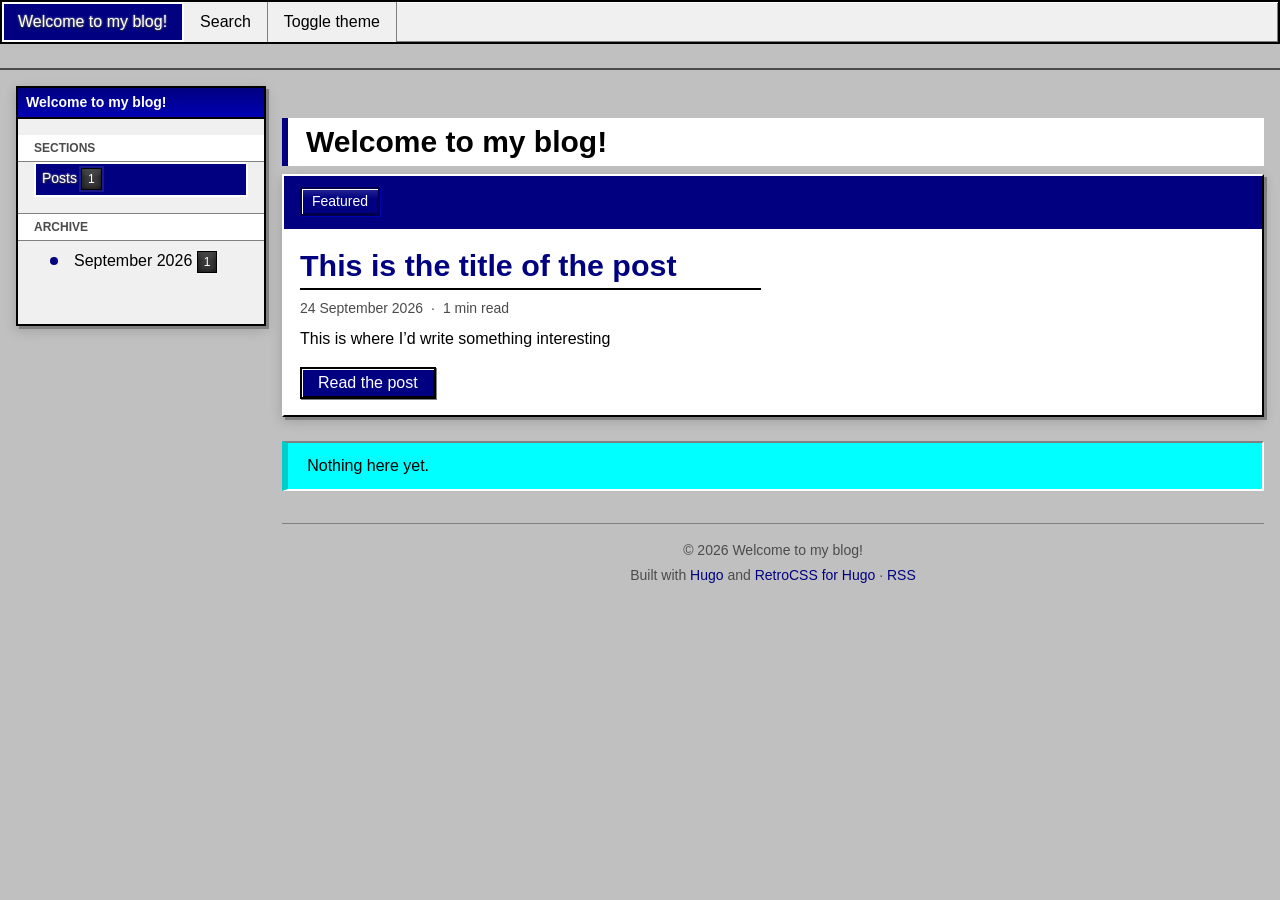
<file: index.html>
<!DOCTYPE html>
<html lang="en-us">
<head>
	<meta name="generator" content="Hugo 0.166.0"><script>
  try {
    var retroTheme = localStorage.getItem('retro-theme');
    if (retroTheme) document.documentElement.setAttribute('data-theme', retroTheme);
  } catch (e) {   }
</script>
<meta charset="utf-8">
<meta name="viewport" content="width=device-width, initial-scale=1.0">
<title>Welcome to my blog!</title>
<link rel="canonical" href="https://joshuacalcagno.github.io/">

<meta property="og:type" content="website">
<meta property="og:site_name" content="Welcome to my blog!">
<meta property="og:url" content="https://joshuacalcagno.github.io/">
<meta property="og:title" content="Welcome to my blog!">
<meta name="twitter:card" content="summary">


<link rel="alternate" type="application/rss&#43;xml" href="https://joshuacalcagno.github.io/index.xml" title="Welcome to my blog!">

<link rel="stylesheet" href="/css/site.min.0afd98d5ec64f7cb6bde3ba8f529d0e121956183163fcbf41f82a564f9a56270ea7d8389e20ad5e24bd22587b42c5f24.css" integrity="sha384-Cv2Y1exk98tr3juo9SnQ4SGVYYMWP8v0H4KlZPmlYnDqfYOJ4grV4kvSJYe0LF8k">
<script type="application/ld+json">{
  "@context": "https://schema.org",
  "@type": "WebSite",
  "name": "Welcome to my blog!",
  "potentialAction": {
    "@type": "SearchAction",
    "query-input": "required name=search_term_string",
    "target": {
      "@type": "EntryPoint",
      "urlTemplate": "https://joshuacalcagno.github.io/search/?q={search_term_string}"
    }
  },
  "url": "https://joshuacalcagno.github.io/"
}</script></head>
<body class="retro-body-bg"><a class="retro-sr-only-focusable" href="#main">Skip to content</a>
<div class="retro-container">
  <nav class="retro-nav" aria-label="Main">
    <a class="retro-nav-item" href="/" aria-current="page">Welcome to my blog!</a>
    <a class="retro-nav-item" href="/search/" data-retro-tooltip="Search">Search</a>

    <button class="retro-nav-item retro-theme-toggle" type="button"
            data-retro-tooltip="Toggle theme">
      Toggle theme
    </button>
  </nav>
</div>
<hr class="retro-mt-5 retro-border-muted">

  <div class="retro-main-layout retro-gap-4">
    <aside class="retro-sidebar retro-bg-light retro-border-right retro-shadow-lg"><div class="retro-sidebar-header">Welcome to my blog!</div>
<nav class="retro-nav-vertical retro-w-full sidebar-widget" aria-label="Sections">
  <div class="retro-sidebar-section">
    <div class="retro-sidebar-group">Sections</div>
    <ul>
      <li>
        <a class="retro-nav-item" href="/posts/" aria-current="page">
          Posts
          <span class="retro-badge retro-badge-sm">1</span>
        </a>
      </li>
    </ul>
  </div>
</nav>
<div class="sidebar-widget">
  <div class="retro-sidebar-group">Archive</div>
  <ul class="retro-list retro-list-striped">
    <li>September 2026 <span class="retro-badge retro-badge-sm">1</span></li>
  </ul>
</div></aside>

    <main id="main" class="main-content retro-pb-8">
  <h1>Welcome to my blog!</h1><article class="retro-card retro-mb-5 retro-shadow-lg">
  <div class="retro-card-header retro-flex retro-items-center retro-gap-2">
    <span class="retro-badge retro-badge-primary">Featured</span>
  </div>
  <div class="retro-card-content">
    <div class="featured-body">
      <div>
        <h2><a href="/posts/myfirstpost/">This is the title of the post</a></h2><div class="post-meta">
  <time datetime="2026-09-24">24 September 2026</time>
  <span aria-hidden="true">&middot;</span>
  <span>1 min read</span>
</div>

        <p>This is where I&rsquo;d write something interesting
</p>
        <a class="retro-btn retro-btn-primary" href="/posts/myfirstpost/">
          Read the post<span class="retro-sr-only">: This is the title of the post</span>
        </a>
      </div>
    </div>
  </div>
</article>

  <div class="retro-alert retro-alert-info">
    <div class="retro-alert-body">Nothing here yet.</div>
  </div>
<footer class="site-footer">
  <p>
    &copy; 2026 Welcome to my blog!
  </p>
  <p class="retro-text-sm retro-text-muted">
    Built with
    <a href="https://gohugo.io/">Hugo</a>
    and
    <a href="https://github.com/PhantomPixelDev/hugo-theme-retrocss" rel="noopener">RetroCSS for Hugo</a> &middot; <a href="/index.xml">RSS</a></p>
</footer>

    </main>
  </div><script src="/retrocss/retro.min.2ba00051d1ca4d99d9dc8cfc9bc86573862d96bbec90880861a8d0ce00f5bdd4f799ecc67ba4355986c9f72cf18e0181.js" integrity="sha384-K6AAUdHKTZnZ3Iz8m8hlc4YtlrvskIgIYajQzgD1vdT3mezGe6Q1WYbJ9yzxjgGB" defer></script></body>
</html>
</file>
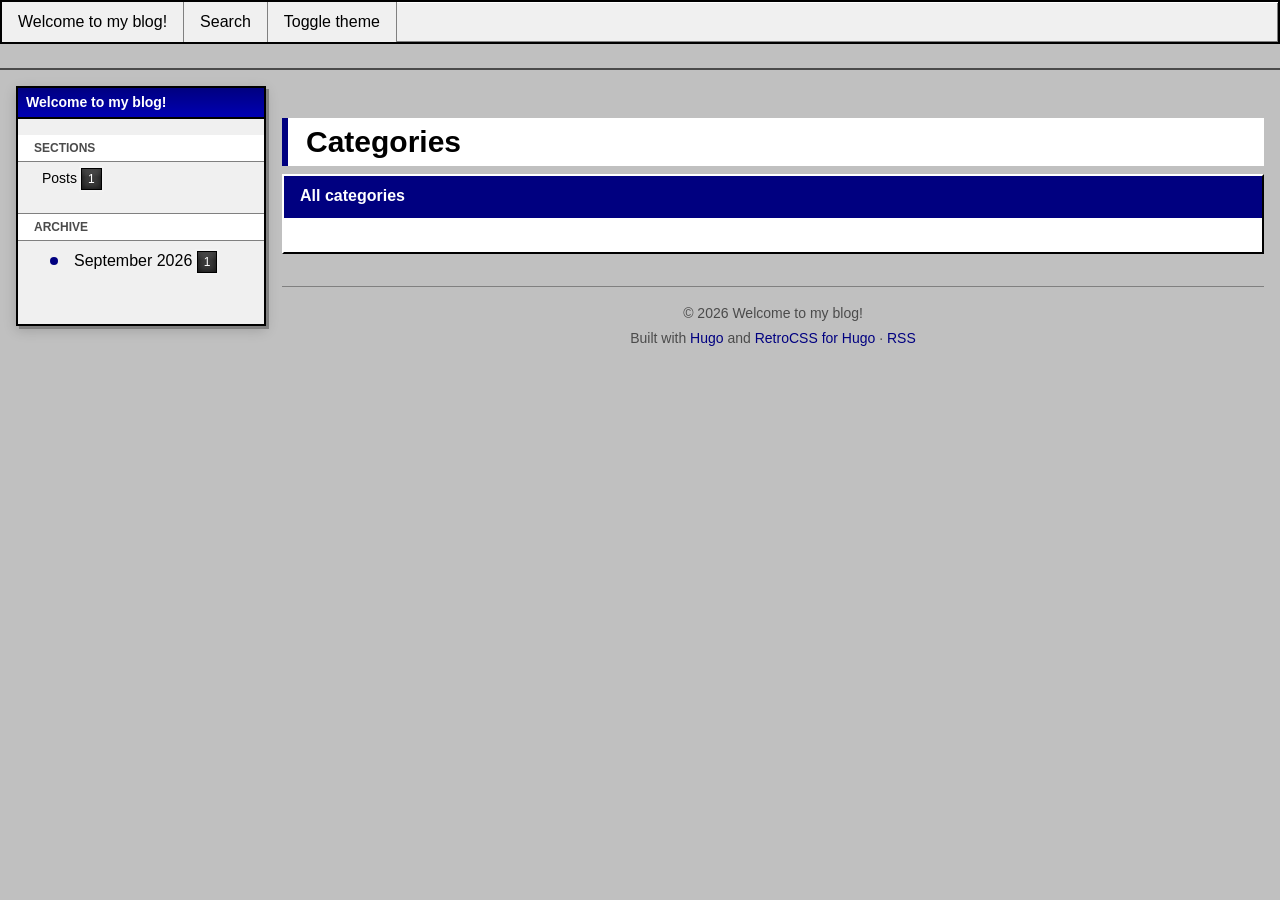
<file: categories/index.html>
<!DOCTYPE html>
<html lang="en-us">
<head><script>
  try {
    var retroTheme = localStorage.getItem('retro-theme');
    if (retroTheme) document.documentElement.setAttribute('data-theme', retroTheme);
  } catch (e) {   }
</script>
<meta charset="utf-8">
<meta name="viewport" content="width=device-width, initial-scale=1.0">
<title>Categories — Welcome to my blog!</title>
<link rel="canonical" href="https://joshuacalcagno.github.io/categories/">

<meta property="og:type" content="website">
<meta property="og:site_name" content="Welcome to my blog!">
<meta property="og:url" content="https://joshuacalcagno.github.io/categories/">
<meta property="og:title" content="Categories">
<meta name="twitter:card" content="summary">


<link rel="alternate" type="application/rss&#43;xml" href="https://joshuacalcagno.github.io/categories/index.xml" title="Welcome to my blog!">

<link rel="stylesheet" href="/css/site.min.0afd98d5ec64f7cb6bde3ba8f529d0e121956183163fcbf41f82a564f9a56270ea7d8389e20ad5e24bd22587b42c5f24.css" integrity="sha384-Cv2Y1exk98tr3juo9SnQ4SGVYYMWP8v0H4KlZPmlYnDqfYOJ4grV4kvSJYe0LF8k"></head>
<body class="retro-body-bg"><a class="retro-sr-only-focusable" href="#main">Skip to content</a>
<div class="retro-container">
  <nav class="retro-nav" aria-label="Main">
    <a class="retro-nav-item" href="/">Welcome to my blog!</a>
    <a class="retro-nav-item" href="/search/" data-retro-tooltip="Search">Search</a>

    <button class="retro-nav-item retro-theme-toggle" type="button"
            data-retro-tooltip="Toggle theme">
      Toggle theme
    </button>
  </nav>
</div>
<hr class="retro-mt-5 retro-border-muted">

  <div class="retro-main-layout retro-gap-4">
    <aside class="retro-sidebar retro-bg-light retro-border-right retro-shadow-lg"><div class="retro-sidebar-header">Welcome to my blog!</div>
<nav class="retro-nav-vertical retro-w-full sidebar-widget" aria-label="Sections">
  <div class="retro-sidebar-section">
    <div class="retro-sidebar-group">Sections</div>
    <ul>
      <li>
        <a class="retro-nav-item" href="/posts/">
          Posts
          <span class="retro-badge retro-badge-sm">1</span>
        </a>
      </li>
    </ul>
  </div>
</nav>
<div class="sidebar-widget">
  <div class="retro-sidebar-group">Archive</div>
  <ul class="retro-list retro-list-striped">
    <li>September 2026 <span class="retro-badge retro-badge-sm">1</span></li>
  </ul>
</div></aside>

    <main id="main" class="main-content retro-pb-8">
  <h1>Categories</h1>
  <div class="retro-card retro-mb-5">
    <div class="retro-card-header">All categories</div>
    <div class="retro-card-content">
      <div class="tag-cloud">
      </div>
    </div>
  </div>
<footer class="site-footer">
  <p>
    &copy; 2026 Welcome to my blog!
  </p>
  <p class="retro-text-sm retro-text-muted">
    Built with
    <a href="https://gohugo.io/">Hugo</a>
    and
    <a href="https://github.com/PhantomPixelDev/hugo-theme-retrocss" rel="noopener">RetroCSS for Hugo</a> &middot; <a href="/categories/index.xml">RSS</a></p>
</footer>

    </main>
  </div><script src="/retrocss/retro.min.2ba00051d1ca4d99d9dc8cfc9bc86573862d96bbec90880861a8d0ce00f5bdd4f799ecc67ba4355986c9f72cf18e0181.js" integrity="sha384-K6AAUdHKTZnZ3Iz8m8hlc4YtlrvskIgIYajQzgD1vdT3mezGe6Q1WYbJ9yzxjgGB" defer></script></body>
</html>
</file>
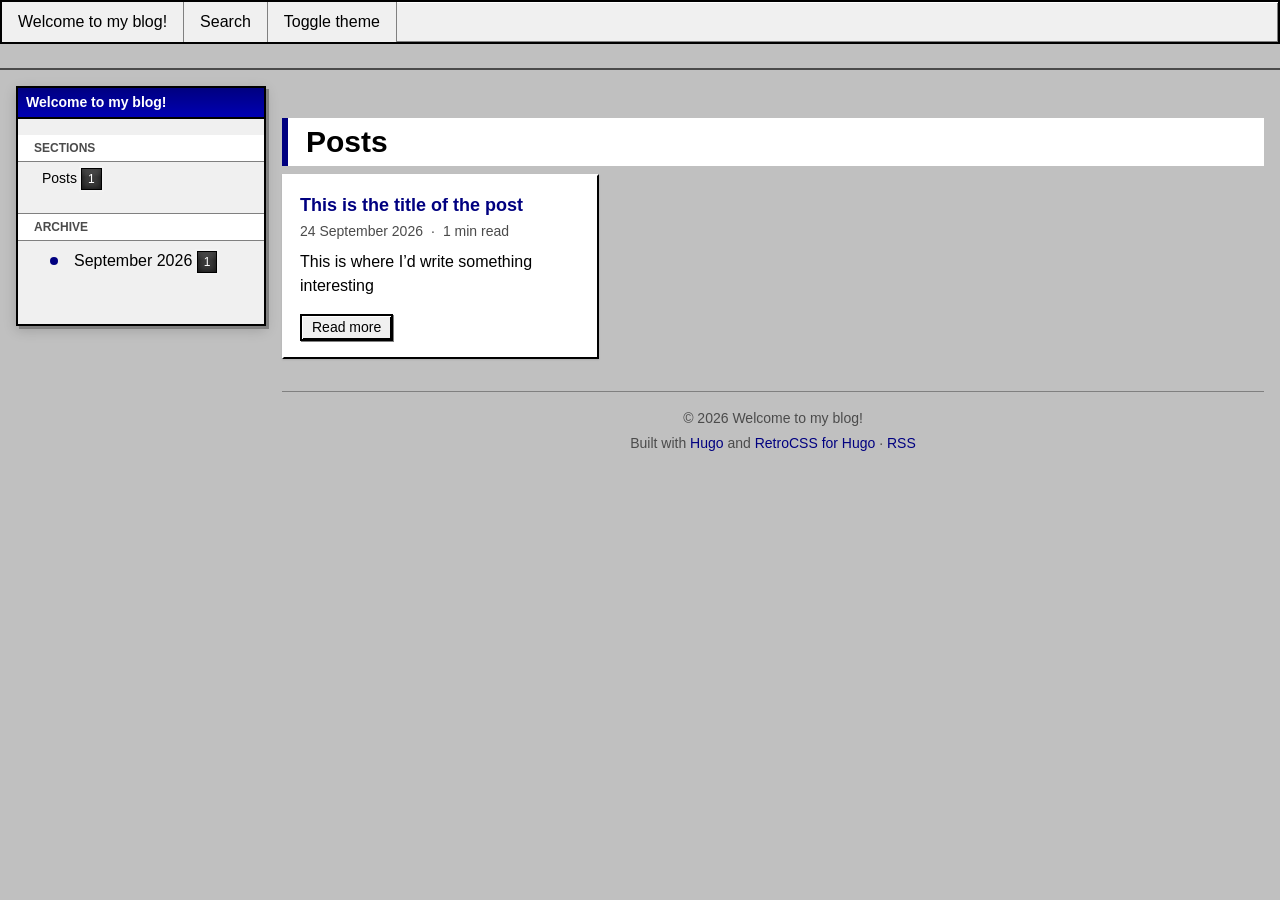
<file: posts/index.html>
<!DOCTYPE html>
<html lang="en-us">
<head><script>
  try {
    var retroTheme = localStorage.getItem('retro-theme');
    if (retroTheme) document.documentElement.setAttribute('data-theme', retroTheme);
  } catch (e) {   }
</script>
<meta charset="utf-8">
<meta name="viewport" content="width=device-width, initial-scale=1.0">
<title>Posts — Welcome to my blog!</title>
<link rel="canonical" href="https://joshuacalcagno.github.io/posts/">

<meta property="og:type" content="website">
<meta property="og:site_name" content="Welcome to my blog!">
<meta property="og:url" content="https://joshuacalcagno.github.io/posts/">
<meta property="og:title" content="Posts">
<meta name="twitter:card" content="summary">


<link rel="alternate" type="application/rss&#43;xml" href="https://joshuacalcagno.github.io/posts/index.xml" title="Welcome to my blog!">

<link rel="stylesheet" href="/css/site.min.0afd98d5ec64f7cb6bde3ba8f529d0e121956183163fcbf41f82a564f9a56270ea7d8389e20ad5e24bd22587b42c5f24.css" integrity="sha384-Cv2Y1exk98tr3juo9SnQ4SGVYYMWP8v0H4KlZPmlYnDqfYOJ4grV4kvSJYe0LF8k"></head>
<body class="retro-body-bg"><a class="retro-sr-only-focusable" href="#main">Skip to content</a>
<div class="retro-container">
  <nav class="retro-nav" aria-label="Main">
    <a class="retro-nav-item" href="/">Welcome to my blog!</a>
    <a class="retro-nav-item" href="/search/" data-retro-tooltip="Search">Search</a>

    <button class="retro-nav-item retro-theme-toggle" type="button"
            data-retro-tooltip="Toggle theme">
      Toggle theme
    </button>
  </nav>
</div>
<hr class="retro-mt-5 retro-border-muted">

  <div class="retro-main-layout retro-gap-4">
    <aside class="retro-sidebar retro-bg-light retro-border-right retro-shadow-lg"><div class="retro-sidebar-header">Welcome to my blog!</div>
<nav class="retro-nav-vertical retro-w-full sidebar-widget" aria-label="Sections">
  <div class="retro-sidebar-section">
    <div class="retro-sidebar-group">Sections</div>
    <ul>
      <li>
        <a class="retro-nav-item" href="/posts/">
          Posts
          <span class="retro-badge retro-badge-sm">1</span>
        </a>
      </li>
    </ul>
  </div>
</nav>
<div class="sidebar-widget">
  <div class="retro-sidebar-group">Archive</div>
  <ul class="retro-list retro-list-striped">
    <li>September 2026 <span class="retro-badge retro-badge-sm">1</span></li>
  </ul>
</div></aside>

    <main id="main" class="main-content retro-pb-8">
  <h1>Posts</h1>
  <div class="post-grid retro-mb-5"><article class="retro-card retro-shadow-sm">
  <div class="retro-card-content">
    <h3 class="post-title"><a href="/posts/myfirstpost/">This is the title of the post</a></h3><div class="post-meta">
  <time datetime="2026-09-24">24 September 2026</time>
  <span aria-hidden="true">&middot;</span>
  <span>1 min read</span>
</div>

    <p class="post-excerpt">This is where I&rsquo;d write something interesting
</p>
    <a class="retro-btn retro-btn-sm" href="/posts/myfirstpost/">
      Read more<span class="retro-sr-only">: This is the title of the post</span>
    </a>
  </div>
</article>

  </div>
<footer class="site-footer">
  <p>
    &copy; 2026 Welcome to my blog!
  </p>
  <p class="retro-text-sm retro-text-muted">
    Built with
    <a href="https://gohugo.io/">Hugo</a>
    and
    <a href="https://github.com/PhantomPixelDev/hugo-theme-retrocss" rel="noopener">RetroCSS for Hugo</a> &middot; <a href="/posts/index.xml">RSS</a></p>
</footer>

    </main>
  </div><script src="/retrocss/retro.min.2ba00051d1ca4d99d9dc8cfc9bc86573862d96bbec90880861a8d0ce00f5bdd4f799ecc67ba4355986c9f72cf18e0181.js" integrity="sha384-K6AAUdHKTZnZ3Iz8m8hlc4YtlrvskIgIYajQzgD1vdT3mezGe6Q1WYbJ9yzxjgGB" defer></script></body>
</html>
</file>
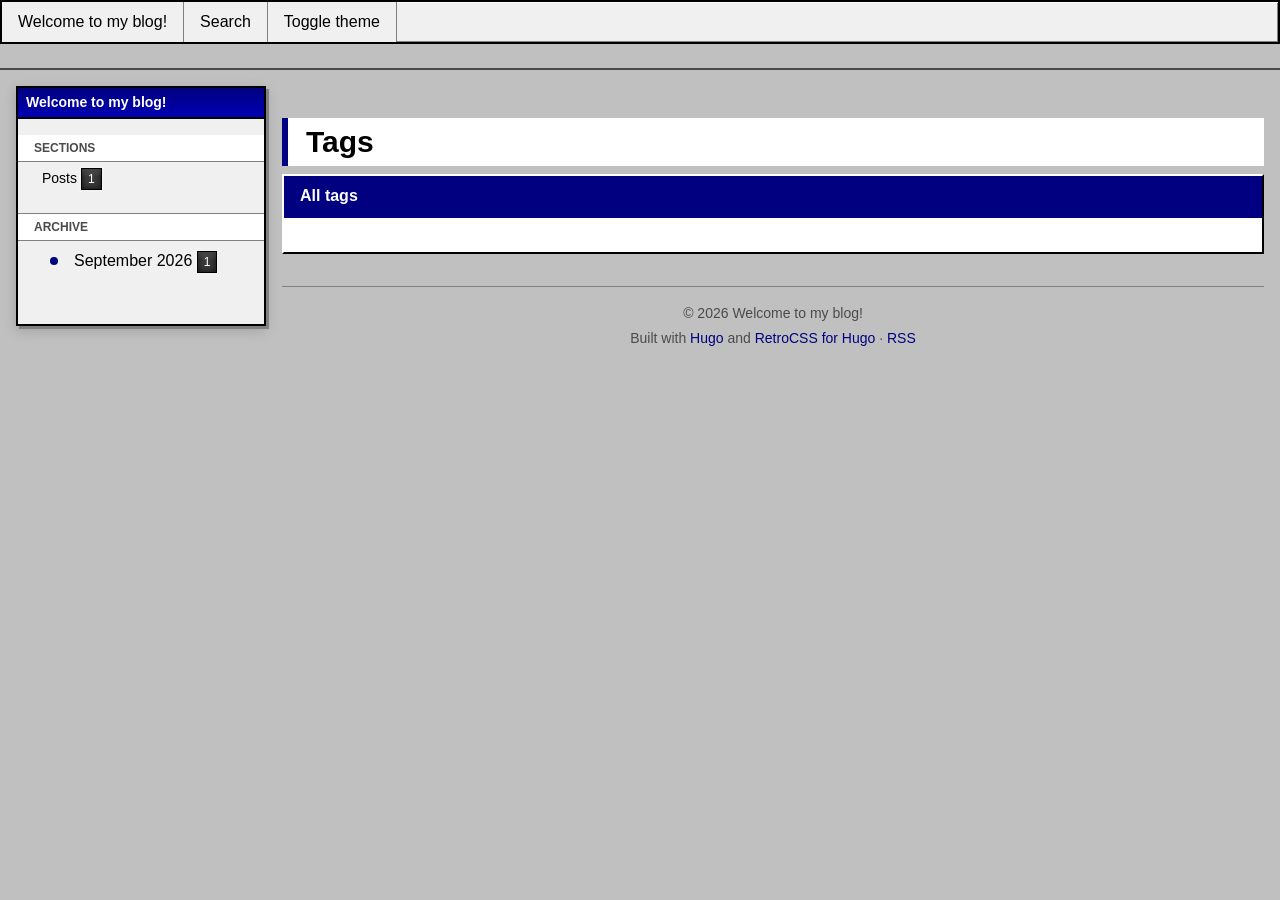
<file: tags/index.html>
<!DOCTYPE html>
<html lang="en-us">
<head><script>
  try {
    var retroTheme = localStorage.getItem('retro-theme');
    if (retroTheme) document.documentElement.setAttribute('data-theme', retroTheme);
  } catch (e) {   }
</script>
<meta charset="utf-8">
<meta name="viewport" content="width=device-width, initial-scale=1.0">
<title>Tags — Welcome to my blog!</title>
<link rel="canonical" href="https://joshuacalcagno.github.io/tags/">

<meta property="og:type" content="website">
<meta property="og:site_name" content="Welcome to my blog!">
<meta property="og:url" content="https://joshuacalcagno.github.io/tags/">
<meta property="og:title" content="Tags">
<meta name="twitter:card" content="summary">


<link rel="alternate" type="application/rss&#43;xml" href="https://joshuacalcagno.github.io/tags/index.xml" title="Welcome to my blog!">

<link rel="stylesheet" href="/css/site.min.0afd98d5ec64f7cb6bde3ba8f529d0e121956183163fcbf41f82a564f9a56270ea7d8389e20ad5e24bd22587b42c5f24.css" integrity="sha384-Cv2Y1exk98tr3juo9SnQ4SGVYYMWP8v0H4KlZPmlYnDqfYOJ4grV4kvSJYe0LF8k"></head>
<body class="retro-body-bg"><a class="retro-sr-only-focusable" href="#main">Skip to content</a>
<div class="retro-container">
  <nav class="retro-nav" aria-label="Main">
    <a class="retro-nav-item" href="/">Welcome to my blog!</a>
    <a class="retro-nav-item" href="/search/" data-retro-tooltip="Search">Search</a>

    <button class="retro-nav-item retro-theme-toggle" type="button"
            data-retro-tooltip="Toggle theme">
      Toggle theme
    </button>
  </nav>
</div>
<hr class="retro-mt-5 retro-border-muted">

  <div class="retro-main-layout retro-gap-4">
    <aside class="retro-sidebar retro-bg-light retro-border-right retro-shadow-lg"><div class="retro-sidebar-header">Welcome to my blog!</div>
<nav class="retro-nav-vertical retro-w-full sidebar-widget" aria-label="Sections">
  <div class="retro-sidebar-section">
    <div class="retro-sidebar-group">Sections</div>
    <ul>
      <li>
        <a class="retro-nav-item" href="/posts/">
          Posts
          <span class="retro-badge retro-badge-sm">1</span>
        </a>
      </li>
    </ul>
  </div>
</nav>
<div class="sidebar-widget">
  <div class="retro-sidebar-group">Archive</div>
  <ul class="retro-list retro-list-striped">
    <li>September 2026 <span class="retro-badge retro-badge-sm">1</span></li>
  </ul>
</div></aside>

    <main id="main" class="main-content retro-pb-8">
  <h1>Tags</h1>
  <div class="retro-card retro-mb-5">
    <div class="retro-card-header">All tags</div>
    <div class="retro-card-content">
      <div class="tag-cloud">
      </div>
    </div>
  </div>
<footer class="site-footer">
  <p>
    &copy; 2026 Welcome to my blog!
  </p>
  <p class="retro-text-sm retro-text-muted">
    Built with
    <a href="https://gohugo.io/">Hugo</a>
    and
    <a href="https://github.com/PhantomPixelDev/hugo-theme-retrocss" rel="noopener">RetroCSS for Hugo</a> &middot; <a href="/tags/index.xml">RSS</a></p>
</footer>

    </main>
  </div><script src="/retrocss/retro.min.2ba00051d1ca4d99d9dc8cfc9bc86573862d96bbec90880861a8d0ce00f5bdd4f799ecc67ba4355986c9f72cf18e0181.js" integrity="sha384-K6AAUdHKTZnZ3Iz8m8hlc4YtlrvskIgIYajQzgD1vdT3mezGe6Q1WYbJ9yzxjgGB" defer></script></body>
</html>
</file>
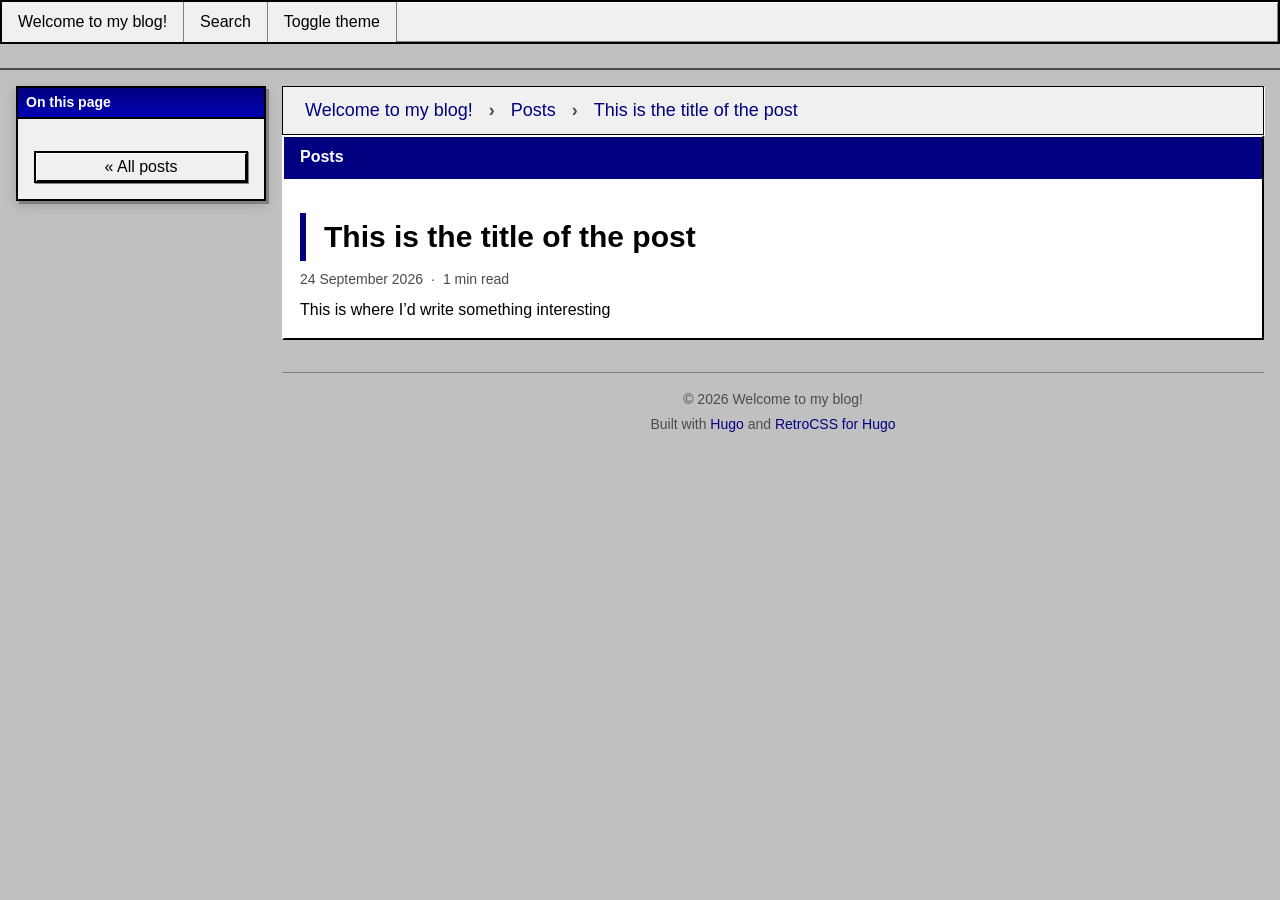
<file: posts/myfirstpost/index.html>
<!DOCTYPE html>
<html lang="en-us">
<head><script>
  try {
    var retroTheme = localStorage.getItem('retro-theme');
    if (retroTheme) document.documentElement.setAttribute('data-theme', retroTheme);
  } catch (e) {   }
</script>
<meta charset="utf-8">
<meta name="viewport" content="width=device-width, initial-scale=1.0">
<title>This is the title of the post — Welcome to my blog!</title>
<meta name="description" content="This is where I&rsquo;d write something interesting">
<link rel="canonical" href="https://joshuacalcagno.github.io/posts/myfirstpost/">

<meta property="og:type" content="article">
<meta property="og:site_name" content="Welcome to my blog!">
<meta property="og:url" content="https://joshuacalcagno.github.io/posts/myfirstpost/">
<meta property="og:title" content="This is the title of the post">
<meta property="og:description" content="This is where I&rsquo;d write something interesting">
<meta name="twitter:card" content="summary"><meta property="article:published_time" content="2026-09-24T19:09:19-03:00"><meta property="article:modified_time" content="2026-09-24T19:09:19-03:00">



<link rel="stylesheet" href="/css/site.min.0afd98d5ec64f7cb6bde3ba8f529d0e121956183163fcbf41f82a564f9a56270ea7d8389e20ad5e24bd22587b42c5f24.css" integrity="sha384-Cv2Y1exk98tr3juo9SnQ4SGVYYMWP8v0H4KlZPmlYnDqfYOJ4grV4kvSJYe0LF8k">
<script type="application/ld+json">{
  "@context": "https://schema.org",
  "@type": "BlogPosting",
  "author": {
    "@type": "Person",
    "name": "Welcome to my blog!"
  },
  "dateModified": "2026-09-24T19:09:19-03:00",
  "datePublished": "2026-09-24T19:09:19-03:00",
  "description": "This is where I\u0026rsquo;d write something interesting\n",
  "headline": "This is the title of the post",
  "mainEntityOfPage": {
    "@id": "https://joshuacalcagno.github.io/posts/myfirstpost/",
    "@type": "WebPage"
  },
  "publisher": {
    "@type": "Organization",
    "name": "Welcome to my blog!",
    "url": "https://joshuacalcagno.github.io/"
  },
  "url": "https://joshuacalcagno.github.io/posts/myfirstpost/",
  "wordCount": 7
}</script>
<script type="application/ld+json">{
  "@context": "https://schema.org",
  "@type": "BreadcrumbList",
  "itemListElement": [
    {
      "@type": "ListItem",
      "item": "https://joshuacalcagno.github.io/",
      "name": "Welcome to my blog!",
      "position": 1
    },
    {
      "@type": "ListItem",
      "item": "https://joshuacalcagno.github.io/posts/",
      "name": "Posts",
      "position": 2
    },
    {
      "@type": "ListItem",
      "item": "https://joshuacalcagno.github.io/posts/myfirstpost/",
      "name": "This is the title of the post",
      "position": 3
    }
  ]
}</script></head>
<body class="retro-body-bg"><a class="retro-sr-only-focusable" href="#main">Skip to content</a>
<div class="retro-container">
  <nav class="retro-nav" aria-label="Main">
    <a class="retro-nav-item" href="/">Welcome to my blog!</a>
    <a class="retro-nav-item" href="/search/" data-retro-tooltip="Search">Search</a>

    <button class="retro-nav-item retro-theme-toggle" type="button"
            data-retro-tooltip="Toggle theme">
      Toggle theme
    </button>
  </nav>
</div>
<hr class="retro-mt-5 retro-border-muted">

  <div class="retro-main-layout retro-gap-4">
    <aside class="retro-sidebar retro-bg-light retro-border-right retro-shadow-lg"><div class="retro-sidebar-header">On this page</div><a class="retro-btn retro-w-full" href="/posts/">&laquo; All posts</a></aside>

    <main id="main" class="main-content retro-pb-8">
<nav class="retro-breadcrumbs" aria-label="Breadcrumb">
  <a class="retro-breadcrumb" href="/">Welcome to my blog!</a>
  <span class="retro-breadcrumb-sep" aria-hidden="true">&rsaquo;</span>
  <a class="retro-breadcrumb" href="/posts/">Posts</a>
  <span class="retro-breadcrumb-sep" aria-hidden="true">&rsaquo;</span>
  <span class="retro-breadcrumb" aria-current="page">This is the title of the post</span>
</nav>
  <article class="retro-card retro-mb-5">
    <div class="retro-card-header">Posts</div>
    <div class="retro-card-content">
      <div class="article-body">
        <h1 class="retro-mt-4">This is the title of the post</h1><div class="post-meta">
  <time datetime="2026-09-24">24 September 2026</time>
  <span aria-hidden="true">&middot;</span>
  <span>1 min read</span>
</div>

        <div class="retro-prose">
          <p>This is where I&rsquo;d write something interesting</p>

        </div>
      </div>
    </div>
  </article>
<footer class="site-footer">
  <p>
    &copy; 2026 Welcome to my blog!
  </p>
  <p class="retro-text-sm retro-text-muted">
    Built with
    <a href="https://gohugo.io/">Hugo</a>
    and
    <a href="https://github.com/PhantomPixelDev/hugo-theme-retrocss" rel="noopener">RetroCSS for Hugo</a></p>
</footer>

    </main>
  </div><script src="/retrocss/retro.min.2ba00051d1ca4d99d9dc8cfc9bc86573862d96bbec90880861a8d0ce00f5bdd4f799ecc67ba4355986c9f72cf18e0181.js" integrity="sha384-K6AAUdHKTZnZ3Iz8m8hlc4YtlrvskIgIYajQzgD1vdT3mezGe6Q1WYbJ9yzxjgGB" defer></script></body>
</html>
</file>
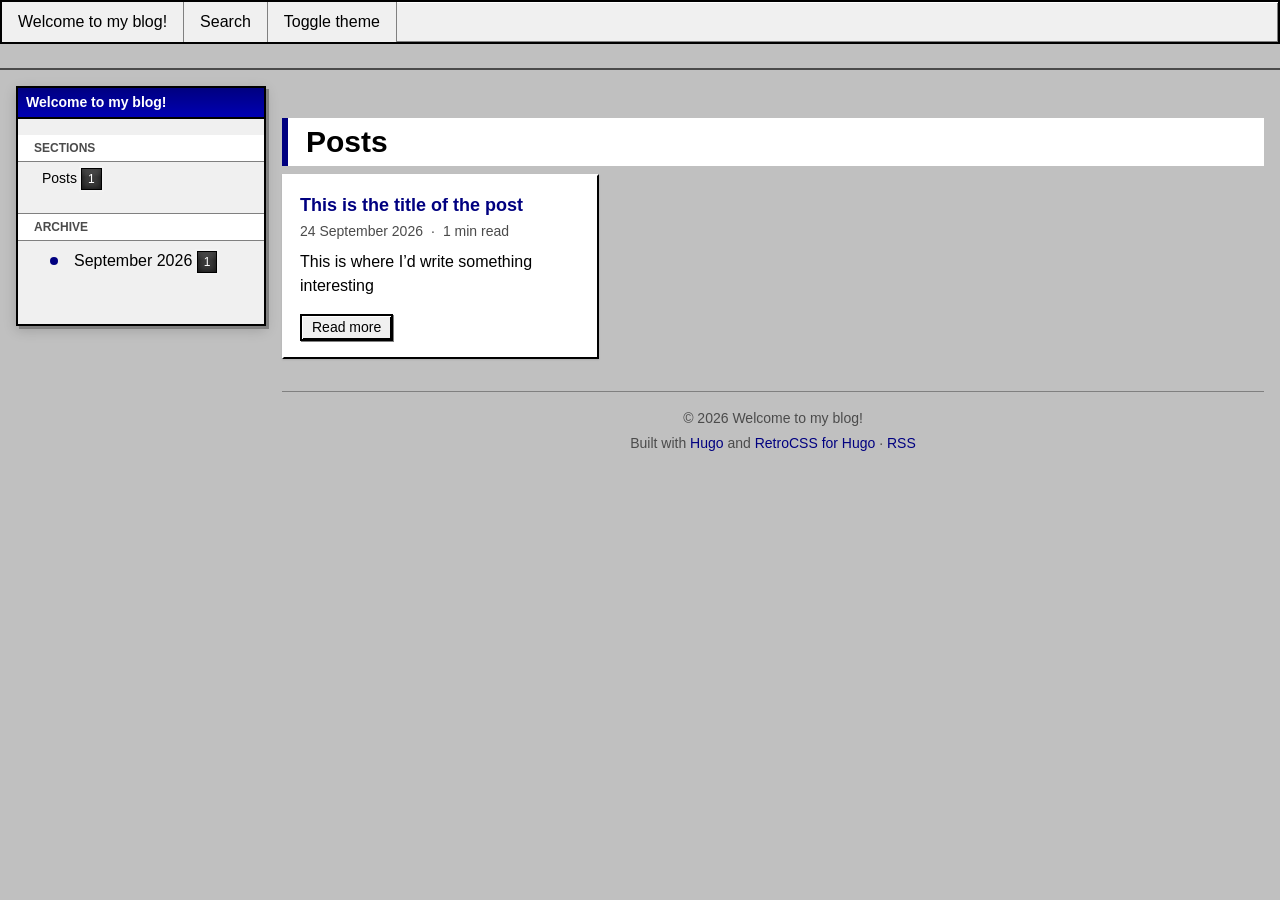
<file: posts/page/1/index.html>
<!DOCTYPE html>
<html lang="en-us">
	<head>
		<title>https://joshuacalcagno.github.io/posts/</title>
		<link rel="canonical" href="https://joshuacalcagno.github.io/posts/">
		<meta charset="utf-8">
		<meta http-equiv="refresh" content="0; url=https://joshuacalcagno.github.io/posts/">
	</head>
</html>
</file>
<file: css/site.min.0afd98d5ec64f7cb6bde3ba8f529d0e121956183163fcbf41f82a564f9a56270ea7d8389e20ad5e24bd22587b42c5f24.css>
﻿:root{color-scheme:light;--retro-body-bg:#c0c0c0;--retro-body-bg-dark:#3a3a3a;--retro-bg:#ffffff;--retro-primary:#000080;--retro-primary-rgb:0, 0, 128;--retro-light:#f0f0f0;--retro-white:#ffffff;--retro-black:#000000;--retro-color-primary:var(--retro-primary-text);--retro-color-success:var(--retro-success-text);--retro-color-danger:var(--retro-danger-text);--retro-color-warning:var(--retro-warning-text);--retro-color-info:var(--retro-info-text);--retro-color-teal:var(--retro-teal-text);--retro-color-pink:var(--retro-pink-text);--retro-color-lime:var(--retro-lime-text);--retro-color-success-rgb:0, 128, 0;--retro-color-danger-rgb:204, 0, 0;--retro-border-light:#ffffff;--retro-border-medium:#808080;--retro-border-dark:#000000;--retro-success:#008000;--retro-success-rgb:0, 128, 0;--retro-warning:#ffa500;--retro-warning-rgb:255, 165, 0;--retro-danger:#cc0000;--retro-danger-rgb:204, 0, 0;--retro-info:#00ffff;--retro-info-rgb:0, 255, 255;--retro-teal:#008080;--retro-teal-rgb:0, 128, 128;--retro-tan:#d2b48c;--retro-tan-rgb:210, 180, 140;--retro-pink:#ff69b4;--retro-pink-rgb:255, 105, 180;--retro-lime:#32cd32;--retro-lime-rgb:50, 205, 50;--retro-cyan:#00e5ee;--retro-cyan-rgb:0, 229, 238;--retro-orange:#ffb347;--retro-orange-rgb:255, 179, 71;--retro-brown:#8b5c2a;--retro-brown-rgb:139, 92, 42;--retro-violet:#7c3aed;--retro-violet-rgb:124, 58, 237;--retro-gray:#b0b0b0;--retro-gray-rgb:176, 176, 176;--retro-maroon:#800000;--retro-maroon-rgb:128, 0, 0;--retro-gold:#ffd700;--retro-gold-rgb:255, 215, 0;--retro-navy:#001f4f;--retro-navy-rgb:0, 31, 79;--retro-olive:#808000;--retro-olive-rgb:128, 128, 0;--retro-silver:#c0c0c0;--retro-silver-rgb:192, 192, 192;--retro-black-rgb:0, 0, 0;--retro-white-rgb:255, 255, 255;--retro-light-rgb:240, 240, 240;--retro-primary-text:#000080;--retro-success-text:#005900;--retro-danger-text:#9c0000;--retro-warning-text:#694400;--retro-info-text:#005454;--retro-teal-text:#005454;--retro-tan-text:#604726;--retro-pink-text:#97004c;--retro-lime-text:#155715;--retro-cyan-text:#005458;--retro-orange-text:#6e4100;--retro-brown-text:#67441f;--retro-violet-text:#5913d0;--retro-gray-text:#4b4b4b;--retro-maroon-text:#800000;--retro-gold-text:#584a00;--retro-navy-text:#001f4f;--retro-olive-text:#4e4e00;--retro-silver-text:#4b4b4b;--retro-primary-fg:#ffffff;--retro-success-fg:#ffffff;--retro-danger-fg:#ffffff;--retro-warning-fg:#000000;--retro-info-fg:#000000;--retro-teal-fg:#ffffff;--retro-tan-fg:#000000;--retro-pink-fg:#000000;--retro-lime-fg:#000000;--retro-cyan-fg:#000000;--retro-orange-fg:#000000;--retro-brown-fg:#ffffff;--retro-violet-fg:#ffffff;--retro-gray-fg:#000000;--retro-maroon-fg:#ffffff;--retro-gold-fg:#000000;--retro-navy-fg:#ffffff;--retro-olive-fg:#000000;--retro-silver-fg:#000000;--retro-text:#000000;--retro-text-muted:#4b4b4b;--retro-text-inverse:#ffffff;--retro-primary-hover:#0000b3;--retro-primary-active:#00004d;--retro-success-hover:#008500;--retro-success-active:#004d00;--retro-danger-hover:#e60000;--retro-danger-active:#990000;--retro-warning-hover:#ffb733;--retro-warning-active:#cc8400;--retro-info-hover:#33ffff;--retro-info-active:#00cccc;--retro-teal-hover:#008080;--retro-teal-active:#004d4d;--retro-tan-hover:#e0ccb1;--retro-tan-active:#c49c67;--retro-pink-hover:#ff9cce;--retro-pink-active:#ff369b;--retro-lime-hover:#5bd75b;--retro-lime-active:#28a428;--retro-cyan-hover:#22f7ff;--retro-cyan-active:#00b4bb;--retro-orange-hover:#ffc87a;--retro-orange-active:#ff9e14;--retro-brown-hover:#9f6930;--retro-brown-active:#64421e;--retro-violet-hover:#8c51ef;--retro-violet-active:#5f14e0;--retro-gray-hover:#cacaca;--retro-gray-active:#979797;--retro-maroon-hover:#b30000;--retro-maroon-active:#4d0000;--retro-gold-hover:#ffdf33;--retro-gold-active:#ccac00;--retro-navy-hover:#003382;--retro-navy-active:#000b1c;--retro-olive-hover:#b3b300;--retro-olive-active:#7b7b00;--retro-silver-hover:#dadada;--retro-silver-active:#a7a7a7;--retro-primary-dark:#00004d;--retro-gray-100:#f0f0f0;--retro-font:MS Sans Serif, Microsoft Sans Serif, Arial, sans-serif;--retro-font-heading:MS Sans Serif, Microsoft Sans Serif, Arial, sans-serif;--retro-font-mono:Courier New, Courier, monospace;--retro-font-size:1rem;--retro-font-size-xs:0.75rem;--retro-font-size-sm:0.875rem;--retro-font-size-lg:1.125rem;--retro-font-size-xl:1.25rem;--retro-font-size-2xl:1.5rem;--retro-font-size-3xl:1.875rem;--retro-line-height:1.5;--retro-line-height-tight:1.25;--retro-font-weight-normal:400;--retro-font-weight-medium:600;--retro-font-weight-bold:700;--retro-measure:70ch;--retro-spacing-xxs:2px;--retro-spacing-xs:4px;--retro-spacing-sm:8px;--retro-spacing-md:16px;--retro-spacing-lg:24px;--retro-spacing-xl:32px;--retro-spacing-xxl:48px;--retro-border-width:1px;--retro-border-width-thick:2px;--retro-border-style:solid;--retro-border-radius:0;--retro-border-radius-sm:0;--retro-border-radius-lg:0;--retro-border-raised:inset -1px -1px 0 #000000, inset 1px 1px 0 #ffffff;--retro-border-sunken:inset -1px -1px 0 #ffffff, inset 1px 1px 0 #000000;--retro-box-shadow-subtle:0 1px 2px rgba(0, 0, 0, 0.1);--retro-box-shadow-medium:0 2px 4px rgba(0, 0, 0, 0.15);--retro-shadow-light:#ffffff;--retro-box-shadow-outset-button:inset -1px -1px 0 #000000, inset 1px 1px 0 #ffffff;--retro-shadow-rgb:0, 0, 0;--retro-scrim-rgb:0, 0, 0;--retro-sheen-rgb:255, 255, 255;--retro-box-shadow-inset:inset -1px -1px 0 #ffffff, inset 1px 1px 0 #000000;--retro-z-index-base:1;--retro-z-index-dropdown:1000;--retro-z-index-sticky:1020;--retro-z-index-fixed:1030;--retro-z-index-modal-backdrop:1040;--retro-z-index-modal:1050;--retro-z-index-popover:1060;--retro-z-index-tooltip:1070;--retro-transition-duration:0.1s;--retro-transition-duration-slow:0.3s;--retro-transition-duration-fast:0.05s;--retro-transition-timing-function:ease;--retro-transition-timing-function-bounce:cubic-bezier(0.175, 0.885, 0.32, 1.275);--retro-transition-base:0.1s ease;--retro-container-sm:540px;--retro-container-md:720px;--retro-container-lg:960px;--retro-container-xl:1140px;--retro-container-xxl:1320px;--retro-container-fluid:100%;--retro-card-bg:#f0f0f0;--retro-card-header-bg:#000080;--retro-card-header-text:#ffffff;--retro-card-content-bg:#ffffff;--retro-card-content-text:#000000;--retro-card-footer-bg:#f0f0f0;--retro-card-footer-text:#000000;--retro-modal-bg:#f0f0f0;--retro-modal-header-bg:#000080;--retro-modal-header-text:#ffffff;--retro-table-bg:#ffffff;--retro-table-header-bg:#f0f0f0;--retro-table-header-text:#000000;--retro-table-striped-bg:#f0f0f0;--retro-input-bg:#ffffff;--retro-input-text:#000000;--retro-sidebar-bg:#f0f0f0;--retro-sidebar-text:#000000;--retro-dropdown-bg:#ffffff;--retro-dropdown-text:#000000;--retro-list-bg:#ffffff;--retro-list-text:#000000;--retro-progress-bg:#f0f0f0;--retro-progress-bar-bg:#000080;--retro-alert-bg:#f0f0f0;--retro-alert-text:#000000;--retro-badge-bg:#3a3a3a;--retro-badge-text:#ffffff;--retro-toast-bg:#ffffcc;--retro-toast-text:#000000;--retro-syntax-keyword:#000080;--retro-syntax-string:#006e00;--retro-syntax-comment:#5f6b5f;--retro-syntax-function:#800080;--retro-syntax-number:#b00000;--retro-syntax-operator:#0000cc;--retro-syntax-variable:#800000;--retro-syntax-class:#006464;--retro-syntax-property:#0000cc;--retro-syntax-tag:#800000;--retro-syntax-attribute:#a03000}[data-theme=dark]{color-scheme:dark;--retro-body-bg:#2b2b2b;--retro-bg:#3a3a3a;--retro-primary:#4a90e2;--retro-primary-rgb:74, 144, 226;--retro-light:#454545;--retro-white:#3a3a3a;--retro-black:#fff;--retro-white-rgb:58, 58, 58;--retro-black-rgb:255, 255, 255;--retro-light-rgb:69, 69, 69;--retro-border-light:#909090;--retro-border-medium:#262626;--retro-border-dark:#151515;--retro-success:#2ecc71;--retro-success-rgb:46, 204, 113;--retro-warning:#f39c12;--retro-warning-rgb:243, 156, 18;--retro-danger:#e74c3c;--retro-danger-rgb:231, 76, 60;--retro-info:#3498db;--retro-info-rgb:52, 152, 219;--retro-teal:#1abc9c;--retro-teal-rgb:26, 188, 156;--retro-tan:#d4b483;--retro-tan-rgb:212, 180, 131;--retro-pink:#e84393;--retro-pink-rgb:232, 67, 147;--retro-lime:#00b894;--retro-lime-rgb:0, 184, 148;--retro-cyan:#00cec9;--retro-cyan-rgb:0, 206, 201;--retro-orange:#e67e22;--retro-orange-rgb:230, 126, 34;--retro-brown:#a67c52;--retro-brown-rgb:166, 124, 82;--retro-violet:#9b59b6;--retro-violet-rgb:155, 89, 182;--retro-gray:#95a5a6;--retro-gray-rgb:149, 165, 166;--retro-maroon:#c0392b;--retro-maroon-rgb:192, 57, 43;--retro-gold:#f1c40f;--retro-gold-rgb:241, 196, 15;--retro-navy:#2c3e50;--retro-navy-rgb:44, 62, 80;--retro-olive:#7f8c8d;--retro-olive-rgb:127, 140, 141;--retro-silver:#bdc3c7;--retro-silver-rgb:189, 195, 199;--retro-box-shadow-subtle:0 1px 2px rgba(0, 0, 0, 0.3);--retro-box-shadow-medium:0 2px 4px rgba(0, 0, 0, 0.4);--retro-card-bg:#3a3a3a;--retro-card-header-bg:var(--retro-primary);--retro-card-header-text:var(--retro-primary-fg);--retro-card-content-bg:#333333;--retro-card-content-text:#f2f2f2;--retro-card-footer-bg:#3a3a3a;--retro-card-footer-text:#f2f2f2;--retro-modal-bg:#3a3a3a;--retro-modal-header-bg:var(--retro-primary);--retro-modal-header-text:var(--retro-primary-fg);--retro-table-bg:#333333;--retro-table-header-bg:#3a3a3a;--retro-table-header-text:#f2f2f2;--retro-table-striped-bg:#3f3f3f;--retro-input-bg:#2e2e2e;--retro-input-text:#f2f2f2;--retro-sidebar-bg:#333333;--retro-sidebar-text:#f2f2f2;--retro-dropdown-bg:#3a3a3a;--retro-dropdown-text:#f2f2f2;--retro-list-bg:#333333;--retro-list-text:#f2f2f2;--retro-progress-bg:#2e2e2e;--retro-progress-bar-bg:#4a90e2;--retro-alert-bg:#3a3a3a;--retro-alert-text:#f2f2f2;--retro-badge-bg:#4a4a4a;--retro-badge-text:#fff;--retro-toast-bg:#3a3a3a;--retro-toast-text:#f2f2f2;--retro-primary-text:#8fbaed;--retro-success-text:#31d074;--retro-danger-text:#f3a29a;--retro-warning-text:#f4a72b;--retro-info-text:#7ebee8;--retro-teal-text:#1cceab;--retro-tan-text:#d4b483;--retro-pink-text:#f39dc6;--retro-lime-text:#00cfa6;--retro-cyan-text:#00cec9;--retro-orange-text:#eea869;--retro-brown-text:#ccb399;--retro-violet-text:#ccabda;--retro-gray-text:#adb9ba;--retro-maroon-text:#e9a69f;--retro-gold-text:#f1c40f;--retro-navy-text:#a5b9cd;--retro-olive-text:#b1b9b9;--retro-silver-text:#bdc3c7;--retro-primary-fg:#000000;--retro-success-fg:#000000;--retro-danger-fg:#000000;--retro-warning-fg:#000000;--retro-info-fg:#000000;--retro-teal-fg:#000000;--retro-tan-fg:#000000;--retro-pink-fg:#000000;--retro-lime-fg:#000000;--retro-cyan-fg:#000000;--retro-orange-fg:#000000;--retro-brown-fg:#000000;--retro-violet-fg:#ffffff;--retro-gray-fg:#000000;--retro-maroon-fg:#ffffff;--retro-gold-fg:#000000;--retro-navy-fg:#ffffff;--retro-olive-fg:#000000;--retro-silver-fg:#000000;--retro-text:#f2f2f2;--retro-text-muted:#b8b8b8;--retro-text-inverse:#1a1a1a;--retro-primary-hover:#76abe9;--retro-primary-active:#2378db;--retro-success-hover:#54d98c;--retro-success-active:#25a25a;--retro-danger-hover:#ed7669;--retro-danger-active:#e32f1c;--retro-warning-hover:#f5b043;--retro-warning-active:#c87f0a;--retro-info-hover:#5faee3;--retro-info-active:#217dbb;--retro-teal-hover:#28e1bd;--retro-teal-active:#148f77;--retro-tan-hover:#e1cba9;--retro-tan-active:#c79d5d;--retro-pink-hover:#ee70ad;--retro-pink-active:#e21c7c;--retro-lime-hover:#00ebbd;--retro-lime-active:#008a6f;--retro-cyan-hover:#02fff9;--retro-cyan-active:#009b97;--retro-orange-hover:#eb9950;--retro-orange-active:#bf6516;--retro-brown-hover:#b99672;--retro-brown-active:#956f4a;--retro-violet-hover:#9b59b6;--retro-violet-active:#804399;--retro-gray-hover:#b1bdbd;--retro-gray-active:#798d8f;--retro-maroon-hover:#d14233;--retro-maroon-active:#962d22;--retro-gold-hover:#f4d03f;--retro-gold-active:#c29d0b;--retro-navy-hover:#3e5771;--retro-navy-active:#1a242f;--retro-olive-hover:#9aa4a5;--retro-olive-active:#6d7a7b;--retro-silver-hover:#d9dcde;--retro-silver-active:#a1aab0;--retro-primary-dark:#2378db;--retro-gray-100:#454545;--retro-shadow-light:#909090;--retro-syntax-keyword:#6ba9db;--retro-syntax-string:#d0967e;--retro-syntax-comment:#8cad6f;--retro-syntax-function:#dcdcaa;--retro-syntax-number:#b5cea8;--retro-syntax-operator:#9cdcfe;--retro-syntax-variable:#d4d4d4;--retro-syntax-class:#4ec9b0;--retro-syntax-property:#9cdcfe;--retro-syntax-tag:#6ba9db;--retro-syntax-attribute:#c8a2e0}@media(prefers-color-scheme:dark){:root:not([data-theme=light]){color-scheme:dark;--retro-body-bg:#2b2b2b;--retro-bg:#3a3a3a;--retro-primary:#4a90e2;--retro-primary-rgb:74, 144, 226;--retro-light:#454545;--retro-white:#3a3a3a;--retro-black:#fff;--retro-white-rgb:58, 58, 58;--retro-black-rgb:255, 255, 255;--retro-light-rgb:69, 69, 69;--retro-border-light:#909090;--retro-border-medium:#262626;--retro-border-dark:#151515;--retro-success:#2ecc71;--retro-success-rgb:46, 204, 113;--retro-warning:#f39c12;--retro-warning-rgb:243, 156, 18;--retro-danger:#e74c3c;--retro-danger-rgb:231, 76, 60;--retro-info:#3498db;--retro-info-rgb:52, 152, 219;--retro-teal:#1abc9c;--retro-teal-rgb:26, 188, 156;--retro-tan:#d4b483;--retro-tan-rgb:212, 180, 131;--retro-pink:#e84393;--retro-pink-rgb:232, 67, 147;--retro-lime:#00b894;--retro-lime-rgb:0, 184, 148;--retro-cyan:#00cec9;--retro-cyan-rgb:0, 206, 201;--retro-orange:#e67e22;--retro-orange-rgb:230, 126, 34;--retro-brown:#a67c52;--retro-brown-rgb:166, 124, 82;--retro-violet:#9b59b6;--retro-violet-rgb:155, 89, 182;--retro-gray:#95a5a6;--retro-gray-rgb:149, 165, 166;--retro-maroon:#c0392b;--retro-maroon-rgb:192, 57, 43;--retro-gold:#f1c40f;--retro-gold-rgb:241, 196, 15;--retro-navy:#2c3e50;--retro-navy-rgb:44, 62, 80;--retro-olive:#7f8c8d;--retro-olive-rgb:127, 140, 141;--retro-silver:#bdc3c7;--retro-silver-rgb:189, 195, 199;--retro-box-shadow-subtle:0 1px 2px rgba(0, 0, 0, 0.3);--retro-box-shadow-medium:0 2px 4px rgba(0, 0, 0, 0.4);--retro-card-bg:#3a3a3a;--retro-card-header-bg:var(--retro-primary);--retro-card-header-text:var(--retro-primary-fg);--retro-card-content-bg:#333333;--retro-card-content-text:#f2f2f2;--retro-card-footer-bg:#3a3a3a;--retro-card-footer-text:#f2f2f2;--retro-modal-bg:#3a3a3a;--retro-modal-header-bg:var(--retro-primary);--retro-modal-header-text:var(--retro-primary-fg);--retro-table-bg:#333333;--retro-table-header-bg:#3a3a3a;--retro-table-header-text:#f2f2f2;--retro-table-striped-bg:#3f3f3f;--retro-input-bg:#2e2e2e;--retro-input-text:#f2f2f2;--retro-sidebar-bg:#333333;--retro-sidebar-text:#f2f2f2;--retro-dropdown-bg:#3a3a3a;--retro-dropdown-text:#f2f2f2;--retro-list-bg:#333333;--retro-list-text:#f2f2f2;--retro-progress-bg:#2e2e2e;--retro-progress-bar-bg:#4a90e2;--retro-alert-bg:#3a3a3a;--retro-alert-text:#f2f2f2;--retro-badge-bg:#4a4a4a;--retro-badge-text:#fff;--retro-toast-bg:#3a3a3a;--retro-toast-text:#f2f2f2;--retro-primary-text:#8fbaed;--retro-success-text:#31d074;--retro-danger-text:#f3a29a;--retro-warning-text:#f4a72b;--retro-info-text:#7ebee8;--retro-teal-text:#1cceab;--retro-tan-text:#d4b483;--retro-pink-text:#f39dc6;--retro-lime-text:#00cfa6;--retro-cyan-text:#00cec9;--retro-orange-text:#eea869;--retro-brown-text:#ccb399;--retro-violet-text:#ccabda;--retro-gray-text:#adb9ba;--retro-maroon-text:#e9a69f;--retro-gold-text:#f1c40f;--retro-navy-text:#a5b9cd;--retro-olive-text:#b1b9b9;--retro-silver-text:#bdc3c7;--retro-primary-fg:#000000;--retro-success-fg:#000000;--retro-danger-fg:#000000;--retro-warning-fg:#000000;--retro-info-fg:#000000;--retro-teal-fg:#000000;--retro-tan-fg:#000000;--retro-pink-fg:#000000;--retro-lime-fg:#000000;--retro-cyan-fg:#000000;--retro-orange-fg:#000000;--retro-brown-fg:#000000;--retro-violet-fg:#ffffff;--retro-gray-fg:#000000;--retro-maroon-fg:#ffffff;--retro-gold-fg:#000000;--retro-navy-fg:#ffffff;--retro-olive-fg:#000000;--retro-silver-fg:#000000;--retro-text:#f2f2f2;--retro-text-muted:#b8b8b8;--retro-text-inverse:#1a1a1a;--retro-primary-hover:#76abe9;--retro-primary-active:#2378db;--retro-success-hover:#54d98c;--retro-success-active:#25a25a;--retro-danger-hover:#ed7669;--retro-danger-active:#e32f1c;--retro-warning-hover:#f5b043;--retro-warning-active:#c87f0a;--retro-info-hover:#5faee3;--retro-info-active:#217dbb;--retro-teal-hover:#28e1bd;--retro-teal-active:#148f77;--retro-tan-hover:#e1cba9;--retro-tan-active:#c79d5d;--retro-pink-hover:#ee70ad;--retro-pink-active:#e21c7c;--retro-lime-hover:#00ebbd;--retro-lime-active:#008a6f;--retro-cyan-hover:#02fff9;--retro-cyan-active:#009b97;--retro-orange-hover:#eb9950;--retro-orange-active:#bf6516;--retro-brown-hover:#b99672;--retro-brown-active:#956f4a;--retro-violet-hover:#9b59b6;--retro-violet-active:#804399;--retro-gray-hover:#b1bdbd;--retro-gray-active:#798d8f;--retro-maroon-hover:#d14233;--retro-maroon-active:#962d22;--retro-gold-hover:#f4d03f;--retro-gold-active:#c29d0b;--retro-navy-hover:#3e5771;--retro-navy-active:#1a242f;--retro-olive-hover:#9aa4a5;--retro-olive-active:#6d7a7b;--retro-silver-hover:#d9dcde;--retro-silver-active:#a1aab0;--retro-primary-dark:#2378db;--retro-gray-100:#454545;--retro-shadow-light:#909090;--retro-syntax-keyword:#6ba9db;--retro-syntax-string:#d0967e;--retro-syntax-comment:#8cad6f;--retro-syntax-function:#dcdcaa;--retro-syntax-number:#b5cea8;--retro-syntax-operator:#9cdcfe;--retro-syntax-variable:#d4d4d4;--retro-syntax-class:#4ec9b0;--retro-syntax-property:#9cdcfe;--retro-syntax-tag:#6ba9db;--retro-syntax-attribute:#c8a2e0}}*,*::before,*::after{box-sizing:border-box;margin:0;padding:0;border-radius:0;box-shadow:none;transition:none}html{font-size:100%;-webkit-text-size-adjust:100%;-webkit-tap-highlight-color:transparent}body{font-family:var(--retro-font);font-size:var(--retro-font-size);line-height:var(--retro-line-height);color:var(--retro-text);background-color:var(--retro-body-bg);-webkit-font-smoothing:antialiased;-moz-osx-font-smoothing:grayscale}p,ul,ol,dl,blockquote,pre,figure,table{margin-bottom:var(--retro-spacing-md)}li>ul,li>ol{margin-bottom:0}hr{height:0;margin:var(--retro-spacing-md)0;border:none;border-top:1px solid var(--retro-border-medium);border-bottom:1px solid var(--retro-border-light)}a{color:var(--retro-primary-text);text-decoration:none;transition:var(--retro-transition-base)}a:hover{color:var(--retro-primary-text);text-decoration:underline}a:focus{outline:2px solid var(--retro-primary);outline-offset:2px}a:focus:not(:focus-visible){outline:none}a:focus-visible{outline:2px solid var(--retro-primary);outline-offset:2px}img{max-width:100%;height:auto;vertical-align:middle;border-style:none}ul,ol{list-style-position:inside;padding-inline-start:var(--retro-spacing-md)}table{border-collapse:collapse;width:100%}input,button,select,optgroup,textarea{font-family:inherit;font-size:inherit;line-height:inherit;margin:0}button{cursor:pointer;border:none;background:0 0;padding:0}code,pre{font-family:var(--retro-font-mono);font-size:var(--retro-font-size-sm)}::selection{background-color:var(--retro-primary);color:var(--retro-text-inverse)}:focus{outline:2px solid var(--retro-primary);outline-offset:2px}:focus:not(:focus-visible){outline:none}:focus-visible{outline:2px solid var(--retro-primary);outline-offset:2px}@media print{*,*::before,*::after{text-shadow:none!important;box-shadow:none!important}a[href]::after{content:" (" attr(href)")"}abbr[title]::after{content:" (" attr(title)")"}pre,blockquote{border:1px solid var(--retro-border-light);page-break-inside:avoid}thead{display:table-header-group}tr,img{page-break-inside:avoid}img{max-width:100%!important}p,h2,h3{orphans:3;widows:3}h2,h3{page-break-after:avoid}}@keyframes fadeIn{from{opacity:0}to{opacity:1}}@keyframes slideIn{from{transform:translateY(-10px);opacity:0}to{transform:translateY(0);opacity:1}}@keyframes spin{0%{transform:rotate(0)}100%{transform:rotate(360deg)}}@keyframes blink{0%,100%{opacity:1}50%{opacity:.5}}.retro-tab-content{background:var(--retro-bg);border:var(--retro-border-width)var(--retro-border-style)var(--retro-border-dark);border-top:none;padding:var(--retro-spacing-md);margin-bottom:var(--retro-spacing-md);min-height:60px;box-shadow:var(--retro-box-shadow-subtle);display:none}.retro-tab-content.active{display:block}#retro-toast-container{position:fixed;bottom:var(--retro-spacing-xl);inset-inline-end:var(--retro-spacing-xl);z-index:var(--retro-z-index-tooltip);display:flex;flex-direction:column;align-items:flex-end;pointer-events:none}@media(prefers-reduced-motion:reduce){*,*::before,*::after{animation-duration:.01ms!important;animation-iteration-count:1!important;transition-duration:.01ms!important;scroll-behavior:auto!important}.retro-text-rainbow,.retro-text-hue-rotate,.retro-text-glitch,.retro-spinner,.retro-progress-bar-striped{animation:none!important}.retro-text-hue-rotate{filter:none!important}.retro-text-glitch{text-shadow:none!important}}h1,h2,h3,h4,h5,h6{font-family:var(--retro-font-heading);font-weight:var(--retro-font-weight-bold);text-align:start;margin:var(--retro-spacing-lg)0 var(--retro-spacing-sm);border-radius:var(--retro-border-radius);box-shadow:none;letter-spacing:0;background:0 0;color:var(--retro-text);text-shadow:none;padding:0;line-height:var(--retro-line-height-tight)}h1{background:var(--retro-bg);border-inline-start:6px solid var(--retro-primary);padding-block:.18em .18em;padding-inline:.6em .7em;font-size:var(--retro-font-size-3xl);margin-top:var(--retro-spacing-xl)}h2{padding-bottom:.15em;border-bottom:2px solid var(--retro-border-dark);box-shadow:0 1px 0 var(--retro-border-light);font-size:var(--retro-font-size-2xl);margin-top:var(--retro-spacing-xl)}h3{font-size:var(--retro-font-size-xl)}h4{font-size:var(--retro-font-size-lg)}h5{font-size:var(--retro-font-size)}h6{font-size:var(--retro-font-size-sm);letter-spacing:.04em;text-transform:uppercase}.retro-heading-variant{font-family:var(--retro-font-mono);font-size:var(--retro-font-size-2xl);font-weight:var(--retro-font-weight-bold);text-transform:uppercase;padding:.5rem 1.2rem;margin-bottom:.5rem;color:var(--retro-text);border:2.5px double var(--retro-border-dark);box-shadow:inset 0 2px 8px var(--retro-border-light),0 2px rgba(var(--retro-shadow-rgb),.27);background:var(--retro-bg);display:flex;align-items:center;gap:.5em}.retro-h1,.retro-h2,.retro-h3,.retro-h4,.retro-h5,.retro-h6{display:block;font-family:var(--retro-font-heading);font-weight:var(--retro-font-weight-bold);line-height:var(--retro-line-height-tight);color:var(--retro-text);margin:var(--retro-spacing-lg)0 var(--retro-spacing-sm)}.retro-h1{background:var(--retro-bg);border-inline-start:6px solid var(--retro-primary);padding-block:.18em .18em;padding-inline:.6em .7em;font-size:var(--retro-font-size-3xl);margin-top:var(--retro-spacing-xl)}.retro-h2{padding-bottom:.15em;border-bottom:2px solid var(--retro-border-dark);box-shadow:0 1px 0 var(--retro-border-light);font-size:var(--retro-font-size-2xl);margin-top:var(--retro-spacing-xl)}.retro-h3{font-size:var(--retro-font-size-xl)}.retro-h4{font-size:var(--retro-font-size-lg)}.retro-h5{font-size:var(--retro-font-size)}.retro-h6{font-size:var(--retro-font-size-sm);letter-spacing:.04em;text-transform:uppercase}.retro-heading-primary,.retro-heading-success,.retro-heading-warning,.retro-heading-danger,.retro-heading-info,.retro-heading-teal,.retro-heading-pink,.retro-heading-lime{padding:var(--retro-spacing-sm)var(--retro-spacing-md);margin-bottom:var(--retro-spacing-md);min-width:0;border:2px solid;position:relative;font-family:var(--retro-font-heading);font-weight:var(--retro-font-weight-bold);letter-spacing:.5px;box-shadow:inset -1px -1px 0 var(--retro-shadow-light),inset 1px 1px 0 var(--retro-border-dark),2px 2px rgba(var(--retro-shadow-rgb),.2);text-shadow:1px 1px 0 rgba(var(--retro-shadow-rgb),.3);background:linear-gradient(to bottom,rgba(var(--retro-sheen-rgb),.1) 0%,rgba(var(--retro-sheen-rgb),0) 100%);transform:translateZ(0);transition:transform .1s ease}.retro-heading-primary:hover,.retro-heading-success:hover,.retro-heading-warning:hover,.retro-heading-danger:hover,.retro-heading-info:hover,.retro-heading-teal:hover,.retro-heading-pink:hover,.retro-heading-lime:hover{transform:translateY(-1px)}.retro-heading-primary:active,.retro-heading-success:active,.retro-heading-warning:active,.retro-heading-danger:active,.retro-heading-info:active,.retro-heading-teal:active,.retro-heading-pink:active,.retro-heading-lime:active{transform:translateY(1px);box-shadow:inset 1px 1px 0 var(--retro-shadow-light),inset -1px -1px 0 var(--retro-border-dark)}.retro-heading-primary::before,.retro-heading-success::before,.retro-heading-warning::before,.retro-heading-danger::before,.retro-heading-info::before,.retro-heading-teal::before,.retro-heading-pink::before,.retro-heading-lime::before{content:"";position:absolute;top:0;left:0;right:0;bottom:0;background:repeating-linear-gradient(45deg,transparent,transparent 2px,rgba(var(--retro-sheen-rgb),.1) 2px,rgba(var(--retro-sheen-rgb),.1) 4px);pointer-events:none}.retro-heading-primary{background:linear-gradient(to bottom,var(--retro-primary) 0%,var(--retro-primary-active) 100%);color:var(--retro-primary-fg);border-color:var(--retro-primary-active)}.retro-heading-success{background:linear-gradient(to bottom,var(--retro-success) 0%,var(--retro-success-active) 100%);color:var(--retro-success-fg);border-color:var(--retro-success-active)}.retro-heading-warning{background:linear-gradient(to bottom,var(--retro-warning) 0%,var(--retro-warning-active) 100%);color:var(--retro-warning-fg);border-color:var(--retro-warning-active)}.retro-heading-danger{background:linear-gradient(to bottom,var(--retro-danger) 0%,var(--retro-danger-active) 100%);color:var(--retro-danger-fg);border-color:var(--retro-danger-active)}.retro-heading-info{background:linear-gradient(to bottom,var(--retro-info) 0%,var(--retro-info-active) 100%);color:var(--retro-info-fg);border-color:var(--retro-info-active)}.retro-heading-teal{background:linear-gradient(to bottom,var(--retro-teal) 0%,var(--retro-teal-active) 100%);color:var(--retro-teal-fg);border-color:var(--retro-teal-active)}.retro-heading-pink{background:linear-gradient(to bottom,var(--retro-pink) 0%,var(--retro-pink-active) 100%);color:var(--retro-pink-fg);border-color:var(--retro-pink-active)}.retro-heading-lime{background:linear-gradient(to bottom,var(--retro-lime) 0%,var(--retro-lime-active) 100%);color:var(--retro-lime-fg);border-color:var(--retro-lime-active)}.retro-text-primary{color:var(--retro-color-primary)}.retro-text-success{color:var(--retro-color-success)}.retro-text-danger{color:var(--retro-color-danger)}.retro-text-warning{color:var(--retro-color-warning)}.retro-text-info{color:var(--retro-color-info)}.retro-text-teal{color:var(--retro-color-teal)}.retro-text-pink{color:var(--retro-color-pink)}.retro-text-lime{color:var(--retro-color-lime)}.retro-text-bold{font-weight:var(--retro-font-weight-bold)}.retro-text-italic{font-style:italic}.retro-text-underline{text-decoration:underline}.retro-text-shadow{text-shadow:1px 1px 1px var(--retro-border-dark)}.retro-text-outline{text-shadow:-1px -1px 0 var(--retro-border-dark),1px -1px 0 var(--retro-border-dark),-1px 1px 0 var(--retro-border-dark),1px 1px 0 var(--retro-border-dark)}.retro-text-uppercase{text-transform:uppercase}.retro-text-lowercase{text-transform:lowercase}.retro-text-capitalize{text-transform:capitalize}.retro-text-monospace{font-family:var(--retro-font-mono)}.retro-text-xs{font-size:var(--retro-font-size-xs)}.retro-text-sm{font-size:var(--retro-font-size-sm)}.retro-text-lg{font-size:var(--retro-font-size-lg)}.retro-text-xl{font-size:var(--retro-font-size-xl)}.retro-text-strike{text-decoration:line-through}.retro-text-shadow-strong{text-shadow:2px 2px 2px var(--retro-border-medium)}.retro-text-shadow-soft{text-shadow:1px 1px 4px var(--retro-gray)}.retro-text-glow{text-shadow:0 0 6px var(--retro-cyan),0 0 12px var(--retro-cyan)}.retro-text-rainbow{background:linear-gradient(90deg,#ff0000,#ff9900,#ffee00,#33ff00,#00ffee,#0066ff,#cc00ff,#ff0000);-webkit-background-clip:text;-webkit-text-fill-color:transparent;background-clip:text;color:transparent;text-fill-color:transparent;animation:rainbow-hue 3s linear infinite;font-weight:700;text-shadow:0 1px 1px var(--retro-bg),0 2px 2px rgba(var(--retro-shadow-rgb),.13)}@keyframes rainbow-hue{0%{filter:hue-rotate(0)}100%{filter:hue-rotate(360deg)}}.retro-text-hue-rotate{animation:hue-rotate-text 2s linear infinite;display:inline-block}@keyframes hue-rotate-text{0%{filter:hue-rotate(0)}100%{filter:hue-rotate(360deg)}}.retro-text-gradient{background:linear-gradient(90deg,#4a90e2,#00e5ee,#ff69b4,#ffd700);-webkit-background-clip:text;-webkit-text-fill-color:transparent;background-clip:text;color:transparent;text-fill-color:transparent;font-weight:var(--retro-font-weight-bold);text-shadow:0 1px 1px var(--retro-bg),0 2px 2px rgba(var(--retro-shadow-rgb),.13)}.retro-text-outline-strong{color:var(--retro-bg);font-weight:var(--retro-font-weight-bold);-webkit-text-stroke:2px var(--retro-text);text-shadow:none}.retro-text-emboss{color:var(--retro-text);font-weight:var(--retro-font-weight-bold);text-shadow:1px 1px 0 var(--retro-border-light),-1px -1px 0 var(--retro-border-medium)}.retro-text-deboss{color:var(--retro-text-muted);font-weight:var(--retro-font-weight-bold);text-shadow:1px 1px 0 var(--retro-border-light),-1px -1px 0 var(--retro-border-medium)}.retro-text-shadow-multicolor{color:var(--retro-text);font-weight:var(--retro-font-weight-bold);text-shadow:1px 1px 0 var(--retro-primary)}.retro-text-glitch{position:relative;color:var(--retro-text);text-shadow:2px 0 #f0f,-2px 0 aqua;animation:glitch 1s infinite linear alternate-reverse}@keyframes glitch{0%{text-shadow:2px 0 #f0f,-2px 0 aqua}20%{text-shadow:2px 2px aqua,-2px -2px #f0f}40%{text-shadow:-2px 0 #f0f,2px 0 aqua}60%{text-shadow:2px -2px aqua,-2px 2px #f0f}80%{text-shadow:0 2px #f0f,0 -2px aqua}100%{text-shadow:2px 0 #f0f,-2px 0 aqua}}.retro-text-metallic{background:linear-gradient(90deg,#e6e6e6 0%,#b0b0b0 40%,#fff 60%,#b0b0b0 100%);-webkit-background-clip:text;-webkit-text-fill-color:transparent;background-clip:text;color:transparent;text-fill-color:transparent;font-weight:700;-webkit-text-stroke:1px var(--retro-border-dark);text-shadow:0 1px 2px var(--retro-bg),0 2px 4px rgba(var(--retro-shadow-rgb),.53)}.retro-text-fire{background:linear-gradient(90deg,#ff6600 0%,#ffcc00 40%,#fff 60%,#ff3300 100%);-webkit-background-clip:text;-webkit-text-fill-color:transparent;background-clip:text;color:transparent;text-fill-color:transparent;font-weight:700;-webkit-text-stroke:1px #800;text-shadow:0 1px 2px var(--retro-bg),0 2px 8px #f60,0 4px 16px #f30}.retro-blockquote{background:var(--retro-bg);border:2px solid var(--retro-border-dark);border-right:2px solid var(--retro-border-light);border-bottom:2px solid var(--retro-border-light);border-left:2px solid var(--retro-border-medium);border-top:2px solid var(--retro-border-medium);padding:1.2rem 1.5rem;margin:1.5rem 0;position:relative;font-style:italic;box-shadow:inset -1px -1px 0 var(--retro-shadow-light),inset 1px 1px 0 var(--retro-border-dark);font-family:var(--retro-font);font-size:var(--retro-font-size);line-height:var(--retro-line-height);max-width:var(--retro-measure);color:var(--retro-text)}.retro-blockquote::before{content:'"';font-size:2.5em;color:var(--retro-primary-text);position:absolute;inset-inline-start:.3rem;top:-.2rem;font-family:var(--retro-font);opacity:.7}.retro-blockquote::after{content:'"';font-size:2.5em;color:var(--retro-primary-text);position:absolute;inset-inline-end:.3rem;bottom:-.5rem;font-family:var(--retro-font);opacity:.7}.retro-code{background:var(--retro-bg);border:2px solid var(--retro-border-dark);border-top-color:var(--retro-border-light);border-left-color:var(--retro-border-light);padding:0;margin:1.5rem 0;font-family:var(--retro-font-mono);white-space:pre-wrap;overflow-x:auto;position:relative;box-shadow:inset -1px -1px 0 var(--retro-shadow-light),inset 1px 1px 0 var(--retro-border-dark)}.retro-code::before{content:"";position:absolute;top:0;left:0;right:0;height:24px;background:linear-gradient(to bottom,var(--retro-primary) 0%,var(--retro-primary-hover) 100%);border-bottom:1px solid var(--retro-border-dark)}.retro-code::after{content:"Code";position:absolute;top:2px;inset-inline-start:8px;color:var(--retro-primary-fg);font-family:var(--retro-font);font-size:var(--retro-font-size-sm);font-weight:var(--retro-font-weight-bold)}.retro-code .retro-code-copy{position:absolute;top:2px;inset-inline-end:4px;background:var(--retro-bg);border:1px solid var(--retro-border-dark);border-right:1px solid var(--retro-border-light);border-bottom:1px solid var(--retro-border-light);border-left:1px solid var(--retro-border-medium);border-top:1px solid var(--retro-border-medium);padding:2px 8px;font-family:var(--retro-font);font-size:var(--retro-font-size-xs);cursor:pointer;color:var(--retro-text);box-shadow:inset -1px -1px 0 var(--retro-shadow-light),inset 1px 1px 0 var(--retro-border-dark)}.retro-code .retro-code-copy:hover{background:var(--retro-light)}.retro-code .retro-code-copy:active{box-shadow:inset 1px 1px 0 var(--retro-shadow-light),inset -1px -1px 0 var(--retro-border-dark)}.retro-code .retro-code-copy.retro-code-copy-ok{background:var(--retro-success);color:var(--retro-success-fg);border-color:var(--retro-success-active)}.retro-code .retro-code-copy.retro-code-copy-fail{background:var(--retro-danger);color:var(--retro-danger-fg);border-color:var(--retro-danger-active)}.retro-code code{display:block;padding:1.2rem;padding-top:calc(1.2rem + 24px);color:var(--retro-text);font-size:var(--retro-font-size-sm);line-height:var(--retro-line-height)}.retro-code code .keyword{color:var(--retro-syntax-keyword);font-weight:var(--retro-font-weight-bold)}.retro-code code .string{color:var(--retro-syntax-string)}.retro-code code .comment{color:var(--retro-syntax-comment);font-style:italic}.retro-code code .function{color:var(--retro-syntax-function)}.retro-code code .number{color:var(--retro-syntax-number)}.retro-code code .operator{color:var(--retro-syntax-operator)}.retro-code code .variable{color:var(--retro-syntax-variable)}.retro-code code .class{color:var(--retro-syntax-class)}.retro-code code .property{color:var(--retro-syntax-property)}.retro-code code .tag{color:var(--retro-syntax-tag)}.retro-code code .attribute{color:var(--retro-syntax-attribute)}.retro-prose{line-height:var(--retro-line-height)}.retro-prose>p,.retro-prose>ul,.retro-prose>ol,.retro-prose>dl,.retro-prose>blockquote,.retro-prose>h1,.retro-prose>h2,.retro-prose>h3,.retro-prose>h4,.retro-prose>h5,.retro-prose>h6{max-width:var(--retro-measure)}.retro-prose>pre,.retro-prose>table,.retro-prose>figure,.retro-prose>.retro-code,.retro-prose>.retro-table{max-width:100%}.retro-prose p,.retro-prose ul,.retro-prose ol,.retro-prose blockquote,.retro-prose pre{margin-bottom:var(--retro-spacing-md)}.retro-prose>:first-child{margin-top:0}.retro-prose>:last-child{margin-bottom:0}.retro-btn{display:inline-block;font-family:var(--retro-font);font-size:var(--retro-font-size);font-weight:var(--retro-font-weight-normal);line-height:var(--retro-line-height-tight);text-align:center;text-decoration:none;vertical-align:middle;cursor:pointer;user-select:none;padding:var(--retro-spacing-xs)var(--retro-spacing-md);border:var(--retro-border-width-thick)solid var(--retro-border-dark);border-radius:var(--retro-border-radius);background:var(--retro-light);color:var(--retro-text);box-shadow:inset 1px 1px 0 var(--retro-border-light),inset -1px -1px 0 var(--retro-border-dark),1px 1px 0 var(--retro-border-medium);transition:none}.retro-btn:hover{background:var(--retro-white);box-shadow:inset -.5px -.5px 0 var(--retro-border-light),inset .5px .5px 0 var(--retro-border-medium)}.retro-btn:active{background:var(--retro-border-medium);color:var(--retro-text-inverse);box-shadow:inset -1px -1px 0 var(--retro-border-light),inset 1px 1px 0 var(--retro-border-dark),.5px .5px 0 var(--retro-border-medium)}.retro-btn:focus{outline:1px dotted var(--retro-text);outline-offset:-4px}.retro-btn:focus:not(:focus-visible){outline:none}.retro-btn:focus-visible{outline:1px dotted var(--retro-text);outline-offset:-4px}.retro-btn-primary{background:var(--retro-primary);color:var(--retro-primary-fg)}.retro-btn-primary:hover{background:var(--retro-primary-hover)}.retro-btn-primary:active{background:var(--retro-primary-active)}.retro-btn-success{background:var(--retro-success);color:var(--retro-success-fg)}.retro-btn-success:hover{background:var(--retro-success-hover)}.retro-btn-success:active{background:var(--retro-success-active)}.retro-btn-danger{background:var(--retro-danger);color:var(--retro-danger-fg)}.retro-btn-danger:hover{background:var(--retro-danger-hover)}.retro-btn-danger:active{background:var(--retro-danger-active)}.retro-btn-warning{background:var(--retro-warning);color:var(--retro-warning-fg)}.retro-btn-warning:hover{background:var(--retro-warning-hover)}.retro-btn-warning:active{background:var(--retro-warning-active)}.retro-btn-info{background:var(--retro-info);color:var(--retro-info-fg)}.retro-btn-info:hover{background:var(--retro-info-hover)}.retro-btn-info:active{background:var(--retro-info-active)}.retro-btn-teal{background:var(--retro-teal);color:var(--retro-teal-fg)}.retro-btn-teal:hover{background:var(--retro-teal-hover)}.retro-btn-teal:active{background:var(--retro-teal-active)}.retro-btn-xs{font-size:var(--retro-font-size-xs);padding:2px 8px}.retro-btn-sm{font-size:var(--retro-font-size-sm);padding:3px 10px}.retro-btn-md{font-size:var(--retro-font-size);padding:4px 12px}.retro-btn-lg{font-size:var(--retro-font-size-lg);padding:6px 16px}.retro-btn-xl{font-size:var(--retro-font-size-xl);padding:8px 20px}.retro-btn-xxl{font-size:var(--retro-font-size-2xl);padding:10px 24px}.retro-btn-secondary{background:var(--retro-gray);color:var(--retro-gray-fg)}.retro-btn-secondary:hover{background:var(--retro-gray-hover)}.retro-btn-secondary:active{background:var(--retro-gray-active)}.retro-btn-block{display:block;width:100%}.retro-avatar{display:inline-flex;align-items:center;justify-content:center;flex-shrink:0;width:40px;height:40px;font-size:var(--retro-font-size-lg);line-height:1;font-weight:var(--retro-font-weight-bold);background:var(--retro-light);color:var(--retro-text);border:var(--retro-border-width-thick)solid var(--retro-border-dark);box-shadow:var(--retro-border-raised);overflow:hidden;user-select:none}.retro-avatar img{width:100%;height:100%;object-fit:cover}.retro-avatar-sm{width:28px;height:28px;font-size:var(--retro-font-size-sm)}.retro-avatar-lg{width:56px;height:56px;font-size:var(--retro-font-size-2xl)}.retro-avatar-xl{width:72px;height:72px;font-size:var(--retro-font-size-3xl)}.retro-card{background:var(--retro-card-bg);border:2px solid;border-color:var(--retro-border-light)var(--retro-border-dark)var(--retro-border-dark)var(--retro-border-light);box-shadow:inset 1px 1px 0 var(--retro-bg),inset -1px -1px 0 var(--retro-border-medium);font-family:var(--retro-font);margin-bottom:24px;border-radius:var(--retro-border-radius);position:relative}.retro-card-header{border-radius:var(--retro-border-radius)var(--retro-border-radius)0 0;background:var(--retro-card-header-bg);color:var(--retro-card-header-text)}.retro-card-header h1,.retro-card-header h2,.retro-card-header h3,.retro-card-header h4,.retro-card-header h5,.retro-card-header h6{margin:0;font-size:inherit;color:inherit;background:0 0;border:none;padding:0}.retro-card-header{border-bottom:2px solid var(--retro-card-header-bg);font-family:inherit;text-shadow:none;padding:8px 16px;font-weight:700;font-size:1rem;user-select:none;display:block;text-align:start;min-height:unset}.retro-card-content{padding:16px}.retro-card-content:last-child{border-radius:0 0 var(--retro-border-radius)var(--retro-border-radius)}.retro-card-content{background:var(--retro-card-content-bg);border-top:2px solid var(--retro-card-content-bg);font-size:1rem;color:var(--retro-card-content-text);min-height:2em;text-align:start}.retro-card-footer{background:var(--retro-card-footer-bg);border-top:2px solid var(--retro-card-footer-bg);color:var(--retro-card-footer-text);padding:8px 16px;font-size:.875rem;border-radius:0 0 var(--retro-border-radius)var(--retro-border-radius);text-align:start}.retro-card-image{width:100%;display:block;border-bottom:2px solid var(--retro-border-medium);max-height:140px;object-fit:cover}.retro-card-compact .retro-card-content{padding:4px 8px;font-size:.875rem}.retro-form-group{margin-bottom:16px}.retro-form-group>label{display:block;margin-bottom:4px;font-weight:var(--retro-font-weight-normal);color:var(--retro-input-text)}.retro-input,.retro-textarea,.retro-select{width:100%;padding:8px;background:var(--retro-input-bg);border:2px solid var(--retro-border-dark);box-shadow:inset 1px 1px 0 var(--retro-border-light),inset -1px -1px 0 var(--retro-border-medium);color:var(--retro-input-text);font-family:var(--retro-font);font-size:var(--retro-font-size);border-radius:var(--retro-border-radius);transition:none}.retro-input:focus,.retro-textarea:focus,.retro-select:focus{border-color:var(--retro-primary);box-shadow:inset 1px 1px 0 var(--retro-border-light),inset -1px -1px 0 var(--retro-border-medium)}.retro-input:focus,.retro-textarea:focus,.retro-select:focus{outline:1px dotted var(--retro-text);outline-offset:-4px}.retro-input:focus:not(:focus-visible),.retro-textarea:focus:not(:focus-visible),.retro-select:focus:not(:focus-visible){outline:none}.retro-input:focus-visible,.retro-textarea:focus-visible,.retro-select:focus-visible{outline:1px dotted var(--retro-text);outline-offset:-4px}.retro-textarea{min-height:100px;resize:vertical}.retro-select{appearance:none;background-image:none;padding-inline-end:16px}.retro-form-inline{display:flex;align-items:center;gap:var(--retro-spacing-md)}.retro-form-inline .retro-form-group{margin-bottom:0}.retro-form-horizontal .retro-form-group{display:flex;align-items:center;gap:var(--retro-spacing-md)}.retro-form-horizontal .retro-form-group label{width:200px;margin-bottom:0;text-align:end}.retro-input.is-valid,.retro-textarea.is-valid,.retro-select.is-valid{border-color:var(--retro-color-success)}.retro-input.is-valid:focus,.retro-textarea.is-valid:focus,.retro-select.is-valid:focus{box-shadow:inset -1px -1px 0 var(--retro-border-dark),inset 1px 1px 0 var(--retro-shadow-light),0 0 0 2px rgba(var(--retro-color-success-rgb),.2)}.retro-input.is-invalid,.retro-textarea.is-invalid,.retro-select.is-invalid{border-color:var(--retro-color-danger)}.retro-input.is-invalid:focus,.retro-textarea.is-invalid:focus,.retro-select.is-invalid:focus{box-shadow:inset -1px -1px 0 var(--retro-border-dark),inset 1px 1px 0 var(--retro-shadow-light),0 0 0 2px rgba(var(--retro-color-danger-rgb),.2)}.retro-form-text{font-size:var(--retro-font-size-sm);color:var(--retro-text-muted);margin-top:var(--retro-spacing-xs)}.retro-form-feedback{font-size:var(--retro-font-size-sm);margin-top:var(--retro-spacing-xs)}.retro-form-feedback.is-valid{color:var(--retro-color-success)}.retro-form-feedback.is-invalid{color:var(--retro-color-danger)}.retro-input,.retro-select,textarea{padding:.5em .75em}input[type=color].retro-input{width:48px;height:36px;padding:2px;border-radius:var(--retro-border-radius);border:2px solid var(--retro-border-dark);background:var(--retro-input-bg);box-shadow:1px 1px 0 var(--retro-border-light)}input[type=range].retro-input{width:100%;margin:8px 0;background:0 0;appearance:none;height:6px;border-radius:var(--retro-border-radius);outline:none;border:2px solid var(--retro-border-dark);box-shadow:1px 1px 0 var(--retro-border-light)}input[type=range].retro-input::-webkit-slider-thumb{appearance:none;width:18px;height:18px;border-radius:var(--retro-border-radius);background:var(--retro-primary);border:2px solid var(--retro-border-dark);box-shadow:1px 1px 0 var(--retro-border-light);cursor:pointer}input[type=range].retro-input::-moz-range-thumb{width:18px;height:18px;border-radius:var(--retro-border-radius);background:var(--retro-primary);border:2px solid var(--retro-border-dark);box-shadow:1px 1px 0 var(--retro-border-light);cursor:pointer}input[type=range].retro-input::-ms-thumb{width:18px;height:18px;border-radius:var(--retro-border-radius);background:var(--retro-primary);border:2px solid var(--retro-border-dark);box-shadow:1px 1px 0 var(--retro-border-light);cursor:pointer}input[type=range].retro-input::-webkit-slider-runnable-track{height:6px;background:var(--retro-input-bg);border-radius:var(--retro-border-radius)}input[type=range].retro-input::-ms-fill-lower,input[type=range].retro-input::-ms-fill-upper{background:var(--retro-input-bg)}input[type=file].retro-input{padding:4px;background:var(--retro-input-bg);border:2px solid var(--retro-border-dark);box-shadow:1px 1px 0 var(--retro-border-light);color:var(--retro-input-text);font-family:var(--retro-font);font-size:var(--retro-font-size)}.retro-input:disabled,.retro-select:disabled,.retro-textarea:disabled{background:var(--retro-light);color:var(--retro-text-muted);border-color:var(--retro-border-medium);cursor:not-allowed;opacity:1}.retro-label-text{display:inline-block;font-weight:400;margin-bottom:0;vertical-align:middle;line-height:1.2}input[type=checkbox].retro-input,input[type=radio].retro-input{appearance:none;-webkit-appearance:none;background:var(--retro-input-bg);border:2px solid var(--retro-border-medium);width:16px;height:16px;margin-block:0 0;margin-inline:0 8px;vertical-align:middle;display:inline-block;position:relative;cursor:pointer;outline:none;transition:border-color .2s}input[type=checkbox].retro-input{border-radius:var(--retro-border-radius)}input[type=checkbox].retro-input:checked::after{content:"";position:absolute;left:4px;top:0;width:5px;height:10px;border:solid var(--retro-primary);border-width:0 2px 2px 0;transform:rotate(45deg);background:0 0;display:block}input[type=radio].retro-input{border-radius:50%}input[type=radio].retro-input:checked::after{content:"";position:absolute;left:4px;top:4px;width:6px;height:6px;background:var(--retro-primary);border-radius:50%;display:block}input[type=checkbox].retro-input:focus,input[type=radio].retro-input:focus{outline:2px solid var(--retro-primary);outline-offset:2px}input[type=checkbox].retro-input:focus:not(:focus-visible),input[type=radio].retro-input:focus:not(:focus-visible){outline:none}input[type=checkbox].retro-input:focus-visible,input[type=radio].retro-input:focus-visible{outline:2px solid var(--retro-primary);outline-offset:2px}.retro-label{font-family:var(--retro-font);font-size:var(--retro-font-size);color:var(--retro-text);display:inline-flex;align-items:center;cursor:pointer;margin-inline-end:16px}.retro-form{display:flex;flex-direction:column;gap:var(--retro-spacing-md);width:100%}.retro-form>button,.retro-form>.retro-btn{align-self:flex-start}.retro-input-icon{position:relative;display:block;width:100%}.retro-input-icon>.retro-input,.retro-input-icon>input,.retro-input-icon>.retro-select,.retro-input-icon>select{width:100%;padding-inline-start:2.2em}.retro-input-icon>:first-child:not(input):not(select):not(.retro-input):not(.retro-select){position:absolute;top:50%;inset-inline-start:.7em;transform:translateY(-50%);line-height:1;pointer-events:none;color:var(--retro-text-muted);z-index:1}.retro-file-input{display:block;width:100%;padding:var(--retro-spacing-xs);background:var(--retro-input-bg);color:var(--retro-input-text);border:var(--retro-border-width-thick)solid var(--retro-border-dark);box-shadow:var(--retro-border-sunken);font-family:var(--retro-font);font-size:var(--retro-font-size)}.retro-listbox{width:100%;padding:0;background:var(--retro-input-bg);color:var(--retro-input-text);border:var(--retro-border-width-thick)solid var(--retro-border-dark);box-shadow:var(--retro-border-sunken);font-family:var(--retro-font);font-size:var(--retro-font-size);margin:0;list-style:none;overflow-y:auto}.retro-listbox option,.retro-listbox li{display:block;padding:var(--retro-spacing-xs)var(--retro-spacing-sm);list-style:none}.retro-listbox li+li{border-top:1px solid var(--retro-border-light)}.retro-listbox option:checked,.retro-listbox li[aria-selected=true],.retro-listbox li.active{background:var(--retro-primary);color:var(--retro-primary-fg)}.retro-checkbox,.retro-radio{appearance:none;-webkit-appearance:none;width:18px;height:18px;margin-block:0 0;margin-inline:0 8px;vertical-align:middle;position:relative;cursor:pointer;background:var(--retro-input-bg);border:2px solid var(--retro-border-dark);box-shadow:inset -1px -1px 0 var(--retro-border-light),inset 1px 1px 0 var(--retro-border-medium);outline:none;display:inline-block;transition:background-color .1s,border-color .1s,box-shadow .1s;color:var(--retro-input-text)}.retro-checkbox:hover,.retro-radio:hover{border-color:var(--retro-primary)}.retro-checkbox:focus,.retro-radio:focus{outline:1px dotted var(--retro-text);outline-offset:2px}.retro-checkbox:focus:not(:focus-visible),.retro-radio:focus:not(:focus-visible){outline:none}.retro-checkbox:focus-visible,.retro-radio:focus-visible{outline:1px dotted var(--retro-text);outline-offset:2px}.retro-checkbox:disabled,.retro-radio:disabled{background:var(--retro-body-bg);border-color:var(--retro-border-medium);cursor:not-allowed;opacity:.7}.retro-checkbox{border-radius:var(--retro-border-radius)}.retro-checkbox:checked{background:var(--retro-white)}.retro-checkbox:checked:after{content:"";position:absolute;left:4px;top:1px;width:5px;height:9px;border:solid var(--retro-primary);border-width:0 2px 2px 0;transform:rotate(45deg);display:block}.retro-checkbox.retro-checkbox-primary:checked:after{border-color:var(--retro-primary)}.retro-checkbox.retro-checkbox-success:checked:after{border-color:var(--retro-success)}.retro-checkbox.retro-checkbox-danger:checked:after{border-color:var(--retro-danger)}.retro-checkbox.retro-checkbox-warning:checked:after{border-color:var(--retro-warning)}.retro-checkbox.retro-checkbox-info:checked:after{border-color:var(--retro-info)}.retro-radio{border-radius:50%}.retro-radio:checked{background:var(--retro-white)}.retro-radio:checked:after{content:"";position:absolute;left:4px;top:4px;width:6px;height:6px;background:var(--retro-primary);border-radius:50%;display:block}.retro-radio.retro-radio-primary:checked:after{background:var(--retro-primary)}.retro-radio.retro-radio-success:checked:after{background:var(--retro-success)}.retro-radio.retro-radio-danger:checked:after{background:var(--retro-danger)}.retro-radio.retro-radio-warning:checked:after{background:var(--retro-warning)}.retro-radio.retro-radio-info:checked:after{background:var(--retro-info)}.retro-switch{position:relative;display:inline-block;width:40px;height:20px;margin-block:0 0;margin-inline:0 8px;vertical-align:middle}.retro-switch input{opacity:0;width:0;height:0;position:absolute}.retro-switch .retro-switch-slider{position:absolute;cursor:pointer;top:0;left:0;right:0;bottom:0;background:var(--retro-body-bg);border:2px solid var(--retro-border-dark);box-shadow:inset -1px -1px 0 var(--retro-border-light),inset 1px 1px 0 var(--retro-border-medium);transition:.1s}.retro-switch .retro-switch-slider:before{position:absolute;content:"";height:12px;width:12px;left:2px;bottom:2px;background:var(--retro-white);border:1px solid var(--retro-border-dark);box-shadow:1px 1px 0 var(--retro-border-medium);transition:.1s}.retro-switch input:checked+.retro-switch-slider{background:var(--retro-primary)}.retro-switch input:checked+.retro-switch-slider:before{transform:translateX(16px)}.retro-switch input:focus-visible+.retro-switch-slider{outline:1px dotted var(--retro-text)}.retro-switch input:disabled+.retro-switch-slider{background:var(--retro-body-bg);opacity:.7;cursor:not-allowed}.retro-checkbox-group,.retro-radio-group{display:flex;flex-direction:column;gap:8px}.retro-checkbox-group.retro-group-inline,.retro-radio-group.retro-group-inline{flex-direction:row;flex-wrap:wrap;gap:16px}.retro-checkbox-group label,.retro-radio-group label{display:inline-flex;align-items:center;cursor:pointer;user-select:none;margin-bottom:0}.retro-checkbox.is-invalid,.retro-radio.is-invalid,.retro-switch input.is-invalid+.retro-switch-slider{border-color:var(--retro-danger)}.retro-checkbox.is-valid,.retro-radio.is-valid,.retro-switch input.is-valid+.retro-switch-slider{border-color:var(--retro-success)}.retro-alert,.retro-toast{background:var(--retro-alert-bg);border:2px solid var(--retro-border-dark);border-right:2px solid var(--retro-border-light);border-bottom:2px solid var(--retro-border-light);border-left:2px solid var(--retro-border-medium);border-top:2px solid var(--retro-border-medium);border-radius:var(--retro-border-radius);font-family:var(--retro-font-heading);box-shadow:none;margin-bottom:1.2em;padding:.7em 1.2em;color:var(--retro-alert-text);text-align:start;display:block}.retro-alert-header{width:100%;margin:0 0 var(--retro-spacing-xs);font-weight:var(--retro-font-weight-bold);font-size:var(--retro-font-size-lg);color:inherit;text-align:start}.retro-alert-body,.retro-toast-body{padding:0;margin:0;font-size:1em;color:inherit;text-align:start}.retro-alert-footer{width:100%;margin:0;padding:.3em 1em .2em;font-size:var(--retro-font-size-sm);font-family:inherit;border-radius:var(--retro-border-radius);box-shadow:none;border-top:2px solid rgba(var(--retro-black-rgb),.12);background:var(--retro-light);color:var(--retro-text);text-align:start}.retro-alert-primary .retro-alert-footer{background:var(--retro-primary-active);color:var(--retro-primary-fg);border-top:2px solid var(--retro-primary-active)}.retro-alert-success .retro-alert-footer{background:var(--retro-success-active);color:var(--retro-success-fg);border-top:2px solid var(--retro-success-active)}.retro-alert-danger .retro-alert-footer{background:var(--retro-danger-active);color:var(--retro-danger-fg);border-top:2px solid var(--retro-danger-active)}.retro-alert-warning .retro-alert-footer{background:var(--retro-warning-active);color:var(--retro-warning-fg);border-top:2px solid var(--retro-warning-active)}.retro-alert-info .retro-alert-footer{background:var(--retro-info-active);color:var(--retro-info-fg);border-top:2px solid var(--retro-info-active)}.retro-alert-icon,.retro-toast-icon{display:none!important}.retro-toast-primary,.retro-toast.retro-alert-primary{background:var(--retro-primary);color:var(--retro-primary-fg);border-inline-start:6px solid var(--retro-primary-active)}.retro-toast-success,.retro-toast.retro-alert-success{background:var(--retro-success);color:var(--retro-success-fg);border-inline-start:6px solid var(--retro-success-active)}.retro-toast-danger,.retro-toast.retro-alert-danger{background:var(--retro-danger);color:var(--retro-danger-fg);border-inline-start:6px solid var(--retro-danger-active)}.retro-toast-warning,.retro-toast.retro-alert-warning{background:var(--retro-warning);color:var(--retro-warning-fg);border-inline-start:6px solid var(--retro-warning-active)}.retro-toast-info,.retro-toast.retro-alert-info{background:var(--retro-info);color:var(--retro-info-fg);border-inline-start:6px solid var(--retro-info-active)}.retro-toast-body{flex:auto;min-width:0}.retro-alert-close,.retro-toast-close{background:0 0;border:none;color:inherit;font-size:var(--retro-font-size-xl);font-weight:700;margin-inline-start:auto;cursor:pointer;opacity:1;line-height:1;min-width:24px;min-height:24px;display:inline-flex;align-items:center;justify-content:center;padding:0 .25em;transition:background-color .2s}.retro-alert-close:hover,.retro-toast-close:hover,.retro-alert-close:focus-visible,.retro-toast-close:focus-visible{background-color:rgba(var(--retro-shadow-rgb),.18)}.retro-alert-primary{background:var(--retro-primary);color:var(--retro-primary-fg);border-inline-start:6px solid var(--retro-primary-active)}.retro-alert-success{background:var(--retro-success);color:var(--retro-success-fg);border-inline-start:6px solid var(--retro-success-active)}.retro-alert-danger{background:var(--retro-danger);color:var(--retro-danger-fg);border-inline-start:6px solid var(--retro-danger-active)}.retro-alert-warning{background:var(--retro-warning);color:var(--retro-warning-fg);border-inline-start:6px solid var(--retro-warning-active)}.retro-alert-info{background:var(--retro-info);color:var(--retro-info-fg);border-inline-start:6px solid var(--retro-info-active)}.retro-toast{display:flex;align-items:flex-start;gap:var(--retro-spacing-sm);box-shadow:2px 4px 16px rgba(var(--retro-shadow-rgb),.18),1px 1px 0 var(--retro-border-light),2px 2px 0 var(--retro-border-medium);border-width:1.5px;margin-bottom:.75em;animation:retro-toast-fadein .3s;min-width:240px;max-width:400px;position:relative;z-index:var(--retro-z-index-tooltip);pointer-events:auto}@keyframes retro-toast-fadein{from{opacity:0;transform:translateY(20px)}to{opacity:1;transform:translateY(0)}}.retro-alert-main,.retro-toast-main{display:flex;flex-direction:row;align-items:center;width:100%;padding-block:.7em .7em;padding-inline:.9em 2.5em;position:relative;min-height:36px;background:inherit}.retro-alert-icon,.retro-toast-icon{width:24px;height:24px;margin-inline-end:.8em;display:flex;align-items:center;justify-content:center;font-size:var(--retro-font-size-lg);flex-shrink:0}.retro-alert-primary .retro-alert-icon::before,.retro-toast-primary .retro-toast-icon::before{content:"ℹ"}.retro-alert-success .retro-alert-icon::before,.retro-toast-success .retro-toast-icon::before{content:"✔"}.retro-alert-danger .retro-alert-icon::before,.retro-toast-danger .retro-toast-icon::before{content:"✖"}.retro-alert-warning .retro-alert-icon::before,.retro-toast-warning .retro-toast-icon::before{content:"⚠"}.retro-alert-info .retro-alert-icon::before,.retro-toast-info .retro-toast-icon::before{content:"ℹ"}.retro-alert-close,.retro-toast-close{position:static;margin-inline-start:1em;align-self:center}.retro-alert::before,.retro-toast::before{display:none!important}.retro-alert{margin-bottom:1.25rem}.retro-table{width:100%;border-collapse:collapse;border:1px solid var(--retro-border-dark);background-color:var(--retro-table-bg);color:var(--retro-table-header-text);font-family:var(--retro-font);font-size:1rem;box-shadow:var(--retro-box-shadow-outset-button);overflow-x:auto;margin-bottom:var(--retro-spacing-md);table-layout:fixed}.retro-table th,.retro-table td{padding:6px 8px;text-align:start;border:1px solid var(--retro-border-medium);overflow:hidden;white-space:nowrap;text-overflow:ellipsis}.retro-table thead th{background-color:var(--retro-table-header-bg);color:var(--retro-table-header-text);font-weight:700;border-top:1px solid var(--retro-border-light);border-left:1px solid var(--retro-border-light);border-right:1px solid var(--retro-border-dark);border-bottom:1px solid var(--retro-border-dark)}.retro-table thead th:not(:last-child){border-right:1px solid var(--retro-border-dark)}.retro-table tbody tr:hover{background-color:var(--retro-table-striped-bg)}.retro-table thead th.retro-th-sortable{cursor:pointer;user-select:none;padding-inline-end:calc(var(--retro-spacing-md) + 14px);position:relative}.retro-table thead th.retro-th-sortable:hover{background-color:var(--retro-primary);color:var(--retro-primary-fg)}.retro-table thead th.retro-th-sortable:focus-visible{outline:2px solid var(--retro-border-light);outline-offset:-3px}.retro-table thead th.retro-th-sortable::after{content:"↕";position:absolute;inset-inline-end:6px;top:50%;transform:translateY(-50%);font-size:var(--retro-font-size-xs);opacity:.45}.retro-table thead th.retro-th-sortable.asc::after{content:"▲";opacity:1}.retro-table thead th.retro-th-sortable.desc::after{content:"▼";opacity:1}.retro-table.retro-table-striped tbody tr:nth-child(odd){background-color:var(--retro-table-striped-bg)}.retro-table.retro-table-striped tbody tr:nth-child(odd):hover{background-color:var(--retro-primary);color:var(--retro-primary-fg)}.retro-table.retro-table-bordered{border:2px solid var(--retro-border-dark)}.retro-table.retro-table-bordered th,.retro-table.retro-table-bordered td{border:1px solid var(--retro-border-medium)}.retro-table.retro-table-bordered thead th{border-bottom:2px solid var(--retro-border-dark)}.retro-table::-webkit-scrollbar{height:16px;width:16px;background-color:var(--retro-table-bg)}.retro-table::-webkit-scrollbar-thumb{background-color:var(--retro-table-bg);border-top:1px solid var(--retro-border-light);border-left:1px solid var(--retro-border-light);border-right:1px solid var(--retro-border-dark);border-bottom:1px solid var(--retro-border-dark);min-height:20px}.retro-table::-webkit-scrollbar-track{background-color:var(--retro-table-striped-bg)}.retro-table::-webkit-scrollbar-button{background-color:var(--retro-table-bg);border-top:1px solid var(--retro-border-light);border-left:1px solid var(--retro-border-light);border-right:1px solid var(--retro-border-dark);border-bottom:1px solid var(--retro-border-dark);display:block;height:16px;width:16px}.retro-table-responsive{display:block;width:100%;max-width:100%;min-width:0;overflow-x:auto;-webkit-overflow-scrolling:touch}.retro-table-responsive>.retro-table{margin-bottom:0}.retro-modal{position:fixed;top:0;left:0;right:0;bottom:0;z-index:1050;display:none;overflow:auto;outline:0;background:rgba(var(--retro-scrim-rgb),.6);padding:1rem;box-sizing:border-box;text-align:center}.retro-modal::before{content:"";display:inline-block;height:100%;vertical-align:middle;margin-inline-end:-.25rem}.retro-modal.show{display:block}.retro-modal-content{position:relative;display:inline-flex;flex-direction:column;width:100%;max-width:500px;margin:1.75rem auto;background:var(--retro-modal-bg);border:2px solid var(--retro-border-dark);box-shadow:4px 4px 8px rgba(var(--retro-shadow-rgb),.5),inset 1px 1px 0 var(--retro-border-light),inset -1px -1px 0 var(--retro-border-medium);font-family:var(--retro-font-heading);transition:none;text-align:start;vertical-align:middle;border-radius:var(--retro-border-radius)}.retro-modal-header{display:flex;align-items:center;justify-content:space-between;padding:8px 24px;border-radius:var(--retro-border-radius)var(--retro-border-radius)0 0;background:var(--retro-modal-header-bg);color:var(--retro-modal-header-text)}.retro-modal-header h1,.retro-modal-header h2,.retro-modal-header h3,.retro-modal-header h4,.retro-modal-header h5,.retro-modal-header h6{margin:0;font-size:inherit;color:inherit;background:0 0;border:none;padding:0}.retro-modal-header{border-top:2px solid var(--retro-border-light);border-bottom:2px solid var(--retro-border-dark);border-inline-start:8px solid var(--retro-modal-header-bg);font-family:var(--retro-font-heading);font-size:var(--retro-font-size-lg);font-weight:700;line-height:1.5;user-select:none;letter-spacing:.5px;text-shadow:1px 1px 0 rgba(var(--retro-shadow-rgb),.8),0 1px 0 rgba(var(--retro-shadow-rgb),.8)}.retro-modal-close-floating{position:absolute;top:var(--retro-spacing-sm);inset-inline-end:var(--retro-spacing-sm);margin-inline-start:0;z-index:1}.retro-modal-close{display:flex;align-items:center;justify-content:center;margin-inline-start:var(--retro-spacing-sm);background:var(--retro-light);border:2px outset var(--retro-border-light);box-shadow:none;width:22px;height:22px;padding:0;font-size:var(--retro-font-size-xl);line-height:1;color:var(--retro-text);text-shadow:none;cursor:pointer;font-family:inherit;transition:background .1s,border .1s}.retro-modal-close:hover{background:var(--retro-gray-100);border:2px inset var(--retro-border-light)}.retro-modal-close:active{background:var(--retro-border-medium);border:2px inset var(--retro-border-dark)}.retro-modal-body{position:relative;flex:auto;padding:var(--retro-spacing-md);background:var(--retro-bg);border-top:var(--retro-border-width)var(--retro-border-style)var(--retro-border-dark);overflow:auto;max-height:calc(80vh - 120px)}.retro-modal-footer{display:flex;flex-wrap:wrap;align-items:center;justify-content:flex-end;padding:var(--retro-spacing-sm);background:var(--retro-bg);border-top:var(--retro-border-width)var(--retro-border-style)var(--retro-border-dark);border-radius:0 0 var(--retro-border-radius-sm)var(--retro-border-radius-sm)}.retro-modal-footer>*{margin:var(--retro-spacing-xs)}.retro-modal-sm{max-width:300px}.retro-modal-lg{max-width:800px}.retro-modal-xl{max-width:1140px}.retro-modal-backdrop{position:fixed;top:0;left:0;right:0;bottom:0;background:rgba(var(--retro-scrim-rgb),.5);z-index:1040}.retro-modal-scroll{overflow-y:auto}.retro-modal-fade{transition:opacity .15s linear}.retro-modal-fade:not(.show){opacity:0}.retro-modal-slide{transition:transform .3s ease-out}.retro-modal-slide:not(.show){transform:translateY(-50px)}.retro-modal-header h1,.retro-modal-header h2,.retro-modal-header h3,.retro-modal-header h4,.retro-modal-header h5,.retro-modal-header h6{color:var(--retro-modal-header-text);font-size:var(--retro-font-size-xl);font-weight:700;margin:0;font-family:inherit;text-shadow:1px 1px 0 rgba(var(--retro-shadow-rgb),.8),0 1px 0 rgba(var(--retro-shadow-rgb),.8)}.retro-nav{display:flex;flex-wrap:wrap;padding:0;margin:0;list-style:none;background:var(--retro-light);border:2px solid var(--retro-border-dark);border-radius:var(--retro-border-radius);box-shadow:inset 1px 1px 0 var(--retro-border-light),inset -1px -1px 0 var(--retro-border-medium);font-family:var(--retro-font);transition:none}.retro-nav-item{display:inline-block;padding:8px 16px;color:var(--retro-black);text-decoration:none;border-radius:var(--retro-border-radius);background:var(--retro-light);border-right:1px solid var(--retro-border-medium);font-family:var(--retro-font);transition:none}.retro-nav-item:hover{background:var(--retro-light);color:var(--retro-primary-text)}.retro-nav-item.active,.retro-nav-item[aria-current]:not([aria-current=false]){background:var(--retro-primary);color:var(--retro-primary-fg);text-shadow:0 1px 2px var(--retro-border-dark),0 0 2px var(--retro-border-light);outline:2px solid var(--retro-border-light);outline-offset:-2px}.retro-nav-item:focus-visible{z-index:2}.retro-nav-item:focus{outline:2px solid var(--retro-primary);outline-offset:2px}.retro-nav-item:focus:not(:focus-visible){outline:none}.retro-nav-item:focus-visible{outline:2px solid var(--retro-primary);outline-offset:2px}.retro-nav-vertical{display:flex;flex-direction:column;width:max-content;max-width:100%;border:2px solid var(--retro-border-dark);background:var(--retro-light);padding:0;margin:0;list-style:none;box-shadow:inset 1px 1px 0 var(--retro-border-light),inset -1px -1px 0 var(--retro-border-medium)}.retro-nav-vertical .retro-nav-item{display:block;border-inline-end:none;border-bottom:1px solid var(--retro-border-medium);border-radius:var(--retro-border-radius);width:100%}.retro-nav-vertical .retro-nav-item:last-child{border-bottom:none}.retro-nav-pills{display:flex;flex-wrap:wrap;gap:4px;background:0 0;border:none;padding:0;margin:0}.retro-nav-pills .retro-nav-item{border-radius:999px;background:var(--retro-light);border:1px solid var(--retro-border-medium);margin:0 2px;padding:8px 24px;transition:background .2s,color .2s;color:var(--retro-black)}.retro-nav-pills .retro-nav-item:hover{background:var(--retro-primary);color:var(--retro-primary-fg)}.retro-nav-pills .retro-nav-item.active{background:var(--retro-primary);color:var(--retro-primary-fg);font-weight:700;box-shadow:0 1px 4px rgba(var(--retro-primary-rgb),.35)inset}.retro-nav-toolbar{display:flex;flex-wrap:wrap;padding:2px;margin:0;background:var(--retro-light);border:2px solid var(--retro-border-dark);border-radius:var(--retro-border-radius);box-shadow:inset 1px 1px 0 var(--retro-border-light),inset -1px -1px 0 var(--retro-border-medium);font-family:var(--retro-font)}.retro-nav-toolbar .retro-nav-item{display:flex;align-items:center;justify-content:center;min-width:36px;height:36px;padding:2px 10px;margin:2px;color:var(--retro-black);text-decoration:none;background:var(--retro-light);border:2px solid transparent;border-radius:var(--retro-border-radius);text-align:center}.retro-nav-toolbar .retro-nav-item:hover{background:var(--retro-white);border:2px solid var(--retro-border-medium);border-right:2px solid var(--retro-border-dark);border-bottom:2px solid var(--retro-border-dark);border-left:2px solid var(--retro-border-light);border-top:2px solid var(--retro-border-light)}.retro-nav-toolbar .retro-nav-item.active{background:var(--retro-light);border:2px solid var(--retro-border-medium);border-right:2px solid var(--retro-border-light);border-bottom:2px solid var(--retro-border-light);border-left:2px solid var(--retro-border-dark);border-top:2px solid var(--retro-border-dark);color:var(--retro-black);font-weight:400}.retro-nav-toolbar .retro-nav-item .retro-nav-icon{font-size:var(--retro-font-size-xl);margin-inline-end:4px}.retro-nav-toolbar.retro-nav-icons .retro-nav-item{width:36px;padding:0}.retro-nav-toolbar.retro-nav-icons .retro-nav-item .retro-nav-icon{margin-inline-end:0}.retro-nav-toolbar .retro-nav-separator{width:1px;height:30px;margin:3px 4px;background:var(--retro-border-medium);box-shadow:1px 0 0 var(--retro-border-light)}.retro-nav-tabbed{display:flex;flex-wrap:wrap;padding:0;margin:0 0 -1px;background:0 0;border:0;border-bottom:2px solid var(--retro-border-dark);box-shadow:none;position:relative;z-index:1}.retro-nav-tabbed .retro-nav-item{padding:8px 16px;background:var(--retro-light);border:2px solid var(--retro-border-dark);border-bottom:0;margin-inline-end:2px;position:relative;box-shadow:inset 1px 1px 0 var(--retro-border-light);color:var(--retro-black)}.retro-nav-tabbed .retro-nav-item:hover{background:var(--retro-white);color:var(--retro-black)}.retro-nav-tabbed .retro-nav-item.active{background:var(--retro-white);color:var(--retro-black);border-bottom:2px solid var(--retro-white);z-index:2;margin-bottom:-2px}.retro-nav-underlined{display:flex;flex-wrap:wrap;padding:0;margin:0;background:0 0;border:0;box-shadow:none;border-bottom:1px solid var(--retro-border-medium)}.retro-nav-underlined .retro-nav-item{padding:10px 16px;background:0 0;border:none;position:relative;margin-inline-end:4px;color:var(--retro-black)}.retro-nav-underlined .retro-nav-item:after{content:"";position:absolute;bottom:0;left:0;right:0;height:3px;background:0 0}.retro-nav-underlined .retro-nav-item:hover{background:0 0;color:var(--retro-primary-text)}.retro-nav-underlined .retro-nav-item:hover:after{background:rgba(var(--retro-primary-rgb),.3)}.retro-nav-underlined .retro-nav-item.active{background:0 0;color:var(--retro-primary-text);font-weight:400}.retro-nav-underlined .retro-nav-item.active:after{background:var(--retro-primary)}.retro-nav-buttons{display:inline-flex;flex-wrap:wrap;padding:0;margin:0;background:0 0;border:0;box-shadow:none}.retro-nav-buttons .retro-nav-item{padding:6px 14px;background:var(--retro-light);border:2px solid var(--retro-border-dark);border-right:1px solid var(--retro-border-dark);border-left:1px solid var(--retro-border-dark);margin:0;position:relative;box-shadow:inset 1px 1px 0 var(--retro-border-light),inset -1px -1px 0 var(--retro-border-medium);color:var(--retro-black)}.retro-nav-buttons .retro-nav-item:first-child{border-left:2px solid var(--retro-border-dark);border-top-left-radius:var(--retro-border-radius);border-bottom-left-radius:var(--retro-border-radius)}.retro-nav-buttons .retro-nav-item:last-child{border-right:2px solid var(--retro-border-dark);border-top-right-radius:var(--retro-border-radius);border-bottom-right-radius:var(--retro-border-radius)}.retro-nav-buttons .retro-nav-item:hover{background:var(--retro-white);color:var(--retro-black);z-index:1}.retro-nav-buttons .retro-nav-item.active{background:var(--retro-primary);color:var(--retro-primary-fg);z-index:2}.retro-tab-pane{display:none;padding:var(--retro-spacing-md);background:var(--retro-bg);color:var(--retro-text);border:var(--retro-border-width-thick)solid var(--retro-border-dark);border-top:none}.retro-tab-pane.active{display:block}.retro-tab-pane-underlined,.retro-tab-pane-buttons{border:none;padding:var(--retro-spacing-md)0;background:0 0}.retro-progress{width:100%;background:var(--retro-progress-bg);border:2px solid var(--retro-border-dark);border-right:2px solid var(--retro-border-light);border-bottom:2px solid var(--retro-border-light);border-left:2px solid var(--retro-border-medium);border-top:2px solid var(--retro-border-medium);border-radius:var(--retro-border-radius);height:22px;position:relative;margin:1em 0;box-shadow:none;overflow:hidden}.retro-progress-bar{background:var(--retro-progress-bar-bg);height:100%;width:0%;transition:width .4s cubic-bezier(.4,0,.2,1);border-right:2px solid var(--retro-border-light);border-radius:var(--retro-border-radius);box-shadow:none;position:absolute;inset-inline-start:0;top:0}.retro-progress-label{position:absolute;left:50%;top:50%;transform:translate(-50%,-50%);padding:0 var(--retro-spacing-xs);font-size:var(--retro-font-size-sm);line-height:1.2;color:var(--retro-text);font-family:var(--retro-font);pointer-events:none;user-select:none;background:var(--retro-progress-bg);border:1px solid var(--retro-border-medium);border-radius:var(--retro-border-radius)}.retro-progress-bar-striped{background:repeating-linear-gradient(90deg,var(--retro-primary) 0 12px,var(--retro-bg) 12px 18px);animation:retro-progress-blocks .8s linear infinite}@keyframes retro-progress-blocks{0%{background-position:0 0}100%{background-position:18px 0}}.retro-progress-bar-success{background:var(--retro-success)}.retro-progress-bar-danger{background:var(--retro-danger)}.retro-progress-bar-warning{background:var(--retro-warning)}.retro-progress-bar-info{background:var(--retro-info)}.retro-badge{display:inline-flex;align-items:center;justify-content:center;min-width:26px;min-height:18px;padding:2px 10px;font-size:var(--retro-font-size-sm);font-family:var(--retro-font-heading);font-weight:var(--retro-font-weight-normal);color:var(--retro-badge-text);background:var(--retro-badge-bg);border:1px solid var(--retro-border-dark);border-radius:var(--retro-border-radius);box-shadow:0 0 0 2px rgba(var(--retro-sheen-rgb),.1),inset 0 0 6px rgba(var(--retro-shadow-rgb),.8);text-shadow:none;margin-block:.2em .2em;margin-inline:0 .4em;transition:background-color .15s ease,color .15s ease,box-shadow .15s ease,transform .15s ease,filter .15s ease;position:relative;overflow:hidden}.retro-badge::after{content:"";position:absolute;top:0;left:0;right:0;height:40%;background:linear-gradient(to bottom,rgba(var(--retro-sheen-rgb),.15),rgba(var(--retro-sheen-rgb),0));pointer-events:none}.retro-badge:hover,.retro-badge:focus-visible{transform:translateY(-1px)scale(1.05);box-shadow:0 0 0 2px rgba(var(--retro-sheen-rgb),.2),inset 0 0 10px rgba(var(--retro-shadow-rgb),.8),0 0 5px rgba(var(--retro-sheen-rgb),.1);filter:brightness(1.1)}.retro-badge:active{transform:translateY(1px)scale(.98);box-shadow:0 0 0 2px rgba(var(--retro-sheen-rgb),.1),inset 0 0 8px rgba(var(--retro-shadow-rgb),.9);filter:brightness(.9)}.retro-badge-primary{background:var(--retro-primary);color:var(--retro-primary-fg);border:2px solid var(--retro-primary-active);box-shadow:inset 1px 1px 0 var(--retro-border-light),inset -1px -1px 0 var(--retro-primary-active),1px 1px 0 var(--retro-primary-hover);text-shadow:none}.retro-badge-primary:hover,.retro-badge-primary:focus-visible{background:var(--retro-primary-hover);box-shadow:inset 2px 2px 0 var(--retro-border-light),inset -2px -2px 0 var(--retro-primary-active),2px 2px 0 var(--retro-primary-hover);filter:brightness(1.08)}.retro-badge-primary:active{background:var(--retro-primary-active);box-shadow:inset 1px 1px 0 var(--retro-primary-active),inset -1px -1px 0 var(--retro-border-light);filter:brightness(.95)}.retro-badge-success{background:var(--retro-success);color:var(--retro-success-fg);border:2px solid var(--retro-success-active);box-shadow:inset 1px 1px 0 var(--retro-border-light),inset -1px -1px 0 var(--retro-success-active),1px 1px 0 var(--retro-success-hover);text-shadow:none}.retro-badge-success:hover,.retro-badge-success:focus-visible{background:var(--retro-success-hover);box-shadow:inset 2px 2px 0 var(--retro-border-light),inset -2px -2px 0 var(--retro-success-active),2px 2px 0 var(--retro-success-hover);filter:brightness(1.08)}.retro-badge-success:active{background:var(--retro-success-active);box-shadow:inset 1px 1px 0 var(--retro-success-active),inset -1px -1px 0 var(--retro-border-light);filter:brightness(.95)}.retro-badge-danger{background:var(--retro-danger);color:var(--retro-danger-fg);border:2px solid var(--retro-danger-active);box-shadow:inset 1px 1px 0 var(--retro-border-light),inset -1px -1px 0 var(--retro-danger-active),1px 1px 0 var(--retro-danger-hover);text-shadow:none}.retro-badge-danger:hover,.retro-badge-danger:focus-visible{background:var(--retro-danger-hover);box-shadow:inset 2px 2px 0 var(--retro-border-light),inset -2px -2px 0 var(--retro-danger-active),2px 2px 0 var(--retro-danger-hover);filter:brightness(1.08)}.retro-badge-danger:active{background:var(--retro-danger-active);box-shadow:inset 1px 1px 0 var(--retro-danger-active),inset -1px -1px 0 var(--retro-border-light);filter:brightness(.95)}.retro-badge-warning{background:var(--retro-warning);color:var(--retro-warning-fg);border:2px solid var(--retro-warning-active);box-shadow:inset 1px 1px 0 var(--retro-border-light),inset -1px -1px 0 var(--retro-warning-active),1px 1px 0 var(--retro-warning-hover);text-shadow:none}.retro-badge-warning:hover,.retro-badge-warning:focus-visible{background:var(--retro-warning-hover);box-shadow:inset 2px 2px 0 var(--retro-border-light),inset -2px -2px 0 var(--retro-warning-active),2px 2px 0 var(--retro-warning-hover);filter:brightness(1.08)}.retro-badge-warning:active{background:var(--retro-warning-active);box-shadow:inset 1px 1px 0 var(--retro-warning-active),inset -1px -1px 0 var(--retro-border-light);filter:brightness(.95)}.retro-badge-info{background:var(--retro-info);color:var(--retro-info-fg);border:2px solid var(--retro-info-active);box-shadow:inset 1px 1px 0 var(--retro-border-light),inset -1px -1px 0 var(--retro-info-active),1px 1px 0 var(--retro-info-hover);text-shadow:none}.retro-badge-info:hover,.retro-badge-info:focus-visible{background:var(--retro-info-hover);box-shadow:inset 2px 2px 0 var(--retro-border-light),inset -2px -2px 0 var(--retro-info-active),2px 2px 0 var(--retro-info-hover);filter:brightness(1.08)}.retro-badge-info:active{background:var(--retro-info-active);box-shadow:inset 1px 1px 0 var(--retro-info-active),inset -1px -1px 0 var(--retro-border-light);filter:brightness(.95)}.retro-badge-secondary{background:var(--retro-gray);color:var(--retro-gray-fg);border:2px solid var(--retro-gray-active);box-shadow:inset 1px 1px 0 var(--retro-border-light),inset -1px -1px 0 var(--retro-gray-active),1px 1px 0 var(--retro-gray-hover);text-shadow:none}.retro-badge-secondary:hover,.retro-badge-secondary:focus-visible{background:var(--retro-gray-hover);box-shadow:inset 2px 2px 0 var(--retro-border-light),inset -2px -2px 0 var(--retro-gray-active),2px 2px 0 var(--retro-gray-hover);filter:brightness(1.08)}.retro-badge-secondary:active{background:var(--retro-gray-active);box-shadow:inset 1px 1px 0 var(--retro-gray-active),inset -1px -1px 0 var(--retro-border-light);filter:brightness(.95)}.retro-badge.retro-badge-xs{font-size:var(--retro-font-size-xs)!important;min-width:16px!important;min-height:12px!important;padding:1px 4px!important;border-width:1px!important}.retro-badge.retro-badge-sm{font-size:var(--retro-font-size-xs)!important;min-width:20px!important;min-height:14px!important;padding:1px 6px!important;border-width:1px!important}.retro-badge.retro-badge-md{font-size:var(--retro-font-size-sm)!important;min-width:26px!important;min-height:18px!important;padding:2px 10px!important;border-width:1px!important}.retro-badge.retro-badge-lg{font-size:var(--retro-font-size)!important;min-width:36px!important;min-height:22px!important;padding:3px 14px!important;border-width:1px!important}.retro-badge.retro-badge-xl{font-size:var(--retro-font-size-lg)!important;min-width:46px!important;min-height:28px!important;padding:4px 18px!important;border-width:2px!important}.retro-badge.retro-badge-xxl{font-size:var(--retro-font-size-xl)!important;min-width:60px!important;min-height:36px!important;padding:6px 24px!important;border-width:2px!important}.retro-badge-neon{background:#000;box-shadow:0 0 0 1px #fff,0 0 0 2px #000,0 0 5px 2px rgba(255,255,255,.6),0 0 15px rgba(255,255,255,.5),0 0 25px rgba(255,255,255,.3),inset 0 0 10px rgba(255,255,255,.2);text-shadow:0 0 3px #fff,0 0 7px #fff;border:none}.retro-badge-neon.retro-badge-primary{color:aqua;text-shadow:0 0 1px #fff,0 0 3px aqua,0 0 7px aqua;box-shadow:0 0 0 1px aqua,0 0 0 2px #000,0 0 5px 2px rgba(0,255,255,.6),0 0 15px rgba(0,255,255,.5),0 0 25px rgba(0,255,255,.3),inset 0 0 10px rgba(0,255,255,.2)}.retro-badge-neon.retro-badge-success{color:lime;text-shadow:0 0 1px #fff,0 0 3px lime,0 0 7px lime;box-shadow:0 0 0 1px lime,0 0 0 2px #000,0 0 5px 2px rgba(0,255,0,.6),0 0 15px rgba(0,255,0,.5),0 0 25px rgba(0,255,0,.3),inset 0 0 10px rgba(0,255,0,.2)}.retro-badge-neon.retro-badge-danger{color:red;text-shadow:0 0 1px #fff,0 0 3px red,0 0 7px red;box-shadow:0 0 0 1px red,0 0 0 2px #000,0 0 5px 2px rgba(255,0,0,.6),0 0 15px rgba(255,0,0,.5),0 0 25px rgba(255,0,0,.3),inset 0 0 10px rgba(255,0,0,.2)}.retro-badge-pixel{font-family:var(--retro-font-heading);font-weight:var(--retro-font-weight-medium);image-rendering:pixelated;border:2px solid var(--retro-border-dark);border-radius:0;box-shadow:4px 4px 0 var(--retro-border-dark);transform-origin:center}.retro-badge-pixel:hover,.retro-badge-pixel:focus-visible{transform:translateY(-2px)translateX(-2px);box-shadow:6px 6px 0 var(--retro-border-dark)}.retro-badge-pixel:active{transform:translateY(0)translateX(0);box-shadow:0 0 0 var(--retro-border-dark)}.retro-accordion{width:100%;margin-bottom:1rem}.retro-accordion-item{border-radius:var(--retro-border-radius);border:2px solid var(--retro-border-dark);margin-bottom:.5rem;background-color:var(--retro-bg);box-shadow:inset 1px 1px 0 var(--retro-border-light),inset -1px -1px 0 var(--retro-border-medium)}.retro-accordion-item.active{border-color:var(--retro-primary)}.retro-accordion-item.active .retro-accordion-toggle{background-color:var(--retro-light)}.retro-accordion-toggle{display:block;width:100%;padding:.75rem 1rem;text-align:start;cursor:pointer;background-color:var(--retro-bg);border:none;border-bottom:1px solid var(--retro-border-medium);font-weight:700;position:relative;font-family:var(--retro-font);box-shadow:inset 1px 1px 0 var(--retro-border-light)}.retro-accordion-toggle:hover{background-color:var(--retro-light)}.retro-accordion-toggle:active{box-shadow:inset 1px 1px 0 var(--retro-border-dark),inset -1px -1px 0 var(--retro-border-light)}.retro-accordion-icon{position:absolute;inset-inline-end:1rem;top:50%;transform:translateY(-50%);font-weight:700;font-size:var(--retro-font-size-lg)}.retro-accordion-content{max-height:0;overflow:hidden;transition:max-height .3s ease-out;will-change:max-height}.retro-accordion-item.active .retro-accordion-content{max-height:1e3px}.retro-pagination{display:flex;align-items:center;gap:4px;margin:8px 0}.retro-pagination .retro-btn{min-width:36px;padding:4px 12px;font-size:var(--retro-font-size-lg);border-radius:var(--retro-border-radius);border:2px solid var(--retro-border-dark);background:var(--retro-light);color:var(--retro-black);box-shadow:1px 1px 0 var(--retro-border-light);transition:background .2s,color .2s}.retro-pagination .retro-btn.active,.retro-pagination .retro-btn:active{background:var(--retro-primary);color:var(--retro-primary-fg);font-weight:700;border-color:var(--retro-primary)}.retro-breadcrumbs{display:flex;align-items:center;flex-wrap:wrap;font-family:var(--retro-font);font-size:var(--retro-font-size-lg);background:var(--retro-card-bg);padding:6px 12px;border-radius:var(--retro-border-radius);border:1px solid var(--retro-border-dark);box-shadow:1px 1px 0 var(--retro-border-light);gap:4px}.retro-breadcrumb{color:var(--retro-primary-text);text-decoration:none;display:flex;align-items:center;gap:2px;padding:4px 10px;border-radius:var(--retro-border-radius);transition:background .2s}.retro-breadcrumb.active{color:var(--retro-card-content-text);font-weight:700;background:var(--retro-card-content-bg)}.retro-breadcrumb:hover:not(.active){background:var(--retro-border-light);color:var(--retro-card-content-text)}.retro-breadcrumb-icon{font-size:var(--retro-font-size-lg);margin-inline-end:2px}.retro-breadcrumb-sep{color:var(--retro-text-muted);margin:0 2px;font-weight:700}.retro-dropdown{position:relative;display:inline-block}.retro-dropdown.open .retro-dropdown-toggle{background:var(--retro-primary);color:var(--retro-primary-fg);border-color:var(--retro-primary-dark)}.retro-dropdown-toggle{cursor:pointer;display:flex;align-items:center;justify-content:space-between;background:var(--retro-dropdown-bg);border:2px solid var(--retro-border-dark);border-radius:var(--retro-border-radius);padding:6px 16px;font-family:var(--retro-font);font-size:var(--retro-font-size-lg);color:var(--retro-dropdown-text);box-shadow:1px 1px 0 var(--retro-border-light);transition:background-color .2s ease,color .2s ease,box-shadow .2s ease;min-width:120px}.retro-dropdown-toggle:hover{background:var(--retro-gray-100)}.retro-dropdown-toggle:active{box-shadow:none;transform:translate(1px,1px)}.retro-dropdown-arrow{margin-inline-start:8px;font-size:var(--retro-font-size);transition:transform .2s ease}.open .retro-dropdown-arrow{transform:rotate(180deg)}.retro-dropdown-menu{position:absolute;inset-inline-start:0;min-width:100%;max-width:calc(100vw - var(--retro-spacing-lg));overflow-x:auto;background:var(--retro-dropdown-bg);border:2px solid var(--retro-border-dark);border-radius:var(--retro-border-radius);box-shadow:2px 2px 0 var(--retro-border-light);z-index:1000;margin-top:2px;opacity:0;visibility:hidden;transform:translateY(-10px);transition:opacity .2s ease,transform .2s ease}.retro-dropdown.open>.retro-dropdown-menu{opacity:1;visibility:visible;transform:translateY(0)}.retro-dropdown:not(.open)>.retro-dropdown-menu{width:0;min-width:0;height:0;overflow:hidden}.retro-dropdown-item{display:block;padding:8px 16px;color:var(--retro-dropdown-text);text-decoration:none;font-family:var(--retro-font);font-size:var(--retro-font-size-lg);background:var(--retro-dropdown-bg);border-bottom:1px solid var(--retro-border-light);transition:background-color .2s ease,color .2s ease,box-shadow .2s ease;white-space:nowrap;cursor:pointer}.retro-dropdown-item:last-child{border-bottom:none}.retro-dropdown-item:hover{background:var(--retro-primary);color:var(--retro-primary-fg)}.retro-dropdown-item:active{background:var(--retro-primary-dark)}.retro-file-upload{display:flex;flex-direction:column;gap:8px;align-items:flex-start;background:var(--retro-input-bg);border:2px dashed var(--retro-border-dark);border-radius:var(--retro-border-radius);padding:16px;box-shadow:1px 1px 0 var(--retro-border-light);min-width:260px}.retro-file-label{cursor:pointer;margin-bottom:0}.retro-file-input:focus-visible+.retro-file-label{outline:2px solid var(--retro-primary);outline-offset:2px}.retro-file-filename{font-size:var(--retro-font-size);color:var(--retro-input-text);margin-inline-start:8px}.retro-file-drop{width:100%;padding:16px;text-align:center;background:var(--retro-input-bg);border:1px solid var(--retro-border-medium);border-radius:var(--retro-border-radius);color:var(--retro-text-muted);font-size:var(--retro-font-size-lg);margin-top:8px;transition:background .2s,border .2s}.retro-file-drop.dragover{background:var(--retro-primary);color:var(--retro-primary-fg);border-color:var(--retro-primary)}.retro-tag-input{display:flex;align-items:center;flex-wrap:wrap;gap:6px;background:var(--retro-input-bg);border:2px solid var(--retro-border-dark);border-radius:var(--retro-border-radius);padding:8px 12px;min-width:220px}.retro-tags{display:flex;flex-wrap:wrap;gap:6px}.retro-tag{display:inline-flex;align-items:center;background:var(--retro-input-bg);color:var(--retro-input-text);border:1px solid var(--retro-border-medium);border-radius:12px;padding-block:3px 3px;padding-inline:10px 12px;font-size:var(--retro-font-size);margin-inline-end:4px;margin-bottom:4px;box-shadow:1px 1px 0 var(--retro-border-light)}.retro-tag-remove{margin-inline-start:8px;color:var(--retro-danger-text);cursor:pointer;font-weight:700;font-size:var(--retro-font-size-lg);transition:color .2s}.retro-tag-remove:hover{color:var(--retro-primary-text)}.retro-tag-text{border:none;outline:none;background:0 0;font-size:var(--retro-font-size);min-width:80px;margin-inline-start:4px;padding:2px 0}.retro-search-bar{display:flex;align-items:center;position:relative;background:var(--retro-input-bg);border:2px solid var(--retro-border-dark);border-radius:var(--retro-border-radius);padding:4px 12px;min-width:220px}.retro-search-icon{font-size:var(--retro-font-size-xl);color:var(--retro-text);margin-inline-end:8px}.retro-search-input{border:none;outline:none;background:0 0;font-size:var(--retro-font-size-lg);flex:1;padding:4px 0;color:var(--retro-input-text)}.retro-search-suggestions{display:none;position:absolute;inset-inline-start:0;top:100%;width:100%;background:var(--retro-input-bg);border:2px solid var(--retro-border-dark);border-radius:0 0 var(--retro-border-radius)var(--retro-border-radius);box-shadow:2px 2px 0 var(--retro-border-light);z-index:10}.retro-search-bar.active .retro-search-suggestions{display:block}.retro-search-suggestion{padding:8px 12px;font-size:var(--retro-font-size-lg);color:var(--retro-input-text);cursor:pointer;border-bottom:1px solid var(--retro-border-light);transition:background .2s,color .2s}.retro-search-suggestion:last-child{border-bottom:none}.retro-search-suggestion:hover{background:var(--retro-primary);color:var(--retro-primary-fg)}.retro-rating{display:flex;align-items:center;gap:4px}.retro-rating-star{font-size:var(--retro-font-size-3xl);color:var(--retro-text-muted);cursor:pointer;transition:color .2s,text-shadow .2s,border .2s;text-shadow:1px 1px 0 var(--retro-border-light);user-select:none;border:2px solid var(--retro-border-dark);border-radius:var(--retro-border-radius);background:var(--retro-bg);padding:2px 2px 0;margin-inline-end:2px;box-sizing:border-box;line-height:1;display:inline-flex;align-items:center;justify-content:center}.retro-rating-star.selected,.retro-rating-star.active{color:var(--retro-warning-text);background:rgba(var(--retro-warning-rgb),.2);border-color:var(--retro-warning);text-shadow:0 2px 8px var(--retro-border-light)}.retro-rating-star:hover,.retro-rating-star:hover~.retro-rating-star{color:var(--retro-warning-text);background:rgba(var(--retro-warning-rgb),.2);border-color:var(--retro-warning)}.retro-divider{height:1px;background:var(--retro-border-medium);margin:var(--retro-spacing-md)0;border:none;width:100%}.retro-divider-vertical{width:6px;min-height:32px;height:100%;background:0 0;border-left:2px solid var(--retro-border-dark);border-right:2px solid var(--retro-border-light);margin:0 var(--retro-spacing-md);display:inline-block;vertical-align:middle;box-sizing:border-box;border-radius:var(--retro-border-radius)}.retro-divider-dashed{border-top:1px dashed var(--retro-border-medium);background:0 0}.retro-divider-dotted{border-top:1px dotted var(--retro-border-medium);background:0 0}.retro-divider-text{display:flex;align-items:center;text-align:center;color:var(--retro-text-muted);margin:var(--retro-spacing-md)0}.retro-divider-text::before,.retro-divider-text::after{content:"";flex:1;border-top:1px solid var(--retro-border-medium)}.retro-divider-text::before{margin-inline-end:var(--retro-spacing-md)}.retro-divider-text::after{margin-inline-start:var(--retro-spacing-md)}.retro-divider-primary{background:var(--retro-primary)}.retro-divider-success{background:var(--retro-success)}.retro-divider-warning{background:var(--retro-warning)}.retro-divider-danger{background:var(--retro-danger)}.retro-divider-thick{height:2px}.retro-divider-spaced{margin:var(--retro-spacing-xl)0}[data-retro-tooltip]{position:relative;cursor:help}.retro-tooltip{position:absolute;padding:6px 10px;background:var(--retro-black);color:var(--retro-white);font-size:var(--retro-font-size-sm);border-radius:var(--retro-border-radius);white-space:nowrap;box-shadow:3px 3px rgba(var(--retro-shadow-rgb),.2);z-index:1050;pointer-events:none;display:none;font-family:var(--retro-font);max-width:200px;line-height:1.4}.retro-tooltip::after{content:"";position:absolute;border:5px solid transparent}.retro-tooltip.show{display:block}.retro-tooltip.retro-tooltip-top{bottom:100%;left:50%;transform:translateX(-50%);margin-bottom:8px}.retro-tooltip.retro-tooltip-top::after{top:100%;left:50%;transform:translateX(-50%);border-top-color:var(--retro-black)}.retro-tooltip.retro-tooltip-bottom{top:100%;left:50%;transform:translateX(-50%);margin-top:8px}.retro-tooltip.retro-tooltip-bottom::after{bottom:100%;left:50%;transform:translateX(-50%);border-bottom-color:var(--retro-black)}.retro-tooltip.retro-tooltip-left{right:100%;top:50%;transform:translateY(-50%);margin-inline-end:8px}.retro-tooltip.retro-tooltip-left::after{left:100%;top:50%;transform:translateY(-50%);border-left-color:var(--retro-black)}.retro-tooltip.retro-tooltip-right{left:100%;top:50%;transform:translateY(-50%);margin-inline-start:8px}.retro-tooltip.retro-tooltip-right::after{right:100%;top:50%;transform:translateY(-50%);border-right-color:var(--retro-black)}.retro-tooltip.retro-tooltip-light{background:var(--retro-bg);color:var(--retro-black);border:1px solid var(--retro-border-dark);box-shadow:2px 2px 0 var(--retro-border-dark)}.retro-tooltip.retro-tooltip-light.retro-tooltip-top::after{border-top-color:var(--retro-bg)}.retro-tooltip.retro-tooltip-light.retro-tooltip-bottom::after{border-bottom-color:var(--retro-bg)}.retro-tooltip.retro-tooltip-light.retro-tooltip-left::after{border-left-color:var(--retro-bg)}.retro-tooltip.retro-tooltip-light.retro-tooltip-right::after{border-right-color:var(--retro-bg)}.retro-tooltip.retro-tooltip-primary{background:var(--retro-primary);color:var(--retro-primary-fg)}.retro-tooltip.retro-tooltip-primary.retro-tooltip-top::after{border-top-color:var(--retro-primary)}.retro-tooltip.retro-tooltip-primary.retro-tooltip-bottom::after{border-bottom-color:var(--retro-primary)}.retro-tooltip.retro-tooltip-primary.retro-tooltip-left::after{border-left-color:var(--retro-primary)}.retro-tooltip.retro-tooltip-primary.retro-tooltip-right::after{border-right-color:var(--retro-primary)}.retro-tooltip.retro-tooltip-success{background:var(--retro-success);color:var(--retro-success-fg)}.retro-tooltip.retro-tooltip-success.retro-tooltip-top::after{border-top-color:var(--retro-success)}.retro-tooltip.retro-tooltip-success.retro-tooltip-bottom::after{border-bottom-color:var(--retro-success)}.retro-tooltip.retro-tooltip-success.retro-tooltip-left::after{border-left-color:var(--retro-success)}.retro-tooltip.retro-tooltip-success.retro-tooltip-right::after{border-right-color:var(--retro-success)}.retro-tooltip.retro-tooltip-warning{background:var(--retro-warning);color:var(--retro-black)}.retro-tooltip.retro-tooltip-warning.retro-tooltip-top::after{border-top-color:var(--retro-warning)}.retro-tooltip.retro-tooltip-warning.retro-tooltip-bottom::after{border-bottom-color:var(--retro-warning)}.retro-tooltip.retro-tooltip-warning.retro-tooltip-left::after{border-left-color:var(--retro-warning)}.retro-tooltip.retro-tooltip-warning.retro-tooltip-right::after{border-right-color:var(--retro-warning)}.retro-tooltip.retro-tooltip-danger{background:var(--retro-danger);color:var(--retro-danger-fg)}.retro-tooltip.retro-tooltip-danger.retro-tooltip-top::after{border-top-color:var(--retro-danger)}.retro-tooltip.retro-tooltip-danger.retro-tooltip-bottom::after{border-bottom-color:var(--retro-danger)}.retro-tooltip.retro-tooltip-danger.retro-tooltip-left::after{border-left-color:var(--retro-danger)}.retro-tooltip.retro-tooltip-danger.retro-tooltip-right::after{border-right-color:var(--retro-danger)}.retro-list{list-style:none;padding:0;margin:0 0 var(--retro-spacing-lg);font-size:var(--retro-font-size);background:var(--retro-list-bg);color:var(--retro-list-text);border-radius:var(--retro-border-radius);box-shadow:0 1px 4px rgba(var(--retro-shadow-rgb),.04)}.retro-list li{padding:var(--retro-spacing-sm)var(--retro-spacing-md);transition:background .2s,box-shadow .2s;border-radius:var(--retro-border-radius);position:relative;margin-bottom:2px}.retro-list li::before{content:"";display:inline-block;width:8px;height:8px;background:var(--retro-primary);border-radius:50%;margin-inline-end:var(--retro-spacing-md);vertical-align:middle;position:relative;top:-1px}.retro-list ol.retro-list li::before,.retro-list dl.retro-list li::before{content:none}.retro-list .retro-list{margin-top:var(--retro-spacing-xs);margin-bottom:var(--retro-spacing-xs);margin-inline-start:var(--retro-spacing-lg);background:0 0;box-shadow:none;border-radius:var(--retro-border-radius)}.retro-list-bordered{border:1px solid var(--retro-border-medium);background:var(--retro-white);box-shadow:0 2px 8px rgba(var(--retro-shadow-rgb),.03)}.retro-list-bordered li{border-bottom:1px solid var(--retro-border-light)}.retro-list-bordered li:last-child{border-bottom:none}.retro-list-striped li:nth-child(odd){background-color:var(--retro-light)}.retro-list-striped li:nth-child(even){background-color:var(--retro-white)}.retro-list-hover li{cursor:pointer}.retro-list-hover li:hover,.retro-list-hover li:focus-visible{background-color:var(--retro-primary);color:var(--retro-primary-fg);box-shadow:0 2px 8px rgba(var(--retro-shadow-rgb),.06);outline:none}ul.retro-list{list-style-type:none;padding-inline-start:0}ol.retro-list{list-style:none;padding-inline-start:0;counter-reset:retro-ol}ol.retro-list li{position:relative;padding-inline-start:2.5em;margin-bottom:var(--retro-spacing-sm);min-height:2em;counter-increment:retro-ol}ol.retro-list li::before{content:counter(retro-ol);position:absolute;inset-inline-start:0;top:.2em;width:2em;height:2em;background:var(--retro-primary);color:var(--retro-primary-fg);font-weight:700;font-family:inherit;font-size:1.1em;border-radius:var(--retro-border-radius);display:flex;align-items:center;justify-content:center;box-shadow:0 1px 2px rgba(var(--retro-shadow-rgb),.08);border:2px solid var(--retro-border-dark)}ol.retro-list li ol.retro-list{margin-top:var(--retro-spacing-xs);margin-bottom:var(--retro-spacing-xs);margin-inline-start:2.5em;counter-reset:retro-ol-nested}ol.retro-list li ol.retro-list li{padding-inline-start:2em;min-height:1.6em;counter-increment:retro-ol-nested}ol.retro-list li ol.retro-list li::before{content:counter(retro-ol-nested);width:1.5em;height:1.5em;font-size:.95em;background:var(--retro-success);color:var(--retro-success-fg);border-radius:var(--retro-border-radius);border:2px solid var(--retro-border-medium);top:.1em}dl.retro-list dt{font-weight:700;margin-top:var(--retro-spacing-sm);color:var(--retro-primary-text)}dl.retro-list dd{margin-inline-start:var(--retro-spacing-md);margin-bottom:var(--retro-spacing-sm);color:var(--retro-text-muted)}.retro-carousel{position:relative;overflow:hidden;width:100%;max-width:100%;margin:0 auto;background:var(--retro-bg);border:2px solid var(--retro-border-dark);box-shadow:inset 2px 2px 0 var(--retro-border-light),inset -2px -2px 0 var(--retro-border-dark);font-family:var(--retro-font-mono);margin-bottom:1.5rem}.retro-carousel-track{display:flex;transition:transform .2s ease-in-out;width:100%;-webkit-transform:translateX(0);-moz-transform:translateX(0);transform:translateX(0)}.retro-carousel-slide{min-width:100%;flex:1 0 100%;box-sizing:border-box;padding:1rem;text-align:center;border:2px solid var(--retro-border-medium);background:var(--retro-bg);box-shadow:2px 2px 0 var(--retro-border-light),-2px -2px 0 var(--retro-border-dark);margin:8px}.retro-carousel-arrow{position:absolute;top:50%;transform:translateY(-50%);background:var(--retro-bg);color:var(--retro-black);border:2px solid var(--retro-border-dark);box-shadow:2px 2px 0 var(--retro-border-light),-2px -2px 0 var(--retro-border-dark);border-radius:var(--retro-border-radius);width:32px;height:32px;cursor:pointer;z-index:2;font-size:var(--retro-font-size-2xl);display:flex;align-items:center;justify-content:center;opacity:1;font-family:var(--retro-font-mono);padding:0}.retro-carousel-arrow:active{background:var(--retro-border-medium);box-shadow:inset 1px 1px 0 var(--retro-border-dark),inset -1px -1px 0 var(--retro-border-light);transform:translateY(calc(-50% + 1px))}.retro-carousel-arrow.left{left:8px}.retro-carousel-arrow.right{right:8px}.retro-carousel-dots{display:flex;justify-content:center;gap:8px;margin:12px 0 8px;padding-bottom:8px}.retro-carousel-dot{width:12px;height:12px;border-radius:var(--retro-border-radius);background:var(--retro-border-medium);border:2px solid var(--retro-border-dark);box-shadow:1px 1px 0 var(--retro-border-light);cursor:pointer;transition:background .2s}.retro-carousel-dot.active{background:var(--retro-primary);border-color:var(--retro-border-dark);box-shadow:inset 1px 1px 0 var(--retro-border-dark),inset -1px -1px 0 var(--retro-border-light)}input[type=date].retro-input,input[type=time].retro-input,input[type=datetime-local].retro-input{appearance:none;background-color:var(--retro-input-bg);border:2px solid var(--retro-border-dark);border-right:2px solid var(--retro-border-light);border-bottom:2px solid var(--retro-border-light);border-left:2px solid var(--retro-border-medium);border-top:2px solid var(--retro-border-medium);padding:4px 8px;max-width:100%;box-sizing:border-box;font-family:var(--retro-font);font-size:var(--retro-font-size);color:var(--retro-input-text)}input[type=date].retro-input::-webkit-calendar-picker-indicator,input[type=time].retro-input::-webkit-calendar-picker-indicator,input[type=datetime-local].retro-input::-webkit-calendar-picker-indicator{filter:invert(.5);opacity:.7;cursor:pointer}input[type=date].retro-input::-webkit-calendar-picker-indicator:hover,input[type=time].retro-input::-webkit-calendar-picker-indicator:hover,input[type=datetime-local].retro-input::-webkit-calendar-picker-indicator:hover{opacity:1}input[type=date].retro-input:focus,input[type=time].retro-input:focus,input[type=datetime-local].retro-input:focus{outline:none;border:2px solid var(--retro-primary);box-shadow:0 0 0 2px rgba(var(--retro-primary-rgb),.2)}input[type=date].retro-input:focus-visible,input[type=time].retro-input:focus-visible,input[type=datetime-local].retro-input:focus-visible{outline:2px solid var(--retro-primary);outline-offset:2px}input[type=date].retro-input:disabled,input[type=time].retro-input:disabled,input[type=datetime-local].retro-input:disabled{background-color:var(--retro-light);color:var(--retro-text-muted);cursor:not-allowed}input[type=date].retro-input.retro-input-lg,input[type=time].retro-input.retro-input-lg,input[type=datetime-local].retro-input.retro-input-lg{padding:8px 12px;font-size:calc(var(--retro-font-size)*1.2)}input[type=date].retro-input.retro-input-sm,input[type=time].retro-input.retro-input-sm,input[type=datetime-local].retro-input.retro-input-sm{padding:2px 6px;font-size:calc(var(--retro-font-size)*.9)}.retro-datetime-group{display:flex;gap:var(--retro-spacing-sm);align-items:center}.retro-datetime-group input[type=date].retro-input,.retro-datetime-group input[type=time].retro-input{flex:1;min-width:0}.retro-datetime-group .retro-datetime-separator{font-weight:700;color:var(--retro-border-dark)}[data-theme=dark] input[type=date].retro-input,[data-theme=dark] input[type=time].retro-input,[data-theme=dark] input[type=datetime-local].retro-input{background-color:var(--retro-input-bg);color:var(--retro-input-text)}[data-theme=dark] input[type=date].retro-input::-webkit-calendar-picker-indicator,[data-theme=dark] input[type=time].retro-input::-webkit-calendar-picker-indicator,[data-theme=dark] input[type=datetime-local].retro-input::-webkit-calendar-picker-indicator{filter:invert(.8)}.retro-infinite-scroll{position:relative;overflow-y:auto;max-height:400px;padding:var(--retro-spacing-md);border:2px solid var(--retro-border-dark);border-right:2px solid var(--retro-border-light);border-bottom:2px solid var(--retro-border-light);border-left:2px solid var(--retro-border-medium);border-top:2px solid var(--retro-border-medium);background-color:var(--retro-light)}.retro-infinite-scroll.retro-h-75{height:400px}.retro-infinite-item{padding:8px 12px;border-bottom:1px solid var(--retro-border-medium);background:var(--retro-bg);color:var(--retro-black);box-shadow:1px 1px 0 var(--retro-border-light);font-family:inherit;transition:background .2s,color .2s}.retro-infinite-item:hover{background:var(--retro-border-light);color:var(--retro-primary-text)}.retro-infinite-loader{display:flex;justify-content:center;align-items:center;padding:var(--retro-spacing-md);margin:var(--retro-spacing-md)0}.retro-spinner{display:inline-block;width:30px;height:30px;border:3px solid var(--retro-border-medium);border-radius:50%;border-top-color:var(--retro-primary);animation:retro-spin 1s linear infinite}@keyframes retro-spin{0%{transform:rotate(0)}100%{transform:rotate(360deg)}}.retro-infinite-end{text-align:center;padding:var(--retro-spacing-md);font-style:italic;color:var(--retro-border-medium);border-top:1px dashed var(--retro-border-medium);margin-top:var(--retro-spacing-md)}.retro-ascii-loader{letter-spacing:2px;background:var(--retro-bg);border:2px solid var(--retro-border-dark);box-shadow:2px 2px 8px rgba(var(--retro-shadow-rgb),.12),1px 1px 0 var(--retro-border-light);padding:4px 16px;border-radius:var(--retro-border-radius);filter:blur(.2px);font-weight:700}@keyframes retro-ascii-dots{0%{content:"."}25%{content:".."}50%{content:"..."}75%{content:"...."}100%{content:"."}}[data-theme=dark] .retro-infinite-scroll{background-color:var(--retro-bg)}[data-theme=dark] .retro-spinner{border-color:var(--retro-border-medium);border-top-color:var(--retro-primary)}.retro-sidebar{background:var(--retro-sidebar-bg);border:2px solid var(--retro-border-dark);box-shadow:inset 1px 1px 0 var(--retro-border-light),inset -1px -1px 0 var(--retro-border-medium);border-radius:var(--retro-border-radius);padding:var(--retro-spacing-md,16px);width:100%;height:auto;position:static;transition:transform .3s ease,left .3s ease,width .3s ease;color:var(--retro-sidebar-text)}.retro-sidebar>*+*{margin-top:var(--retro-spacing-md)}.retro-sidebar-header{margin:calc(var(--retro-spacing-md)*-1)calc(var(--retro-spacing-md)*-1)var(--retro-spacing-md);padding:var(--retro-spacing-xs)var(--retro-spacing-sm);background:linear-gradient(to bottom,var(--retro-primary) 0%,var(--retro-primary-hover) 100%);color:var(--retro-primary-fg);font-weight:var(--retro-font-weight-bold);font-size:var(--retro-font-size-sm);border-bottom:2px solid var(--retro-border-dark);position:sticky;top:calc(var(--retro-spacing-md)*-1);z-index:2}.retro-sidebar-section{margin-bottom:var(--retro-spacing-md,16px)}.retro-sidebar-section-title{font-weight:700;margin-bottom:var(--retro-spacing-xs,4px);font-size:var(--retro-font-size-sm);color:var(--retro-text-muted)}.retro-sidebar .retro-nav-vertical,.retro-sidebar .retro-list{width:100%;max-width:none;border:0;box-shadow:none;background:0 0;margin:0}.retro-sidebar .retro-nav-vertical .retro-nav-item{padding:var(--retro-spacing-xs)var(--retro-spacing-sm);font-size:var(--retro-font-size-sm);background:0 0}.retro-sidebar .retro-nav-vertical .retro-nav-item:hover{background:var(--retro-light)}.retro-sidebar .retro-nav-vertical .retro-nav-item.active,.retro-sidebar .retro-nav-vertical .retro-nav-item[aria-current]:not([aria-current=false]){background:var(--retro-primary);color:var(--retro-primary-fg)}.retro-sidebar .active{font-weight:700;color:var(--retro-primary-text)}.retro-sidebar ul,.retro-sidebar ol{list-style:none;padding:0;margin:0}.retro-sidebar ul li,.retro-sidebar ol li{margin-bottom:0}.retro-sidebar ul li ul,.retro-sidebar ul li ol,.retro-sidebar ol li ul,.retro-sidebar ol li ol{padding-inline-start:16px;margin-top:0}@media(min-width:768px){.retro-sidebar{width:250px;flex-shrink:0;position:sticky;top:var(--retro-spacing-md);max-height:calc(100vh - var(--retro-spacing-xl));overflow-y:auto;overscroll-behavior:contain}}.retro-sidebar{scrollbar-width:auto;scrollbar-color:var(--retro-light)var(--retro-bg)}.retro-sidebar::-webkit-scrollbar{width:16px}.retro-sidebar::-webkit-scrollbar-track{background:var(--retro-bg);border-inline-start:1px solid var(--retro-border-medium)}.retro-sidebar::-webkit-scrollbar-thumb{background:var(--retro-light);border:1px solid var(--retro-border-dark);box-shadow:inset 1px 1px 0 var(--retro-border-light),inset -1px -1px 0 var(--retro-border-medium)}.retro-sidebar::-webkit-scrollbar-thumb:active{box-shadow:inset 1px 1px 0 var(--retro-border-medium),inset -1px -1px 0 var(--retro-border-light)}.retro-sidebar::-webkit-scrollbar-corner{background:var(--retro-bg)}.retro-sidebar nav ul{list-style:none;margin:0;padding-inline-start:0}.retro-sidebar-group{margin:0;padding:var(--retro-spacing-xs)var(--retro-spacing-md);font-size:var(--retro-font-size-xs);font-weight:var(--retro-font-weight-bold);text-transform:uppercase;color:var(--retro-text-muted);background:var(--retro-bg);border-top:1px solid var(--retro-border-medium);border-bottom:1px solid var(--retro-border-medium)}.retro-sidebar .retro-sidebar-group{margin-inline:calc(var(--retro-spacing-md)*-1)}.retro-sidebar>*:first-child .retro-sidebar-group:first-child,.retro-sidebar-header+* .retro-sidebar-group:first-child{border-top:0}.retro-sidebar .retro-sidebar-section,.retro-nav-vertical .retro-sidebar-section{margin-bottom:0}.retro-sr-only{position:absolute;width:1px;height:1px;padding:0;margin:-1px;overflow:hidden;clip:rect(0,0,0,0);clip-path:inset(50%);white-space:nowrap;border:0}.retro-sr-only-focusable:not(:focus):not(:focus-within){position:absolute;width:1px;height:1px;padding:0;margin:-1px;overflow:hidden;clip:rect(0,0,0,0);clip-path:inset(50%);white-space:nowrap;border:0}.retro-sr-only-focusable:focus{position:static;z-index:var(--retro-z-index-fixed);padding:var(--retro-spacing-sm)var(--retro-spacing-md);background:var(--retro-bg);color:var(--retro-text);border:var(--retro-border-width-thick)solid var(--retro-border-dark);box-shadow:var(--retro-box-shadow-outset-button)}.retro-m-0{margin:0!important}.retro-mt-0{margin-top:0!important}.retro-mb-0{margin-bottom:0!important}.retro-ml-0{margin-left:0!important}.retro-mr-0{margin-right:0!important}.retro-mx-0{margin-left:0!important;margin-right:0!important}.retro-my-0{margin-top:0!important;margin-bottom:0!important}.retro-p-0{padding:0!important}.retro-pt-0{padding-top:0!important}.retro-pb-0{padding-bottom:0!important}.retro-pl-0{padding-left:0!important}.retro-pr-0{padding-right:0!important}.retro-px-0{padding-left:0!important;padding-right:0!important}.retro-py-0{padding-top:0!important;padding-bottom:0!important}.retro-gap-0{gap:0!important}.retro-m-1{margin:4px!important}.retro-mt-1{margin-top:4px!important}.retro-mb-1{margin-bottom:4px!important}.retro-ml-1{margin-left:4px!important}.retro-mr-1{margin-right:4px!important}.retro-mx-1{margin-left:4px!important;margin-right:4px!important}.retro-my-1{margin-top:4px!important;margin-bottom:4px!important}.retro-p-1{padding:4px!important}.retro-pt-1{padding-top:4px!important}.retro-pb-1{padding-bottom:4px!important}.retro-pl-1{padding-left:4px!important}.retro-pr-1{padding-right:4px!important}.retro-px-1{padding-left:4px!important;padding-right:4px!important}.retro-py-1{padding-top:4px!important;padding-bottom:4px!important}.retro-gap-1{gap:4px!important}.retro-m-2{margin:8px!important}.retro-mt-2{margin-top:8px!important}.retro-mb-2{margin-bottom:8px!important}.retro-ml-2{margin-left:8px!important}.retro-mr-2{margin-right:8px!important}.retro-mx-2{margin-left:8px!important;margin-right:8px!important}.retro-my-2{margin-top:8px!important;margin-bottom:8px!important}.retro-p-2{padding:8px!important}.retro-pt-2{padding-top:8px!important}.retro-pb-2{padding-bottom:8px!important}.retro-pl-2{padding-left:8px!important}.retro-pr-2{padding-right:8px!important}.retro-px-2{padding-left:8px!important;padding-right:8px!important}.retro-py-2{padding-top:8px!important;padding-bottom:8px!important}.retro-gap-2{gap:8px!important}.retro-m-3{margin:12px!important}.retro-mt-3{margin-top:12px!important}.retro-mb-3{margin-bottom:12px!important}.retro-ml-3{margin-left:12px!important}.retro-mr-3{margin-right:12px!important}.retro-mx-3{margin-left:12px!important;margin-right:12px!important}.retro-my-3{margin-top:12px!important;margin-bottom:12px!important}.retro-p-3{padding:12px!important}.retro-pt-3{padding-top:12px!important}.retro-pb-3{padding-bottom:12px!important}.retro-pl-3{padding-left:12px!important}.retro-pr-3{padding-right:12px!important}.retro-px-3{padding-left:12px!important;padding-right:12px!important}.retro-py-3{padding-top:12px!important;padding-bottom:12px!important}.retro-gap-3{gap:12px!important}.retro-m-4{margin:16px!important}.retro-mt-4{margin-top:16px!important}.retro-mb-4{margin-bottom:16px!important}.retro-ml-4{margin-left:16px!important}.retro-mr-4{margin-right:16px!important}.retro-mx-4{margin-left:16px!important;margin-right:16px!important}.retro-my-4{margin-top:16px!important;margin-bottom:16px!important}.retro-p-4{padding:16px!important}.retro-pt-4{padding-top:16px!important}.retro-pb-4{padding-bottom:16px!important}.retro-pl-4{padding-left:16px!important}.retro-pr-4{padding-right:16px!important}.retro-px-4{padding-left:16px!important;padding-right:16px!important}.retro-py-4{padding-top:16px!important;padding-bottom:16px!important}.retro-gap-4{gap:16px!important}.retro-m-5{margin:24px!important}.retro-mt-5{margin-top:24px!important}.retro-mb-5{margin-bottom:24px!important}.retro-ml-5{margin-left:24px!important}.retro-mr-5{margin-right:24px!important}.retro-mx-5{margin-left:24px!important;margin-right:24px!important}.retro-my-5{margin-top:24px!important;margin-bottom:24px!important}.retro-p-5{padding:24px!important}.retro-pt-5{padding-top:24px!important}.retro-pb-5{padding-bottom:24px!important}.retro-pl-5{padding-left:24px!important}.retro-pr-5{padding-right:24px!important}.retro-px-5{padding-left:24px!important;padding-right:24px!important}.retro-py-5{padding-top:24px!important;padding-bottom:24px!important}.retro-gap-5{gap:24px!important}.retro-m-6{margin:32px!important}.retro-mt-6{margin-top:32px!important}.retro-mb-6{margin-bottom:32px!important}.retro-ml-6{margin-left:32px!important}.retro-mr-6{margin-right:32px!important}.retro-mx-6{margin-left:32px!important;margin-right:32px!important}.retro-my-6{margin-top:32px!important;margin-bottom:32px!important}.retro-p-6{padding:32px!important}.retro-pt-6{padding-top:32px!important}.retro-pb-6{padding-bottom:32px!important}.retro-pl-6{padding-left:32px!important}.retro-pr-6{padding-right:32px!important}.retro-px-6{padding-left:32px!important;padding-right:32px!important}.retro-py-6{padding-top:32px!important;padding-bottom:32px!important}.retro-gap-6{gap:32px!important}.retro-m-7{margin:40px!important}.retro-mt-7{margin-top:40px!important}.retro-mb-7{margin-bottom:40px!important}.retro-ml-7{margin-left:40px!important}.retro-mr-7{margin-right:40px!important}.retro-mx-7{margin-left:40px!important;margin-right:40px!important}.retro-my-7{margin-top:40px!important;margin-bottom:40px!important}.retro-p-7{padding:40px!important}.retro-pt-7{padding-top:40px!important}.retro-pb-7{padding-bottom:40px!important}.retro-pl-7{padding-left:40px!important}.retro-pr-7{padding-right:40px!important}.retro-px-7{padding-left:40px!important;padding-right:40px!important}.retro-py-7{padding-top:40px!important;padding-bottom:40px!important}.retro-gap-7{gap:40px!important}.retro-m-8{margin:48px!important}.retro-mt-8{margin-top:48px!important}.retro-mb-8{margin-bottom:48px!important}.retro-ml-8{margin-left:48px!important}.retro-mr-8{margin-right:48px!important}.retro-mx-8{margin-left:48px!important;margin-right:48px!important}.retro-my-8{margin-top:48px!important;margin-bottom:48px!important}.retro-p-8{padding:48px!important}.retro-pt-8{padding-top:48px!important}.retro-pb-8{padding-bottom:48px!important}.retro-pl-8{padding-left:48px!important}.retro-pr-8{padding-right:48px!important}.retro-px-8{padding-left:48px!important;padding-right:48px!important}.retro-py-8{padding-top:48px!important;padding-bottom:48px!important}.retro-gap-8{gap:48px!important}.retro-mx-auto{margin-left:auto!important;margin-right:auto!important}.retro-ml-auto{margin-left:auto!important}.retro-mr-auto{margin-right:auto!important}.mt-0{margin-top:0!important}.mb-0{margin-bottom:0!important}.ml-0{margin-left:0!important}.mr-0{margin-right:0!important}.mx-0{margin-left:0!important;margin-right:0!important}.my-0{margin-top:0!important;margin-bottom:0!important}.pt-0{padding-top:0!important}.pb-0{padding-bottom:0!important}.pl-0{padding-left:0!important}.pr-0{padding-right:0!important}.px-0{padding-left:0!important;padding-right:0!important}.py-0{padding-top:0!important;padding-bottom:0!important}.mt-1{margin-top:4px!important}.mb-1{margin-bottom:4px!important}.ml-1{margin-left:4px!important}.mr-1{margin-right:4px!important}.mx-1{margin-left:4px!important;margin-right:4px!important}.my-1{margin-top:4px!important;margin-bottom:4px!important}.pt-1{padding-top:4px!important}.pb-1{padding-bottom:4px!important}.pl-1{padding-left:4px!important}.pr-1{padding-right:4px!important}.px-1{padding-left:4px!important;padding-right:4px!important}.py-1{padding-top:4px!important;padding-bottom:4px!important}.mt-2{margin-top:8px!important}.mb-2{margin-bottom:8px!important}.ml-2{margin-left:8px!important}.mr-2{margin-right:8px!important}.mx-2{margin-left:8px!important;margin-right:8px!important}.my-2{margin-top:8px!important;margin-bottom:8px!important}.pt-2{padding-top:8px!important}.pb-2{padding-bottom:8px!important}.pl-2{padding-left:8px!important}.pr-2{padding-right:8px!important}.px-2{padding-left:8px!important;padding-right:8px!important}.py-2{padding-top:8px!important;padding-bottom:8px!important}.mt-3{margin-top:12px!important}.mb-3{margin-bottom:12px!important}.ml-3{margin-left:12px!important}.mr-3{margin-right:12px!important}.mx-3{margin-left:12px!important;margin-right:12px!important}.my-3{margin-top:12px!important;margin-bottom:12px!important}.pt-3{padding-top:12px!important}.pb-3{padding-bottom:12px!important}.pl-3{padding-left:12px!important}.pr-3{padding-right:12px!important}.px-3{padding-left:12px!important;padding-right:12px!important}.py-3{padding-top:12px!important;padding-bottom:12px!important}.mt-4{margin-top:16px!important}.mb-4{margin-bottom:16px!important}.ml-4{margin-left:16px!important}.mr-4{margin-right:16px!important}.mx-4{margin-left:16px!important;margin-right:16px!important}.my-4{margin-top:16px!important;margin-bottom:16px!important}.pt-4{padding-top:16px!important}.pb-4{padding-bottom:16px!important}.pl-4{padding-left:16px!important}.pr-4{padding-right:16px!important}.px-4{padding-left:16px!important;padding-right:16px!important}.py-4{padding-top:16px!important;padding-bottom:16px!important}.mt-5{margin-top:20px!important}.mb-5{margin-bottom:20px!important}.ml-5{margin-left:20px!important}.mr-5{margin-right:20px!important}.mx-5{margin-left:20px!important;margin-right:20px!important}.my-5{margin-top:20px!important;margin-bottom:20px!important}.pt-5{padding-top:20px!important}.pb-5{padding-bottom:20px!important}.pl-5{padding-left:20px!important}.pr-5{padding-right:20px!important}.px-5{padding-left:20px!important;padding-right:20px!important}.py-5{padding-top:20px!important;padding-bottom:20px!important}.retro-block{display:block!important}.retro-inline-block{display:inline-block!important}.retro-inline{display:inline!important}.retro-hidden{display:none!important}.retro-flex{display:flex!important}.retro-inline-flex{display:inline-flex!important}.retro-flex-row{flex-direction:row!important}.retro-flex-col{flex-direction:column!important}.retro-flex-wrap{flex-wrap:wrap!important}.retro-flex-nowrap{flex-wrap:nowrap!important}.retro-flex-1{flex:1!important;min-width:0}.retro-flex-auto{flex:auto!important;min-width:0}.retro-flex-none{flex:none!important}.retro-grow{flex-grow:1!important}.retro-shrink-0{flex-shrink:0!important}.retro-items-start{align-items:flex-start!important}.retro-items-center{align-items:center!important}.retro-items-end{align-items:flex-end!important}.retro-items-stretch{align-items:stretch!important}.retro-items-baseline{align-items:baseline!important}.retro-justify-between{justify-content:space-between!important}.retro-justify-around{justify-content:space-around!important}.retro-justify-evenly{justify-content:space-evenly!important}.retro-self-start{align-self:flex-start!important}.retro-self-center{align-self:center!important}.retro-self-end{align-self:flex-end!important}.retro-relative{position:relative!important}.retro-absolute{position:absolute!important}.retro-sticky{position:sticky!important}.retro-w-full{width:100%!important}.retro-w-auto{width:auto!important}.retro-h-full{height:100%!important}.retro-max-w-full{max-width:100%!important}.retro-min-w-0{min-width:0!important}.retro-box-border{box-sizing:border-box!important}.retro-max-w-40{max-width:160px!important}.retro-min-w-40{min-width:160px!important}.retro-max-w-50{max-width:200px!important}.retro-min-w-50{min-width:200px!important}.retro-max-w-56{max-width:224px!important}.retro-min-w-56{min-width:224px!important}.retro-max-w-72{max-width:288px!important}.retro-min-w-72{min-width:288px!important}.retro-max-w-80{max-width:320px!important}.retro-min-w-80{min-width:320px!important}.retro-max-w-96{max-width:384px!important}.retro-min-w-96{min-width:384px!important}.retro-max-w-100{max-width:400px!important}.retro-min-w-100{min-width:400px!important}.retro-max-w-120{max-width:480px!important}.retro-min-w-120{min-width:480px!important}.retro-max-w-prose{max-width:var(--retro-measure)!important}.retro-max-w-sm{max-width:var(--retro-container-sm)!important}.retro-max-w-md{max-width:var(--retro-container-md)!important}.retro-max-w-lg{max-width:var(--retro-container-lg)!important}.retro-max-w-xl{max-width:var(--retro-container-xl)!important}.retro-max-w-xxl{max-width:var(--retro-container-xxl)!important}.retro-bg-primary{background-color:var(--retro-primary)!important;color:var(--retro-primary-fg)!important}.retro-bg-primary h1,.retro-bg-primary h2,.retro-bg-primary h3,.retro-bg-primary h4,.retro-bg-primary h5,.retro-bg-primary h6{color:inherit}.retro-bg-primary-subtle{background-color:rgba(var(--retro-primary-rgb),.14)!important;color:var(--retro-text)!important}.retro-bg-primary-lightest{background-color:rgba(var(--retro-primary-rgb),.14)!important;color:var(--retro-text)!important}.retro-border-primary{border-color:var(--retro-primary)!important}.retro-bg-success{background-color:var(--retro-success)!important;color:var(--retro-success-fg)!important}.retro-bg-success h1,.retro-bg-success h2,.retro-bg-success h3,.retro-bg-success h4,.retro-bg-success h5,.retro-bg-success h6{color:inherit}.retro-bg-success-subtle{background-color:rgba(var(--retro-success-rgb),.14)!important;color:var(--retro-text)!important}.retro-bg-success-lightest{background-color:rgba(var(--retro-success-rgb),.14)!important;color:var(--retro-text)!important}.retro-border-success{border-color:var(--retro-success)!important}.retro-bg-danger{background-color:var(--retro-danger)!important;color:var(--retro-danger-fg)!important}.retro-bg-danger h1,.retro-bg-danger h2,.retro-bg-danger h3,.retro-bg-danger h4,.retro-bg-danger h5,.retro-bg-danger h6{color:inherit}.retro-bg-danger-subtle{background-color:rgba(var(--retro-danger-rgb),.14)!important;color:var(--retro-text)!important}.retro-bg-danger-lightest{background-color:rgba(var(--retro-danger-rgb),.14)!important;color:var(--retro-text)!important}.retro-border-danger{border-color:var(--retro-danger)!important}.retro-bg-warning{background-color:var(--retro-warning)!important;color:var(--retro-warning-fg)!important}.retro-bg-warning h1,.retro-bg-warning h2,.retro-bg-warning h3,.retro-bg-warning h4,.retro-bg-warning h5,.retro-bg-warning h6{color:inherit}.retro-bg-warning-subtle{background-color:rgba(var(--retro-warning-rgb),.14)!important;color:var(--retro-text)!important}.retro-bg-warning-lightest{background-color:rgba(var(--retro-warning-rgb),.14)!important;color:var(--retro-text)!important}.retro-border-warning{border-color:var(--retro-warning)!important}.retro-bg-info{background-color:var(--retro-info)!important;color:var(--retro-info-fg)!important}.retro-bg-info h1,.retro-bg-info h2,.retro-bg-info h3,.retro-bg-info h4,.retro-bg-info h5,.retro-bg-info h6{color:inherit}.retro-bg-info-subtle{background-color:rgba(var(--retro-info-rgb),.14)!important;color:var(--retro-text)!important}.retro-bg-info-lightest{background-color:rgba(var(--retro-info-rgb),.14)!important;color:var(--retro-text)!important}.retro-border-info{border-color:var(--retro-info)!important}.retro-bg-teal{background-color:var(--retro-teal)!important;color:var(--retro-teal-fg)!important}.retro-bg-teal h1,.retro-bg-teal h2,.retro-bg-teal h3,.retro-bg-teal h4,.retro-bg-teal h5,.retro-bg-teal h6{color:inherit}.retro-bg-teal-subtle{background-color:rgba(var(--retro-teal-rgb),.14)!important;color:var(--retro-text)!important}.retro-bg-teal-lightest{background-color:rgba(var(--retro-teal-rgb),.14)!important;color:var(--retro-text)!important}.retro-border-teal{border-color:var(--retro-teal)!important}.retro-bg-tan{background-color:var(--retro-tan)!important;color:var(--retro-tan-fg)!important}.retro-bg-tan h1,.retro-bg-tan h2,.retro-bg-tan h3,.retro-bg-tan h4,.retro-bg-tan h5,.retro-bg-tan h6{color:inherit}.retro-bg-tan-subtle{background-color:rgba(var(--retro-tan-rgb),.14)!important;color:var(--retro-text)!important}.retro-bg-tan-lightest{background-color:rgba(var(--retro-tan-rgb),.14)!important;color:var(--retro-text)!important}.retro-border-tan{border-color:var(--retro-tan)!important}.retro-bg-pink{background-color:var(--retro-pink)!important;color:var(--retro-pink-fg)!important}.retro-bg-pink h1,.retro-bg-pink h2,.retro-bg-pink h3,.retro-bg-pink h4,.retro-bg-pink h5,.retro-bg-pink h6{color:inherit}.retro-bg-pink-subtle{background-color:rgba(var(--retro-pink-rgb),.14)!important;color:var(--retro-text)!important}.retro-bg-pink-lightest{background-color:rgba(var(--retro-pink-rgb),.14)!important;color:var(--retro-text)!important}.retro-border-pink{border-color:var(--retro-pink)!important}.retro-bg-lime{background-color:var(--retro-lime)!important;color:var(--retro-lime-fg)!important}.retro-bg-lime h1,.retro-bg-lime h2,.retro-bg-lime h3,.retro-bg-lime h4,.retro-bg-lime h5,.retro-bg-lime h6{color:inherit}.retro-bg-lime-subtle{background-color:rgba(var(--retro-lime-rgb),.14)!important;color:var(--retro-text)!important}.retro-bg-lime-lightest{background-color:rgba(var(--retro-lime-rgb),.14)!important;color:var(--retro-text)!important}.retro-border-lime{border-color:var(--retro-lime)!important}.retro-bg-cyan{background-color:var(--retro-cyan)!important;color:var(--retro-cyan-fg)!important}.retro-bg-cyan h1,.retro-bg-cyan h2,.retro-bg-cyan h3,.retro-bg-cyan h4,.retro-bg-cyan h5,.retro-bg-cyan h6{color:inherit}.retro-bg-cyan-subtle{background-color:rgba(var(--retro-cyan-rgb),.14)!important;color:var(--retro-text)!important}.retro-bg-cyan-lightest{background-color:rgba(var(--retro-cyan-rgb),.14)!important;color:var(--retro-text)!important}.retro-border-cyan{border-color:var(--retro-cyan)!important}.retro-bg-orange{background-color:var(--retro-orange)!important;color:var(--retro-orange-fg)!important}.retro-bg-orange h1,.retro-bg-orange h2,.retro-bg-orange h3,.retro-bg-orange h4,.retro-bg-orange h5,.retro-bg-orange h6{color:inherit}.retro-bg-orange-subtle{background-color:rgba(var(--retro-orange-rgb),.14)!important;color:var(--retro-text)!important}.retro-bg-orange-lightest{background-color:rgba(var(--retro-orange-rgb),.14)!important;color:var(--retro-text)!important}.retro-border-orange{border-color:var(--retro-orange)!important}.retro-bg-brown{background-color:var(--retro-brown)!important;color:var(--retro-brown-fg)!important}.retro-bg-brown h1,.retro-bg-brown h2,.retro-bg-brown h3,.retro-bg-brown h4,.retro-bg-brown h5,.retro-bg-brown h6{color:inherit}.retro-bg-brown-subtle{background-color:rgba(var(--retro-brown-rgb),.14)!important;color:var(--retro-text)!important}.retro-bg-brown-lightest{background-color:rgba(var(--retro-brown-rgb),.14)!important;color:var(--retro-text)!important}.retro-border-brown{border-color:var(--retro-brown)!important}.retro-bg-violet{background-color:var(--retro-violet)!important;color:var(--retro-violet-fg)!important}.retro-bg-violet h1,.retro-bg-violet h2,.retro-bg-violet h3,.retro-bg-violet h4,.retro-bg-violet h5,.retro-bg-violet h6{color:inherit}.retro-bg-violet-subtle{background-color:rgba(var(--retro-violet-rgb),.14)!important;color:var(--retro-text)!important}.retro-bg-violet-lightest{background-color:rgba(var(--retro-violet-rgb),.14)!important;color:var(--retro-text)!important}.retro-border-violet{border-color:var(--retro-violet)!important}.retro-bg-gray{background-color:var(--retro-gray)!important;color:var(--retro-gray-fg)!important}.retro-bg-gray h1,.retro-bg-gray h2,.retro-bg-gray h3,.retro-bg-gray h4,.retro-bg-gray h5,.retro-bg-gray h6{color:inherit}.retro-bg-gray-subtle{background-color:rgba(var(--retro-gray-rgb),.14)!important;color:var(--retro-text)!important}.retro-bg-gray-lightest{background-color:rgba(var(--retro-gray-rgb),.14)!important;color:var(--retro-text)!important}.retro-border-gray{border-color:var(--retro-gray)!important}.retro-bg-maroon{background-color:var(--retro-maroon)!important;color:var(--retro-maroon-fg)!important}.retro-bg-maroon h1,.retro-bg-maroon h2,.retro-bg-maroon h3,.retro-bg-maroon h4,.retro-bg-maroon h5,.retro-bg-maroon h6{color:inherit}.retro-bg-maroon-subtle{background-color:rgba(var(--retro-maroon-rgb),.14)!important;color:var(--retro-text)!important}.retro-bg-maroon-lightest{background-color:rgba(var(--retro-maroon-rgb),.14)!important;color:var(--retro-text)!important}.retro-border-maroon{border-color:var(--retro-maroon)!important}.retro-bg-gold{background-color:var(--retro-gold)!important;color:var(--retro-gold-fg)!important}.retro-bg-gold h1,.retro-bg-gold h2,.retro-bg-gold h3,.retro-bg-gold h4,.retro-bg-gold h5,.retro-bg-gold h6{color:inherit}.retro-bg-gold-subtle{background-color:rgba(var(--retro-gold-rgb),.14)!important;color:var(--retro-text)!important}.retro-bg-gold-lightest{background-color:rgba(var(--retro-gold-rgb),.14)!important;color:var(--retro-text)!important}.retro-border-gold{border-color:var(--retro-gold)!important}.retro-bg-navy{background-color:var(--retro-navy)!important;color:var(--retro-navy-fg)!important}.retro-bg-navy h1,.retro-bg-navy h2,.retro-bg-navy h3,.retro-bg-navy h4,.retro-bg-navy h5,.retro-bg-navy h6{color:inherit}.retro-bg-navy-subtle{background-color:rgba(var(--retro-navy-rgb),.14)!important;color:var(--retro-text)!important}.retro-bg-navy-lightest{background-color:rgba(var(--retro-navy-rgb),.14)!important;color:var(--retro-text)!important}.retro-border-navy{border-color:var(--retro-navy)!important}.retro-bg-olive{background-color:var(--retro-olive)!important;color:var(--retro-olive-fg)!important}.retro-bg-olive h1,.retro-bg-olive h2,.retro-bg-olive h3,.retro-bg-olive h4,.retro-bg-olive h5,.retro-bg-olive h6{color:inherit}.retro-bg-olive-subtle{background-color:rgba(var(--retro-olive-rgb),.14)!important;color:var(--retro-text)!important}.retro-bg-olive-lightest{background-color:rgba(var(--retro-olive-rgb),.14)!important;color:var(--retro-text)!important}.retro-border-olive{border-color:var(--retro-olive)!important}.retro-bg-silver{background-color:var(--retro-silver)!important;color:var(--retro-silver-fg)!important}.retro-bg-silver h1,.retro-bg-silver h2,.retro-bg-silver h3,.retro-bg-silver h4,.retro-bg-silver h5,.retro-bg-silver h6{color:inherit}.retro-bg-silver-subtle{background-color:rgba(var(--retro-silver-rgb),.14)!important;color:var(--retro-text)!important}.retro-bg-silver-lightest{background-color:rgba(var(--retro-silver-rgb),.14)!important;color:var(--retro-text)!important}.retro-border-silver{border-color:var(--retro-silver)!important}.retro-bg-body{background-color:var(--retro-body-bg)!important;color:var(--retro-text)!important}.retro-body-bg{background-color:var(--retro-body-bg)!important}.retro-bg-surface,.retro-bg-white{background-color:var(--retro-bg)!important;color:var(--retro-text)!important}.retro-bg-light,.retro-bg-lightest{background-color:var(--retro-light)!important;color:var(--retro-text)!important}.retro-bg-dark{background-color:var(--retro-body-bg-dark)!important;color:#fff!important}.retro-bg-dark h1,.retro-bg-dark h2,.retro-bg-dark h3,.retro-bg-dark h4,.retro-bg-dark h5,.retro-bg-dark h6{color:inherit}.retro-bg-transparent{background-color:transparent!important}.retro-text-body{color:var(--retro-text)!important}.retro-text-muted,.retro-text-secondary{color:var(--retro-text-muted)!important}.retro-text-white,.retro-text-inverse{color:var(--retro-text-inverse)!important}.retro-text-left{text-align:left!important}.retro-text-center{text-align:center!important}.retro-text-right{text-align:right!important}.retro-font-normal{font-weight:var(--retro-font-weight-normal)!important}.retro-font-medium{font-weight:var(--retro-font-weight-medium)!important}.retro-font-bold{font-weight:var(--retro-font-weight-bold)!important}.retro-text-2xl{font-size:var(--retro-font-size-2xl)!important}.retro-text-3xl{font-size:var(--retro-font-size-3xl)!important}.retro-border{border:var(--retro-border-width)solid var(--retro-border-dark)!important}.retro-border-2{border:var(--retro-border-width-thick)solid var(--retro-border-dark)!important}.retro-border-0{border:0!important}.retro-border-t-0{border-top:0!important}.retro-border-b-0{border-bottom:0!important}.retro-border-top{border-top:var(--retro-border-width-thick)solid var(--retro-border-dark)!important}.retro-border-bottom{border-bottom:var(--retro-border-width-thick)solid var(--retro-border-dark)!important}.retro-border-left{border-left:var(--retro-border-width-thick)solid var(--retro-border-dark)!important}.retro-border-right{border-right:var(--retro-border-width-thick)solid var(--retro-border-dark)!important}.retro-border-black{border-color:var(--retro-border-dark)!important}.retro-border-gray{border-color:var(--retro-border-medium)!important}.retro-border-light{border-color:var(--retro-border-light)!important}.retro-border-muted{border-color:var(--retro-text-muted)!important}.retro-raised{box-shadow:var(--retro-border-raised)!important}.retro-sunken{box-shadow:var(--retro-border-sunken)!important}.retro-shadow-none{box-shadow:none!important}.retro-shadow-sm{box-shadow:var(--retro-box-shadow-subtle)!important}.retro-shadow-md{box-shadow:var(--retro-box-shadow-medium)!important}.retro-shadow-lg{box-shadow:3px 3px 0 var(--retro-border-medium),0 4px 12px rgba(var(--retro-shadow-rgb),.18)!important}.retro-rounded{border-radius:4px!important}.retro-rounded-lg{border-radius:8px!important}.retro-rounded-full{border-radius:9999px!important}.retro-rounded-none{border-radius:0!important}.retro-overflow-hidden{overflow:hidden!important}.retro-overflow-auto{overflow:auto!important}.retro-overflow-x-auto{overflow-x:auto!important}.retro-grid{display:grid;gap:var(--retro-grid-gap,1rem);width:100%}.retro-grid-cols-1{grid-template-columns:repeat(1,minmax(0,1fr))}.retro-grid-cols-2{grid-template-columns:repeat(2,minmax(0,1fr))}.retro-grid-cols-3{grid-template-columns:repeat(3,minmax(0,1fr))}.retro-grid-cols-4{grid-template-columns:repeat(4,minmax(0,1fr))}.retro-grid-cols-5{grid-template-columns:repeat(5,minmax(0,1fr))}.retro-grid-cols-6{grid-template-columns:repeat(6,minmax(0,1fr))}.retro-grid-cols-7{grid-template-columns:repeat(7,minmax(0,1fr))}.retro-grid-cols-8{grid-template-columns:repeat(8,minmax(0,1fr))}.retro-grid-cols-9{grid-template-columns:repeat(9,minmax(0,1fr))}.retro-grid-cols-10{grid-template-columns:repeat(10,minmax(0,1fr))}.retro-grid-cols-11{grid-template-columns:repeat(11,minmax(0,1fr))}.retro-grid-cols-12{grid-template-columns:repeat(12,minmax(0,1fr))}.retro-grid-rows-1{grid-template-rows:repeat(1,minmax(0,1fr))}.retro-grid-rows-2{grid-template-rows:repeat(2,minmax(0,1fr))}.retro-grid-rows-3{grid-template-rows:repeat(3,minmax(0,1fr))}.retro-grid-rows-4{grid-template-rows:repeat(4,minmax(0,1fr))}.retro-grid-rows-5{grid-template-rows:repeat(5,minmax(0,1fr))}.retro-grid-rows-6{grid-template-rows:repeat(6,minmax(0,1fr))}.retro-grid-rows-7{grid-template-rows:repeat(7,minmax(0,1fr))}.retro-grid-rows-8{grid-template-rows:repeat(8,minmax(0,1fr))}.retro-grid-rows-9{grid-template-rows:repeat(9,minmax(0,1fr))}.retro-grid-rows-10{grid-template-rows:repeat(10,minmax(0,1fr))}.retro-grid-rows-11{grid-template-rows:repeat(11,minmax(0,1fr))}.retro-grid-rows-12{grid-template-rows:repeat(12,minmax(0,1fr))}.retro-grid-auto-cols{grid-auto-columns:auto}.retro-grid-auto-rows{grid-auto-rows:auto}.retro-grid-flow-row{grid-auto-flow:row}.retro-grid-flow-col{grid-auto-flow:column}.retro-grid-flow-dense{grid-auto-flow:dense}.retro-grid-areas{grid-template-areas:var(--retro-grid-areas,none)}.retro-col-span{grid-column:var(--retro-col-span,auto)}.retro-row-span{grid-row:var(--retro-row-span,auto)}@media(min-width:0){.xs\:retro-grid-cols-1{grid-template-columns:repeat(1,minmax(0,1fr))}.xs\:retro-grid-cols-2{grid-template-columns:repeat(2,minmax(0,1fr))}.xs\:retro-grid-cols-3{grid-template-columns:repeat(3,minmax(0,1fr))}.xs\:retro-grid-cols-4{grid-template-columns:repeat(4,minmax(0,1fr))}.xs\:retro-grid-cols-5{grid-template-columns:repeat(5,minmax(0,1fr))}.xs\:retro-grid-cols-6{grid-template-columns:repeat(6,minmax(0,1fr))}.xs\:retro-grid-cols-7{grid-template-columns:repeat(7,minmax(0,1fr))}.xs\:retro-grid-cols-8{grid-template-columns:repeat(8,minmax(0,1fr))}.xs\:retro-grid-cols-9{grid-template-columns:repeat(9,minmax(0,1fr))}.xs\:retro-grid-cols-10{grid-template-columns:repeat(10,minmax(0,1fr))}.xs\:retro-grid-cols-11{grid-template-columns:repeat(11,minmax(0,1fr))}.xs\:retro-grid-cols-12{grid-template-columns:repeat(12,minmax(0,1fr))}}@media(min-width:576px){.sm\:retro-grid-cols-1{grid-template-columns:repeat(1,minmax(0,1fr))}.sm\:retro-grid-cols-2{grid-template-columns:repeat(2,minmax(0,1fr))}.sm\:retro-grid-cols-3{grid-template-columns:repeat(3,minmax(0,1fr))}.sm\:retro-grid-cols-4{grid-template-columns:repeat(4,minmax(0,1fr))}.sm\:retro-grid-cols-5{grid-template-columns:repeat(5,minmax(0,1fr))}.sm\:retro-grid-cols-6{grid-template-columns:repeat(6,minmax(0,1fr))}.sm\:retro-grid-cols-7{grid-template-columns:repeat(7,minmax(0,1fr))}.sm\:retro-grid-cols-8{grid-template-columns:repeat(8,minmax(0,1fr))}.sm\:retro-grid-cols-9{grid-template-columns:repeat(9,minmax(0,1fr))}.sm\:retro-grid-cols-10{grid-template-columns:repeat(10,minmax(0,1fr))}.sm\:retro-grid-cols-11{grid-template-columns:repeat(11,minmax(0,1fr))}.sm\:retro-grid-cols-12{grid-template-columns:repeat(12,minmax(0,1fr))}}@media(min-width:768px){.md\:retro-grid-cols-1{grid-template-columns:repeat(1,minmax(0,1fr))}.md\:retro-grid-cols-2{grid-template-columns:repeat(2,minmax(0,1fr))}.md\:retro-grid-cols-3{grid-template-columns:repeat(3,minmax(0,1fr))}.md\:retro-grid-cols-4{grid-template-columns:repeat(4,minmax(0,1fr))}.md\:retro-grid-cols-5{grid-template-columns:repeat(5,minmax(0,1fr))}.md\:retro-grid-cols-6{grid-template-columns:repeat(6,minmax(0,1fr))}.md\:retro-grid-cols-7{grid-template-columns:repeat(7,minmax(0,1fr))}.md\:retro-grid-cols-8{grid-template-columns:repeat(8,minmax(0,1fr))}.md\:retro-grid-cols-9{grid-template-columns:repeat(9,minmax(0,1fr))}.md\:retro-grid-cols-10{grid-template-columns:repeat(10,minmax(0,1fr))}.md\:retro-grid-cols-11{grid-template-columns:repeat(11,minmax(0,1fr))}.md\:retro-grid-cols-12{grid-template-columns:repeat(12,minmax(0,1fr))}}@media(min-width:992px){.lg\:retro-grid-cols-1{grid-template-columns:repeat(1,minmax(0,1fr))}.lg\:retro-grid-cols-2{grid-template-columns:repeat(2,minmax(0,1fr))}.lg\:retro-grid-cols-3{grid-template-columns:repeat(3,minmax(0,1fr))}.lg\:retro-grid-cols-4{grid-template-columns:repeat(4,minmax(0,1fr))}.lg\:retro-grid-cols-5{grid-template-columns:repeat(5,minmax(0,1fr))}.lg\:retro-grid-cols-6{grid-template-columns:repeat(6,minmax(0,1fr))}.lg\:retro-grid-cols-7{grid-template-columns:repeat(7,minmax(0,1fr))}.lg\:retro-grid-cols-8{grid-template-columns:repeat(8,minmax(0,1fr))}.lg\:retro-grid-cols-9{grid-template-columns:repeat(9,minmax(0,1fr))}.lg\:retro-grid-cols-10{grid-template-columns:repeat(10,minmax(0,1fr))}.lg\:retro-grid-cols-11{grid-template-columns:repeat(11,minmax(0,1fr))}.lg\:retro-grid-cols-12{grid-template-columns:repeat(12,minmax(0,1fr))}}@media(min-width:1200px){.xl\:retro-grid-cols-1{grid-template-columns:repeat(1,minmax(0,1fr))}.xl\:retro-grid-cols-2{grid-template-columns:repeat(2,minmax(0,1fr))}.xl\:retro-grid-cols-3{grid-template-columns:repeat(3,minmax(0,1fr))}.xl\:retro-grid-cols-4{grid-template-columns:repeat(4,minmax(0,1fr))}.xl\:retro-grid-cols-5{grid-template-columns:repeat(5,minmax(0,1fr))}.xl\:retro-grid-cols-6{grid-template-columns:repeat(6,minmax(0,1fr))}.xl\:retro-grid-cols-7{grid-template-columns:repeat(7,minmax(0,1fr))}.xl\:retro-grid-cols-8{grid-template-columns:repeat(8,minmax(0,1fr))}.xl\:retro-grid-cols-9{grid-template-columns:repeat(9,minmax(0,1fr))}.xl\:retro-grid-cols-10{grid-template-columns:repeat(10,minmax(0,1fr))}.xl\:retro-grid-cols-11{grid-template-columns:repeat(11,minmax(0,1fr))}.xl\:retro-grid-cols-12{grid-template-columns:repeat(12,minmax(0,1fr))}}@media(min-width:1400px){.xxl\:retro-grid-cols-1{grid-template-columns:repeat(1,minmax(0,1fr))}.xxl\:retro-grid-cols-2{grid-template-columns:repeat(2,minmax(0,1fr))}.xxl\:retro-grid-cols-3{grid-template-columns:repeat(3,minmax(0,1fr))}.xxl\:retro-grid-cols-4{grid-template-columns:repeat(4,minmax(0,1fr))}.xxl\:retro-grid-cols-5{grid-template-columns:repeat(5,minmax(0,1fr))}.xxl\:retro-grid-cols-6{grid-template-columns:repeat(6,minmax(0,1fr))}.xxl\:retro-grid-cols-7{grid-template-columns:repeat(7,minmax(0,1fr))}.xxl\:retro-grid-cols-8{grid-template-columns:repeat(8,minmax(0,1fr))}.xxl\:retro-grid-cols-9{grid-template-columns:repeat(9,minmax(0,1fr))}.xxl\:retro-grid-cols-10{grid-template-columns:repeat(10,minmax(0,1fr))}.xxl\:retro-grid-cols-11{grid-template-columns:repeat(11,minmax(0,1fr))}.xxl\:retro-grid-cols-12{grid-template-columns:repeat(12,minmax(0,1fr))}}.retro-gap-0{gap:0}.retro-gap-1{gap:.25rem}.retro-gap-2{gap:.5rem}.retro-gap-3{gap:1rem}.retro-gap-4{gap:1.5rem}.retro-gap-5{gap:2rem}.retro-col-gap-0{column-gap:0}.retro-col-gap-1{column-gap:.25rem}.retro-col-gap-2{column-gap:.5rem}.retro-col-gap-3{column-gap:1rem}.retro-col-gap-4{column-gap:1.5rem}.retro-col-gap-5{column-gap:2rem}.retro-row-gap-0{row-gap:0}.retro-row-gap-1{row-gap:.25rem}.retro-row-gap-2{row-gap:.5rem}.retro-row-gap-3{row-gap:1rem}.retro-row-gap-4{row-gap:1.5rem}.retro-row-gap-5{row-gap:2rem}.retro-justify-start{justify-items:start}.retro-justify-end{justify-items:end}.retro-justify-center{justify-items:center}.retro-justify-stretch{justify-items:stretch}.retro-align-start{align-items:start}.retro-align-end{align-items:end}.retro-align-center{align-items:center}.retro-align-stretch{align-items:stretch}.retro-justify-content-start{justify-content:start}.retro-justify-content-end{justify-content:end}.retro-justify-content-center{justify-content:center}.retro-justify-content-between{justify-content:space-between}.retro-justify-content-around{justify-content:space-around}.retro-justify-content-evenly{justify-content:space-evenly}.retro-align-content-start{align-content:start}.retro-align-content-end{align-content:end}.retro-align-content-center{align-content:center}.retro-align-content-between{align-content:space-between}.retro-align-content-around{align-content:space-around}.retro-align-content-evenly{align-content:space-evenly}.retro-col-span-1{grid-column:span 1}.retro-col-span-2{grid-column:span 2}.retro-col-span-3{grid-column:span 3}.retro-col-span-4{grid-column:span 4}.retro-col-span-5{grid-column:span 5}.retro-col-span-6{grid-column:span 6}.retro-col-span-7{grid-column:span 7}.retro-col-span-8{grid-column:span 8}.retro-col-span-9{grid-column:span 9}.retro-col-span-10{grid-column:span 10}.retro-col-span-11{grid-column:span 11}.retro-col-span-12{grid-column:span 12}@media(min-width:0){.xs\:retro-col-span-1{grid-column:span 1}.xs\:retro-col-span-2{grid-column:span 2}.xs\:retro-col-span-3{grid-column:span 3}.xs\:retro-col-span-4{grid-column:span 4}.xs\:retro-col-span-5{grid-column:span 5}.xs\:retro-col-span-6{grid-column:span 6}.xs\:retro-col-span-7{grid-column:span 7}.xs\:retro-col-span-8{grid-column:span 8}.xs\:retro-col-span-9{grid-column:span 9}.xs\:retro-col-span-10{grid-column:span 10}.xs\:retro-col-span-11{grid-column:span 11}.xs\:retro-col-span-12{grid-column:span 12}}@media(min-width:576px){.sm\:retro-col-span-1{grid-column:span 1}.sm\:retro-col-span-2{grid-column:span 2}.sm\:retro-col-span-3{grid-column:span 3}.sm\:retro-col-span-4{grid-column:span 4}.sm\:retro-col-span-5{grid-column:span 5}.sm\:retro-col-span-6{grid-column:span 6}.sm\:retro-col-span-7{grid-column:span 7}.sm\:retro-col-span-8{grid-column:span 8}.sm\:retro-col-span-9{grid-column:span 9}.sm\:retro-col-span-10{grid-column:span 10}.sm\:retro-col-span-11{grid-column:span 11}.sm\:retro-col-span-12{grid-column:span 12}}@media(min-width:768px){.md\:retro-col-span-1{grid-column:span 1}.md\:retro-col-span-2{grid-column:span 2}.md\:retro-col-span-3{grid-column:span 3}.md\:retro-col-span-4{grid-column:span 4}.md\:retro-col-span-5{grid-column:span 5}.md\:retro-col-span-6{grid-column:span 6}.md\:retro-col-span-7{grid-column:span 7}.md\:retro-col-span-8{grid-column:span 8}.md\:retro-col-span-9{grid-column:span 9}.md\:retro-col-span-10{grid-column:span 10}.md\:retro-col-span-11{grid-column:span 11}.md\:retro-col-span-12{grid-column:span 12}}@media(min-width:992px){.lg\:retro-col-span-1{grid-column:span 1}.lg\:retro-col-span-2{grid-column:span 2}.lg\:retro-col-span-3{grid-column:span 3}.lg\:retro-col-span-4{grid-column:span 4}.lg\:retro-col-span-5{grid-column:span 5}.lg\:retro-col-span-6{grid-column:span 6}.lg\:retro-col-span-7{grid-column:span 7}.lg\:retro-col-span-8{grid-column:span 8}.lg\:retro-col-span-9{grid-column:span 9}.lg\:retro-col-span-10{grid-column:span 10}.lg\:retro-col-span-11{grid-column:span 11}.lg\:retro-col-span-12{grid-column:span 12}}@media(min-width:1200px){.xl\:retro-col-span-1{grid-column:span 1}.xl\:retro-col-span-2{grid-column:span 2}.xl\:retro-col-span-3{grid-column:span 3}.xl\:retro-col-span-4{grid-column:span 4}.xl\:retro-col-span-5{grid-column:span 5}.xl\:retro-col-span-6{grid-column:span 6}.xl\:retro-col-span-7{grid-column:span 7}.xl\:retro-col-span-8{grid-column:span 8}.xl\:retro-col-span-9{grid-column:span 9}.xl\:retro-col-span-10{grid-column:span 10}.xl\:retro-col-span-11{grid-column:span 11}.xl\:retro-col-span-12{grid-column:span 12}}@media(min-width:1400px){.xxl\:retro-col-span-1{grid-column:span 1}.xxl\:retro-col-span-2{grid-column:span 2}.xxl\:retro-col-span-3{grid-column:span 3}.xxl\:retro-col-span-4{grid-column:span 4}.xxl\:retro-col-span-5{grid-column:span 5}.xxl\:retro-col-span-6{grid-column:span 6}.xxl\:retro-col-span-7{grid-column:span 7}.xxl\:retro-col-span-8{grid-column:span 8}.xxl\:retro-col-span-9{grid-column:span 9}.xxl\:retro-col-span-10{grid-column:span 10}.xxl\:retro-col-span-11{grid-column:span 11}.xxl\:retro-col-span-12{grid-column:span 12}}.retro-container{container-type:inline-size;container-name:retro-container}@container retro-container (max-width:20rem){.retro-cq-hide{display:none}}@container retro-container (min-width:20rem){.retro-cq-show{display:block}}@container retro-container (min-width:30rem){.retro-cq-text-lg{font-size:1.25rem}}@container retro-container (min-width:40rem){.retro-cq-text-xl{font-size:1.5rem}}@container retro-container (min-width:30rem){.retro-cq-flex-row{flex-direction:row}}@container retro-container (max-width:30rem){.retro-cq-flex-col{flex-direction:column}}@container retro-container (min-width:30rem){.retro-cq-p-4{padding:1rem}}@container retro-container (min-width:40rem){.retro-cq-p-6{padding:1.5rem}}@container retro-container (min-width:30rem){.retro-cq-grid-2{display:grid;grid-template-columns:repeat(2, 1fr)}}@container retro-container (min-width:40rem){.retro-cq-grid-3{display:grid;grid-template-columns:repeat(3, 1fr)}}.retro-main-layout{display:flex;flex-direction:column;gap:var(--retro-spacing-md);width:100%;max-width:var(--retro-container-xxl);margin:0 auto;padding:0 var(--retro-spacing-md);box-sizing:border-box}@media(min-width:768px){.retro-main-layout{flex-direction:row;align-items:flex-start}}.retro-main-layout>.retro-sidebar{flex:none}.retro-main-layout>.main-content,.retro-main-layout>main{flex:auto;min-width:0;width:100%}.main-content{width:100%;min-width:0;box-sizing:border-box}.chroma{background:0 0;color:inherit}.chroma code{background:0 0}.chroma .k,.chroma .kc,.chroma .kd,.chroma .kn,.chroma .kp,.chroma .kr,.chroma .kt{color:var(--retro-syntax-keyword);font-weight:var(--retro-font-weight-bold)}.chroma .s,.chroma .sa,.chroma .sb,.chroma .sc,.chroma .dl,.chroma .sd,.chroma .s2,.chroma .se,.chroma .sh,.chroma .si,.chroma .sx,.chroma .sr,.chroma .s1,.chroma .ss{color:var(--retro-syntax-string)}.chroma .c,.chroma .ch,.chroma .cm,.chroma .cp,.chroma .cpf,.chroma .c1,.chroma .cs{color:var(--retro-syntax-comment);font-style:italic}.chroma .nf,.chroma .fm,.chroma .nb,.chroma .bp{color:var(--retro-syntax-function)}.chroma .m,.chroma .mb,.chroma .mf,.chroma .mh,.chroma .mi,.chroma .il,.chroma .mo,.chroma .no{color:var(--retro-syntax-number)}.chroma .o,.chroma .ow{color:var(--retro-syntax-operator)}.chroma .nv,.chroma .vc,.chroma .vg,.chroma .vi,.chroma .vm{color:var(--retro-syntax-variable)}.chroma .nc,.chroma .ne,.chroma .nn{color:var(--retro-syntax-class)}.chroma .na,.chroma .py,.chroma .nd,.chroma .nl{color:var(--retro-syntax-attribute)}.chroma .nt{color:var(--retro-syntax-tag)}.chroma .gh,.chroma .gu{color:var(--retro-syntax-class);font-weight:var(--retro-font-weight-bold)}.chroma .gd{color:var(--retro-danger-text)}.chroma .gi{color:var(--retro-success-text)}.chroma .ge{font-style:italic}.chroma .gs{font-weight:var(--retro-font-weight-bold)}.chroma .err{color:var(--retro-danger-text)}.chroma .ln,.chroma .lnt{color:var(--retro-text-muted);-webkit-user-select:none;user-select:none}.chroma .lntable{display:block;width:100%;border-spacing:0}.chroma .lntable td{padding:0;vertical-align:top}.chroma .lntd:first-child{width:1%;padding-inline-end:var(--retro-spacing-sm)}.chroma .hl{background:rgba(var(--retro-warning-rgb),.18)}.post-grid{display:grid;gap:var(--retro-spacing-md);grid-template-columns:repeat(auto-fill,minmax(260px,1fr))}.post-grid>article{display:flex;flex-direction:column;margin-bottom:0}.post-grid .retro-card-content{display:flex;flex-direction:column;flex:1}.post-grid .retro-card-content>.retro-badge,.post-grid .retro-card-content>.retro-btn{align-self:flex-start}.post-cover{display:block;width:100%;height:auto;aspect-ratio:3/2;object-fit:cover}.post-title{margin:0 0 var(--retro-spacing-xs);font-size:var(--retro-font-size-lg)}.post-title a{text-decoration:none}.post-title a:hover{text-decoration:underline}.post-excerpt{flex:1;margin:0 0 var(--retro-spacing-md)}.post-meta{display:flex;flex-wrap:wrap;align-items:center;gap:var(--retro-spacing-xs)var(--retro-spacing-sm);margin-bottom:var(--retro-spacing-sm);font-size:var(--retro-font-size-sm);color:var(--retro-text-muted)}.featured-body{display:grid;gap:var(--retro-spacing-lg)}@media(min-width:760px){.featured-body{grid-template-columns:minmax(0,1fr)minmax(0,1fr);align-items:center}}.featured-body h2{margin:0 0 var(--retro-spacing-sm);font-size:clamp(1.3rem,1rem + 1.6vw,1.9rem);line-height:1.2}.featured-body h2 a{text-decoration:none}.featured-body h2 a:hover{text-decoration:underline}.article-hero{display:block;width:100%;height:auto;aspect-ratio:3/2;object-fit:cover;max-height:22rem}.article-body{max-width:72ch}.article-lede{font-size:var(--retro-font-size-lg);color:var(--retro-text-muted)}.article-body figure{margin:var(--retro-spacing-lg)0}.article-body figure img{display:block;width:100%;height:auto}.article-body figcaption{margin-top:var(--retro-spacing-xs);font-size:var(--retro-font-size-sm);color:var(--retro-text-muted)}.heading-anchor{margin-inline-start:var(--retro-spacing-xs);opacity:0;text-decoration:none}:is(h2,h3,h4,h5,h6):hover>.heading-anchor,.heading-anchor:focus-visible{opacity:1}.post-nav{display:flex;flex-wrap:wrap;justify-content:space-between;gap:var(--retro-spacing-sm)}.author-card{display:flex;gap:var(--retro-spacing-md);align-items:flex-start}.related-grid{display:grid;gap:var(--retro-spacing-sm);grid-template-columns:repeat(auto-fit,minmax(200px,1fr))}.related-item{display:flex;flex-direction:column;gap:2px;text-decoration:none}.related-item:hover strong{text-decoration:underline}.sidebar-widget{margin-bottom:var(--retro-spacing-lg)}.tag-cloud{display:flex;flex-wrap:wrap;gap:var(--retro-spacing-xs)}#TableOfContents ul{margin:0;padding-inline-start:var(--retro-spacing-md);list-style:none}#TableOfContents>ul{padding-inline-start:0}#TableOfContents li{margin:0}#TableOfContents a{display:block;padding:2px var(--retro-spacing-xs);font-size:var(--retro-font-size-sm);color:var(--retro-text);text-decoration:none}#TableOfContents a:hover{text-decoration:underline}.site-footer{margin-top:var(--retro-spacing-xl);padding-top:var(--retro-spacing-md);border-top:1px solid var(--retro-border-medium);color:var(--retro-text-muted);font-size:var(--retro-font-size-sm);text-align:center}.site-footer p{margin:0 0 var(--retro-spacing-xs)}.search-result{margin-bottom:var(--retro-spacing-md)}.search-result h2{margin:0 0 var(--retro-spacing-xs);font-size:var(--retro-font-size-lg)}.search-result mark{background:var(--retro-warning);color:var(--retro-warning-fg)}.retro-alert a{color:inherit;text-decoration:underline}.retro-alert a:hover{text-decoration:none}
</file>
